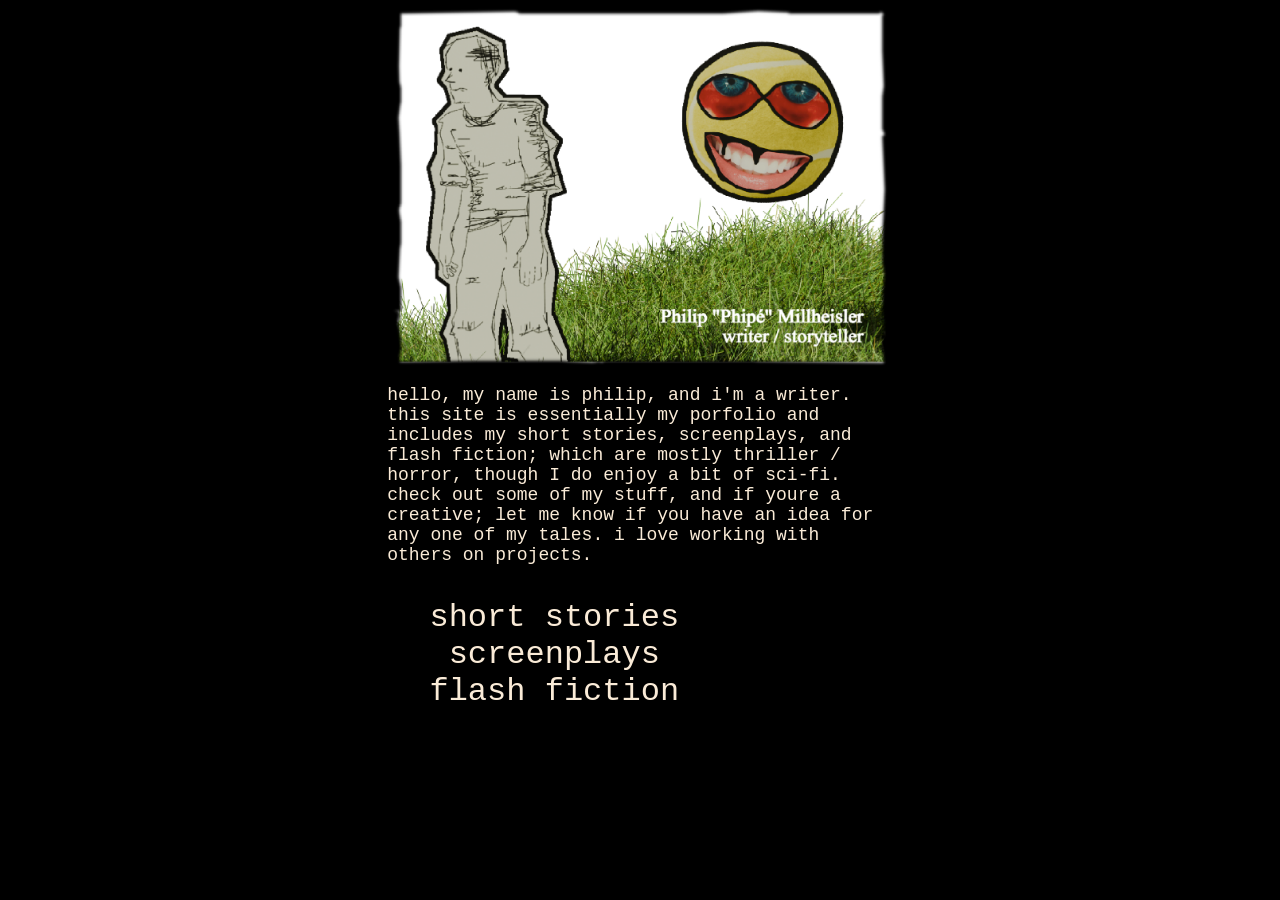
<file: index.html>
<!DOCTYPE html>
<html>
    <link rel="stylesheet" href="style.css">
    <head>
        <img src="website_render.png" alt="header">
        <link rel="preconnect" href="https://fonts.googleapis.com">
    </head>
    <body>
        <p>
            hello, my name is philip, and i'm a writer. this site is essentially my porfolio and includes my short stories, screenplays, and flash fiction;
            which are mostly thriller / horror, though I do enjoy a bit of sci-fi.
            check out some of my stuff, and if youre a creative; let me know if you have an idea for any one of my tales.
            i love working with others on projects.
        </p>
        <div class="button">
            <ul>
                <li><a href="short_stories_page.html" type="button">short stories</button></li>
                <li><a href="screenplays.html" type="button">screenplays</button></li>
                <li><a href="flash_fiction.html" type="button">flash fiction</button></li>
            </ul>
        </div>
    </body>
</html>
</file>
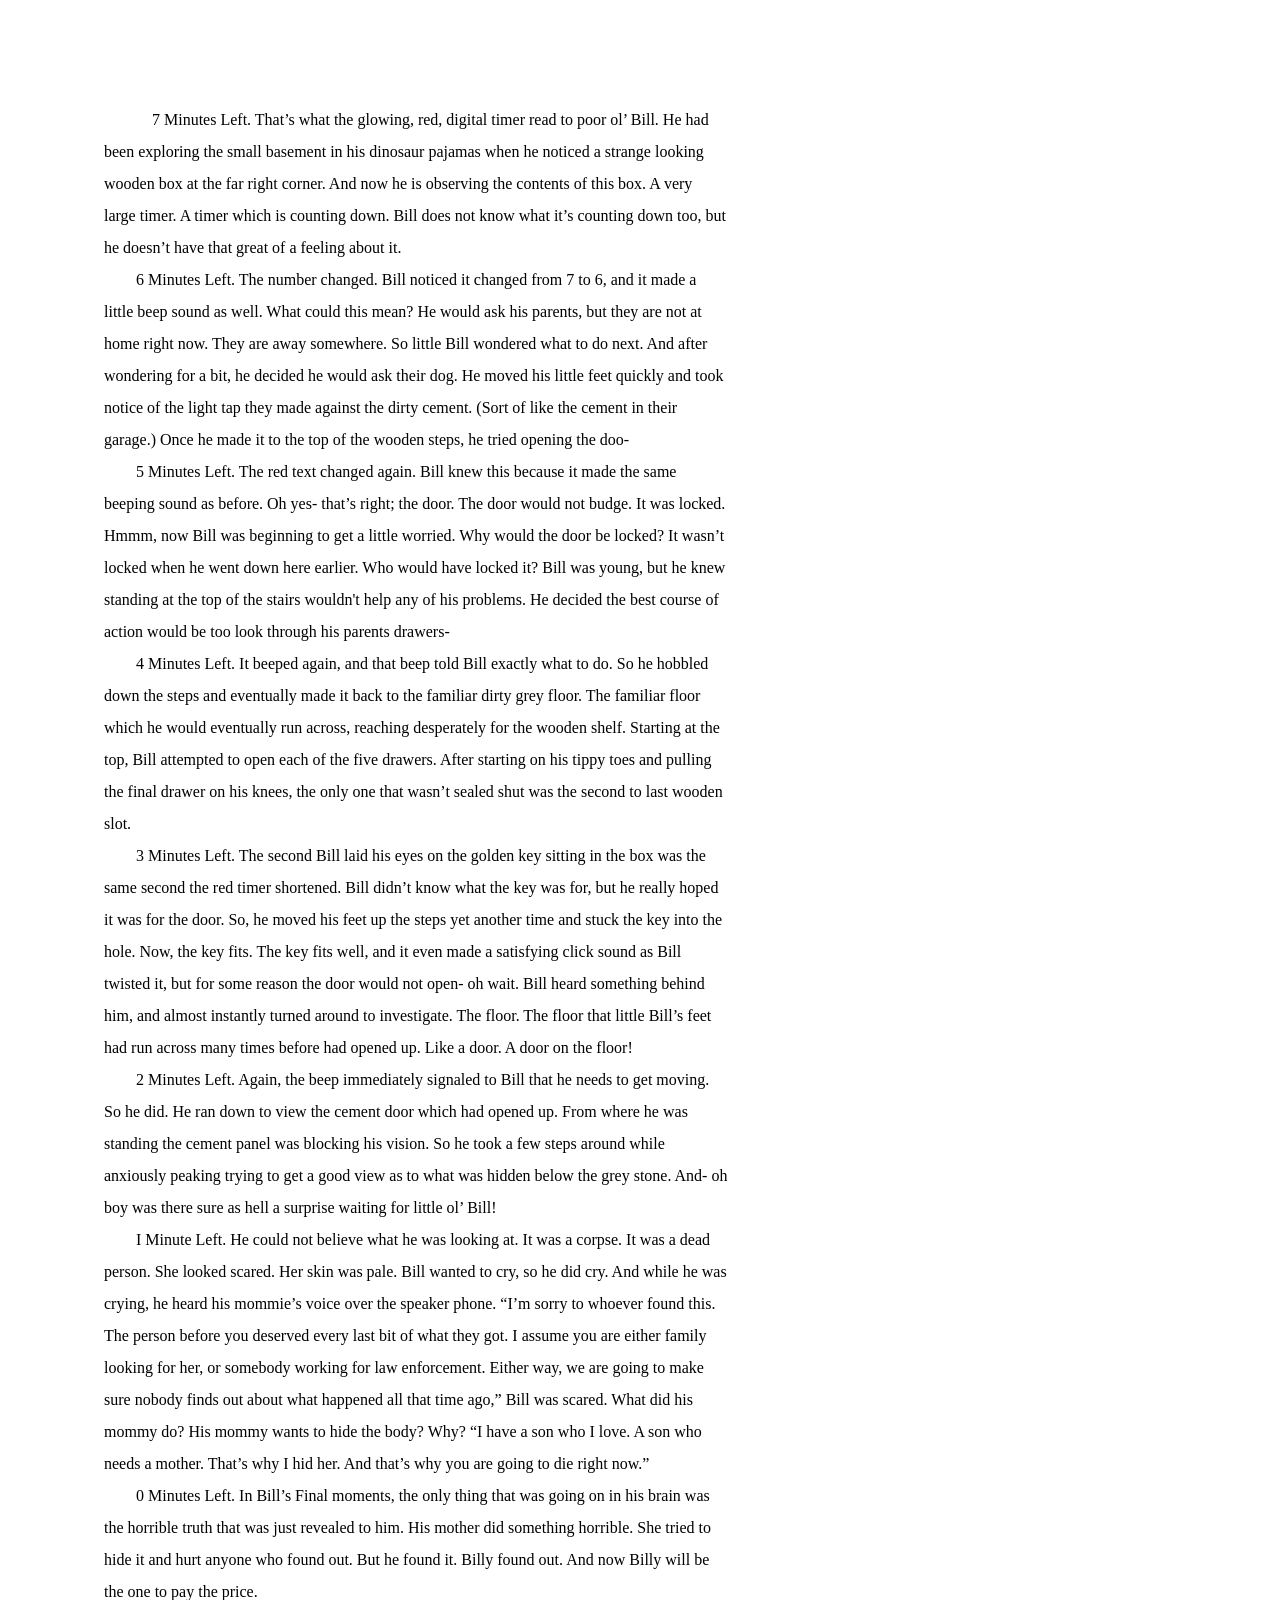
<file: 7Minutes.html>
<html><head><meta content="text/html; charset=UTF-8" http-equiv="content-type"><style type="text/css">ol{margin:0;padding:0}table td,table th{padding:0}.c1{padding-top:0pt;padding-bottom:0pt;line-height:2.0;orphans:2;widows:2;text-align:left;height:11pt}.c0{color:#000000;font-weight:400;text-decoration:none;vertical-align:baseline;font-size:12pt;font-family:"Times New Roman";font-style:normal}.c2{padding-top:0pt;padding-bottom:0pt;line-height:2.0;orphans:2;widows:2;text-align:left}.c4{background-color:#ffffff;max-width:468pt;padding:72pt 72pt 72pt 72pt}.c3{text-indent:36pt}.title{padding-top:0pt;color:#000000;font-size:26pt;padding-bottom:3pt;font-family:"Arial";line-height:1.15;page-break-after:avoid;orphans:2;widows:2;text-align:left}.subtitle{padding-top:0pt;color:#666666;font-size:15pt;padding-bottom:16pt;font-family:"Arial";line-height:1.15;page-break-after:avoid;orphans:2;widows:2;text-align:left}li{color:#000000;font-size:11pt;font-family:"Arial"}p{margin:0;color:#000000;font-size:11pt;font-family:"Arial"}h1{padding-top:20pt;color:#000000;font-size:20pt;padding-bottom:6pt;font-family:"Arial";line-height:1.15;page-break-after:avoid;orphans:2;widows:2;text-align:left}h2{padding-top:18pt;color:#000000;font-size:16pt;padding-bottom:6pt;font-family:"Arial";line-height:1.15;page-break-after:avoid;orphans:2;widows:2;text-align:left}h3{padding-top:16pt;color:#434343;font-size:14pt;padding-bottom:4pt;font-family:"Arial";line-height:1.15;page-break-after:avoid;orphans:2;widows:2;text-align:left}h4{padding-top:14pt;color:#666666;font-size:12pt;padding-bottom:4pt;font-family:"Arial";line-height:1.15;page-break-after:avoid;orphans:2;widows:2;text-align:left}h5{padding-top:12pt;color:#666666;font-size:11pt;padding-bottom:4pt;font-family:"Arial";line-height:1.15;page-break-after:avoid;orphans:2;widows:2;text-align:left}h6{padding-top:12pt;color:#666666;font-size:11pt;padding-bottom:4pt;font-family:"Arial";line-height:1.15;page-break-after:avoid;font-style:italic;orphans:2;widows:2;text-align:left}</style></head><body class="c4 doc-content"><p class="c2 c3"><span class="c0">7 Minutes Left. That&rsquo;s what the glowing, red, digital timer read to poor ol&rsquo; Bill. He had been exploring the small basement in his dinosaur pajamas when he noticed a strange looking wooden box at the far right corner. And now he is observing the contents of this box. A very large timer. A timer which is counting down. Bill does not know what it&rsquo;s counting down too, but he doesn&rsquo;t have that great of a feeling about it.</span></p><p class="c2"><span class="c0">&nbsp;&nbsp;&nbsp;&nbsp;&nbsp;&nbsp;&nbsp;&nbsp;6 Minutes Left. The number changed. Bill noticed it changed from 7 to 6, and it made a little beep sound as well. What could this mean? He would ask his parents, but they are not at home right now. They are away somewhere. So little Bill wondered what to do next. And after wondering for a bit, he decided he would ask their dog. He moved his little feet quickly and took notice of the light tap they made against the dirty cement. (Sort of like the cement in their garage.) Once he made it to the top of the wooden steps, he tried opening the doo-</span></p><p class="c2"><span class="c0">&nbsp;&nbsp;&nbsp;&nbsp;&nbsp;&nbsp;&nbsp;&nbsp;5 Minutes Left. The red text changed again. Bill knew this because it made the same beeping sound as before. Oh yes- that&rsquo;s right; the door. The door would not budge. It was locked. Hmmm, now Bill was beginning to get a little worried. Why would the door be locked? It wasn&rsquo;t locked when he went down here earlier. Who would have locked it? Bill was young, but he knew standing at the top of the stairs wouldn&#39;t help any of his problems. He decided the best course of action would be too look through his parents drawers-</span></p><p class="c2"><span class="c0">&nbsp;&nbsp;&nbsp;&nbsp;&nbsp;&nbsp;&nbsp;&nbsp;4 Minutes Left. It beeped again, and that beep told Bill exactly what to do. So he hobbled down the steps and eventually made it back to the familiar dirty grey floor. The familiar floor which he would eventually run across, reaching desperately for the wooden shelf. Starting at the top, Bill attempted to open each of the five drawers. After starting on his tippy toes and pulling the final drawer on his knees, the only one that wasn&rsquo;t sealed shut was the second to last wooden slot.</span></p><p class="c2"><span class="c0">&nbsp;&nbsp;&nbsp;&nbsp;&nbsp;&nbsp;&nbsp;&nbsp;3 Minutes Left. The second Bill laid his eyes on the golden key sitting in the box was the same second the red timer shortened. Bill didn&rsquo;t know what the key was for, but he really hoped it was for the door. So, he moved his feet up the steps yet another time and stuck the key into the hole. Now, the key fits. The key fits well, and it even made a satisfying click sound as Bill twisted it, but for some reason the door would not open- oh wait. Bill heard something behind him, and almost instantly turned around to investigate. The floor. The floor that little Bill&rsquo;s feet had run across many times before had opened up. Like a door. A door on the floor!</span></p><p class="c2"><span class="c0">&nbsp;&nbsp;&nbsp;&nbsp;&nbsp;&nbsp;&nbsp;&nbsp;2 Minutes Left. Again, the beep immediately signaled to Bill that he needs to get moving. So he did. He ran down to view the cement door which had opened up. From where he was standing the cement panel was blocking his vision. So he took a few steps around while anxiously peaking trying to get a good view as to what was hidden below the grey stone. And- oh boy was there sure as hell a surprise waiting for little ol&rsquo; Bill!</span></p><p class="c2"><span class="c0">&nbsp;&nbsp;&nbsp;&nbsp;&nbsp;&nbsp;&nbsp;&nbsp;I Minute Left. He could not believe what he was looking at. It was a corpse. It was a dead person. She looked scared. Her skin was pale. Bill wanted to cry, so he did cry. And while he was crying, he heard his mommie&rsquo;s voice over the speaker phone. &ldquo;I&rsquo;m sorry to whoever found this. The person before you deserved every last bit of what they got. I assume you are either family looking for her, or somebody working for law enforcement. Either way, we are going to make sure nobody finds out about what happened all that time ago,&rdquo; Bill was scared. What did his mommy do? His mommy wants to hide the body? Why? &ldquo;I have a son who I love. A son who needs a mother. That&rsquo;s why I hid her. And that&rsquo;s why you are going to die right now.&rdquo;</span></p><p class="c2"><span class="c0">&nbsp;&nbsp;&nbsp;&nbsp;&nbsp;&nbsp;&nbsp;&nbsp;0 Minutes Left. In Bill&rsquo;s Final moments, the only thing that was going on in his brain was the horrible truth that was just revealed to him. His mother did something horrible. She tried to hide it and hurt anyone who found out. But he found it. Billy found out. And now Billy will be the one to pay the price.</span></p><p class="c1"><span class="c0"></span></p></body></html>
</file>
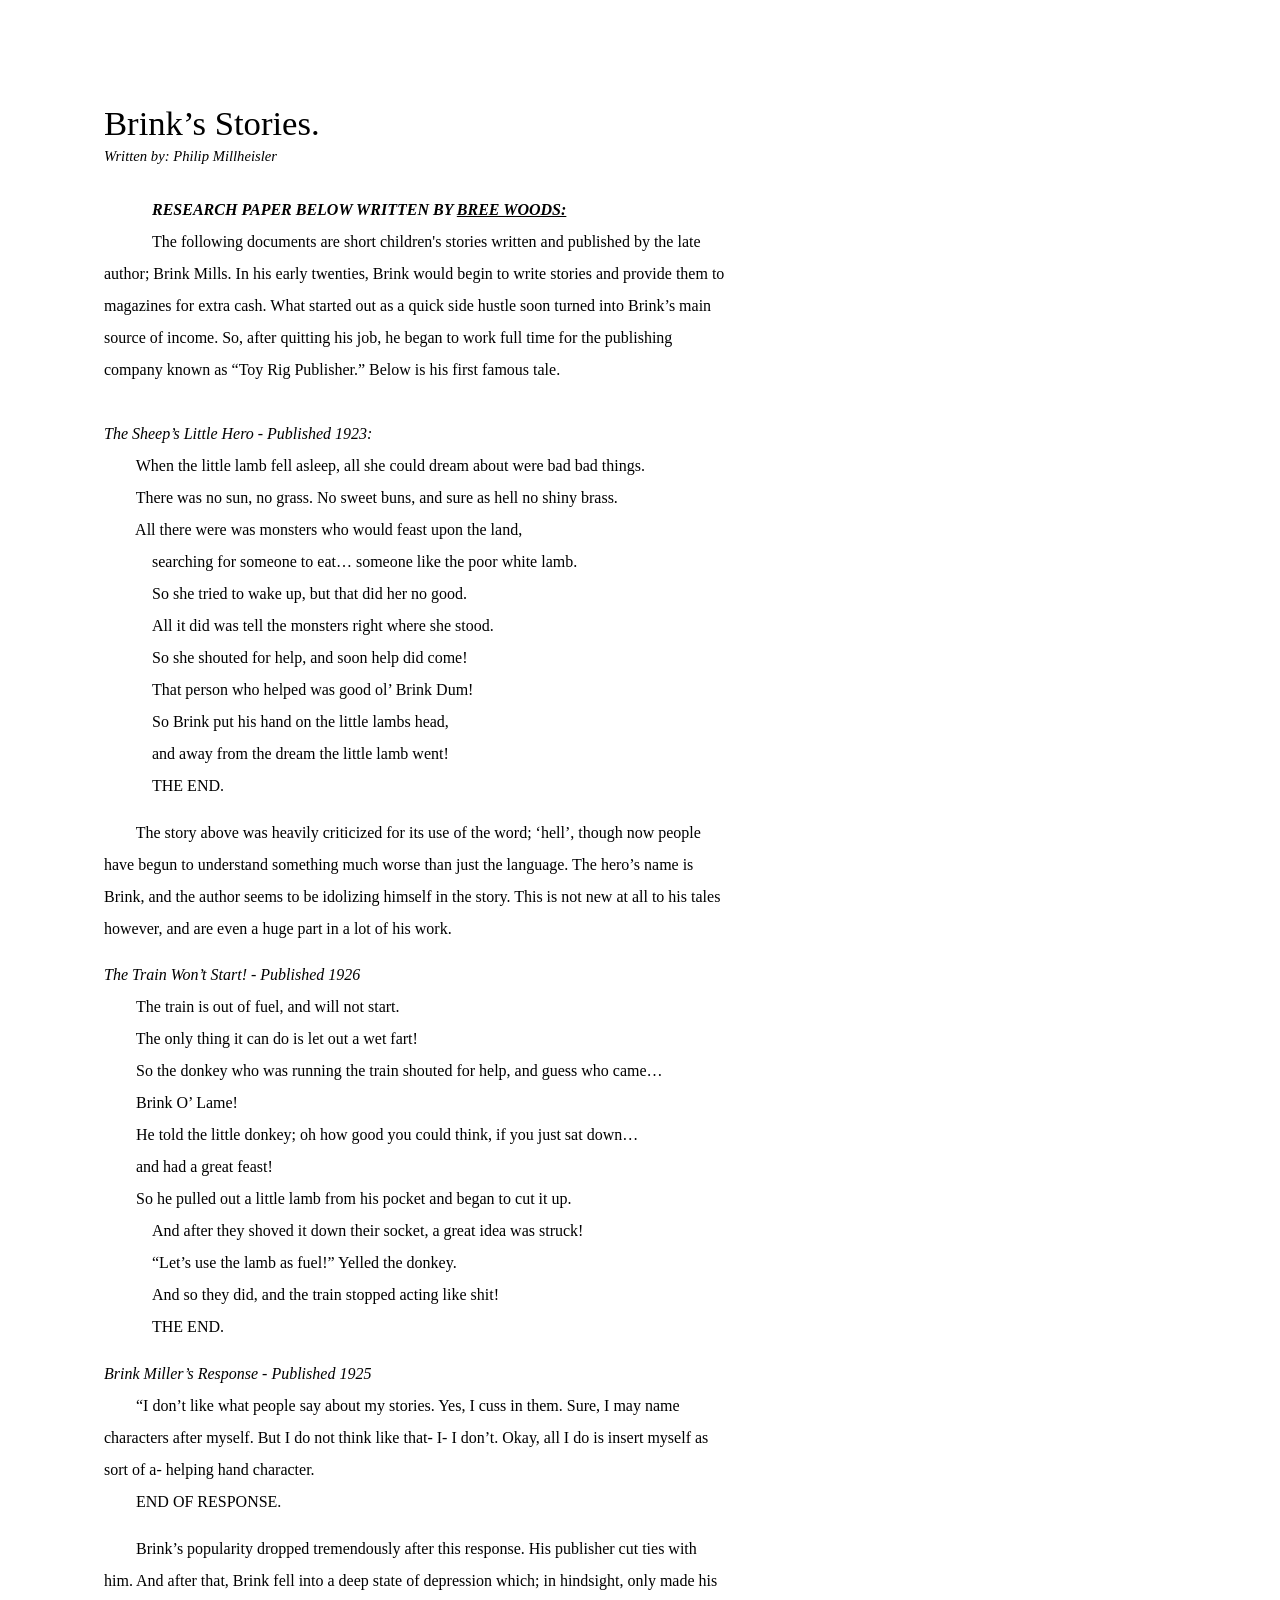
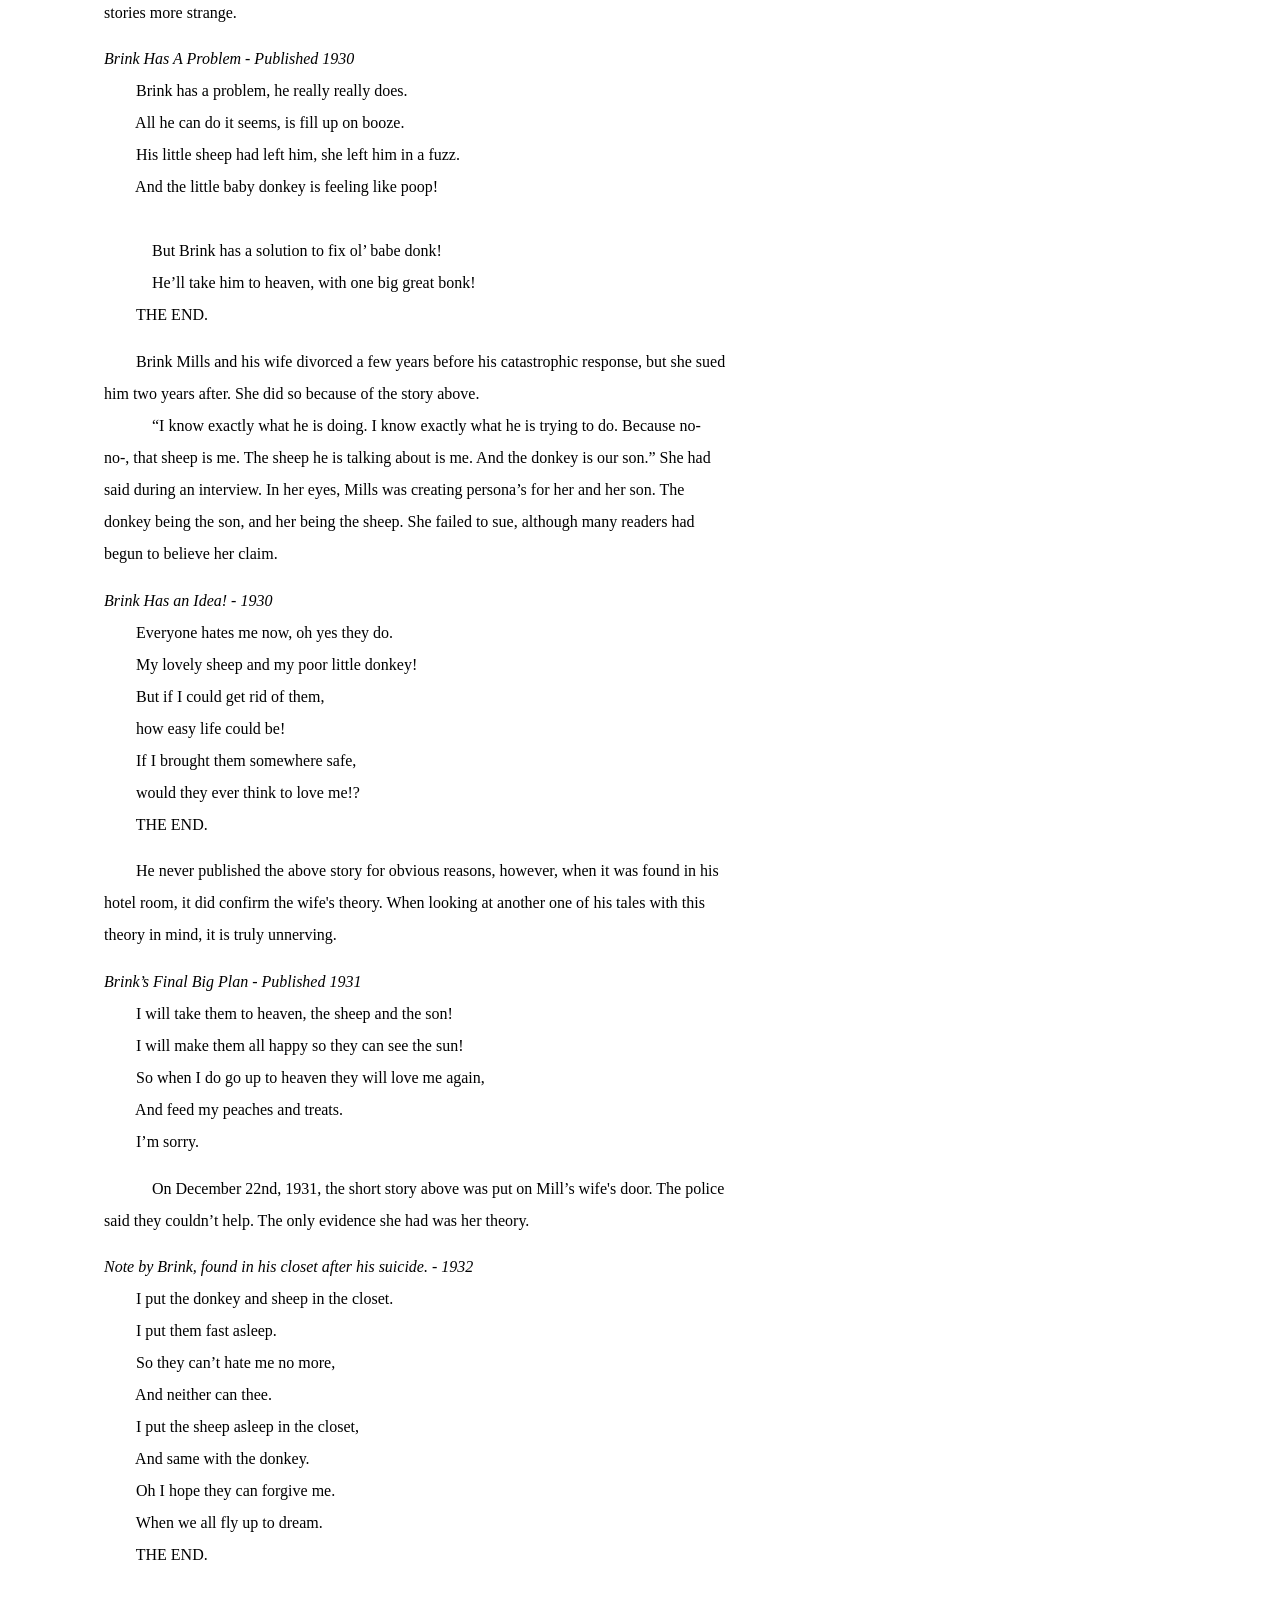
<file: BrinksSecret.html>
<html><head><meta content="text/html; charset=UTF-8" http-equiv="content-type"><style type="text/css">ol{margin:0;padding:0}table td,table th{padding:0}.c11{padding-top:0pt;padding-bottom:3pt;line-height:1.0;page-break-after:avoid;orphans:2;widows:2;text-align:left}.c1{color:#000000;font-weight:400;text-decoration:none;vertical-align:baseline;font-size:12pt;font-family:"Times New Roman";font-style:normal}.c0{padding-top:0pt;padding-bottom:0pt;line-height:2.0;orphans:2;widows:2;text-align:left}.c8{padding-top:0pt;padding-bottom:0pt;line-height:1.15;orphans:2;widows:2;text-align:left}.c9{-webkit-text-decoration-skip:none;font-weight:700;text-decoration:underline;text-decoration-skip-ink:none;font-size:12pt;font-family:"Times New Roman"}.c13{font-weight:400;font-size:26pt;font-family:"Times New Roman";font-style:normal}.c2{background-color:#ffffff;max-width:468pt;padding:72pt 72pt 72pt 72pt}.c5{font-size:12pt;font-weight:400;font-family:"Times New Roman"}.c10{font-size:12pt;font-family:"Times New Roman";font-weight:700}.c7{color:#000000;text-decoration:none;vertical-align:baseline}.c12{font-weight:400;font-size:11pt;font-family:"Times New Roman"}.c3{height:11pt}.c6{font-style:italic}.c4{text-indent:36pt}.c14{font-style:normal}.title{padding-top:0pt;color:#000000;font-size:26pt;padding-bottom:3pt;font-family:"Arial";line-height:1.15;page-break-after:avoid;orphans:2;widows:2;text-align:left}.subtitle{padding-top:0pt;color:#666666;font-size:15pt;padding-bottom:16pt;font-family:"Arial";line-height:1.15;page-break-after:avoid;orphans:2;widows:2;text-align:left}li{color:#000000;font-size:11pt;font-family:"Arial"}p{margin:0;color:#000000;font-size:11pt;font-family:"Arial"}h1{padding-top:20pt;color:#000000;font-size:20pt;padding-bottom:6pt;font-family:"Arial";line-height:1.15;page-break-after:avoid;orphans:2;widows:2;text-align:left}h2{padding-top:18pt;color:#000000;font-size:16pt;padding-bottom:6pt;font-family:"Arial";line-height:1.15;page-break-after:avoid;orphans:2;widows:2;text-align:left}h3{padding-top:16pt;color:#434343;font-size:14pt;padding-bottom:4pt;font-family:"Arial";line-height:1.15;page-break-after:avoid;orphans:2;widows:2;text-align:left}h4{padding-top:14pt;color:#666666;font-size:12pt;padding-bottom:4pt;font-family:"Arial";line-height:1.15;page-break-after:avoid;orphans:2;widows:2;text-align:left}h5{padding-top:12pt;color:#666666;font-size:11pt;padding-bottom:4pt;font-family:"Arial";line-height:1.15;page-break-after:avoid;orphans:2;widows:2;text-align:left}h6{padding-top:12pt;color:#666666;font-size:11pt;padding-bottom:4pt;font-family:"Arial";line-height:1.15;page-break-after:avoid;font-style:italic;orphans:2;widows:2;text-align:left}</style></head><body class="c2 doc-content"><p class="c11 title" id="h.deawx1i7jrfj"><span class="c7 c13">Brink&rsquo;s Stories.</span></p><p class="c8"><span class="c7 c6 c12">Written by: Philip Millheisler</span></p><p class="c8 c3"><span class="c7 c12 c14"></span></p><p class="c0 c3 c4"><span class="c10 c7 c6"></span></p><p class="c0 c4"><span class="c6 c10">RESEARCH PAPER BELOW WRITTEN BY </span><span class="c6 c9">BREE WOODS:</span></p><p class="c0 c4"><span class="c1">The following documents are short children&#39;s stories written and published by the late author; Brink Mills. In his early twenties, Brink would begin to write stories and provide them to magazines for extra cash. What started out as a quick side hustle soon turned into Brink&rsquo;s main source of income. So, after quitting his job, he began to work full time for the publishing company known as &ldquo;Toy Rig Publisher.&rdquo; Below is his first famous tale.</span></p><p class="c0"><span class="c1">&nbsp;&nbsp;&nbsp;&nbsp;&nbsp;&nbsp;&nbsp;&nbsp;</span></p><p class="c0"><span class="c5 c6">The Sheep&rsquo;s Little Hero - Published 1923:</span></p><p class="c0"><span class="c1">&nbsp;&nbsp;&nbsp;&nbsp;&nbsp;&nbsp;&nbsp;&nbsp;When the little lamb fell asleep, all she could dream about were bad bad things.</span></p><p class="c0"><span class="c1">&nbsp;&nbsp;&nbsp;&nbsp;&nbsp;&nbsp;&nbsp;&nbsp;There was no sun, no grass. No sweet buns, and sure as hell no shiny brass.</span></p><p class="c0"><span class="c1">&nbsp;&nbsp;&nbsp;&nbsp;&nbsp;&nbsp;&nbsp;&nbsp;All there were was monsters who would feast upon the land, </span></p><p class="c0 c4"><span class="c1">searching for someone to eat&hellip; someone like the poor white lamb.</span></p><p class="c0 c4"><span class="c1">So she tried to wake up, but that did her no good.</span></p><p class="c0 c4"><span class="c1">All it did was tell the monsters right where she stood.</span></p><p class="c0 c4"><span class="c1">So she shouted for help, and soon help did come!</span></p><p class="c0 c4"><span class="c1">That person who helped was good ol&rsquo; Brink Dum!</span></p><p class="c0 c4"><span class="c1">So Brink put his hand on the little lambs head, </span></p><p class="c0 c4"><span class="c1">and away from the dream the little lamb went!</span></p><p class="c0 c4"><span class="c1">THE END.</span></p><p class="c0 c3"><span class="c1"></span></p><p class="c0"><span class="c1">&nbsp;&nbsp;&nbsp;&nbsp;&nbsp;&nbsp;&nbsp;&nbsp;The story above was heavily criticized for its use of the word; &lsquo;hell&rsquo;, though now people have begun to understand something much worse than just the language. The hero&rsquo;s name is Brink, and the author seems to be idolizing himself in the story. This is not new at all to his tales however, and are even a huge part in a lot of his work.</span></p><p class="c0 c3"><span class="c1"></span></p><p class="c0"><span class="c5 c6 c7">The Train Won&rsquo;t Start! - Published 1926</span></p><p class="c0"><span class="c5 c6">&nbsp;&nbsp;&nbsp;&nbsp;&nbsp;&nbsp;&nbsp;&nbsp;</span><span class="c1">The train is out of fuel, and will not start.</span></p><p class="c0"><span class="c1">&nbsp;&nbsp;&nbsp;&nbsp;&nbsp;&nbsp;&nbsp;&nbsp;The only thing it can do is let out a wet fart!</span></p><p class="c0"><span class="c1">&nbsp;&nbsp;&nbsp;&nbsp;&nbsp;&nbsp;&nbsp;&nbsp;So the donkey who was running the train shouted for help, and guess who came&hellip;</span></p><p class="c0"><span class="c1">&nbsp;&nbsp;&nbsp;&nbsp;&nbsp;&nbsp;&nbsp;&nbsp;Brink O&rsquo; Lame!</span></p><p class="c0"><span class="c1">&nbsp;&nbsp;&nbsp;&nbsp;&nbsp;&nbsp;&nbsp;&nbsp;He told the little donkey; oh how good you could think, if you just sat down&hellip;</span></p><p class="c0"><span class="c1">&nbsp;&nbsp;&nbsp;&nbsp;&nbsp;&nbsp;&nbsp;&nbsp;and had a great feast!</span></p><p class="c0"><span class="c1">&nbsp;&nbsp;&nbsp;&nbsp;&nbsp;&nbsp;&nbsp;&nbsp;So he pulled out a little lamb from his pocket and began to cut it up.</span></p><p class="c0 c4"><span class="c1">And after they shoved it down their socket, a great idea was struck!</span></p><p class="c0 c4"><span class="c1">&ldquo;Let&rsquo;s use the lamb as fuel!&rdquo; Yelled the donkey.</span></p><p class="c0 c4"><span class="c1">And so they did, and the train stopped acting like shit!</span></p><p class="c0 c4"><span class="c1">THE END.</span></p><p class="c0 c3"><span class="c1"></span></p><p class="c0"><span class="c5 c7 c6">Brink Miller&rsquo;s Response - Published 1925</span></p><p class="c0"><span class="c5 c6">&nbsp;&nbsp;&nbsp;&nbsp;&nbsp;&nbsp;&nbsp;&nbsp;</span><span class="c5">&ldquo;I don&rsquo;t like what people say about my stories. Yes, I </span><span class="c5">cuss in</span><span class="c1">&nbsp;them. Sure, I may name characters after myself. But I do not think like that- I- I don&rsquo;t. Okay, all I do is insert myself as sort of a- helping hand character.</span></p><p class="c0"><span class="c1">&nbsp;&nbsp;&nbsp;&nbsp;&nbsp;&nbsp;&nbsp;&nbsp;END OF RESPONSE.</span></p><p class="c0 c3"><span class="c1"></span></p><p class="c0"><span class="c1">&nbsp;&nbsp;&nbsp;&nbsp;&nbsp;&nbsp;&nbsp;&nbsp;Brink&rsquo;s popularity dropped tremendously after this response. His publisher cut ties with him. And after that, Brink fell into a deep state of depression which; in hindsight, only made his stories more strange.</span></p><p class="c0 c3"><span class="c1"></span></p><p class="c0"><span class="c5 c7 c6">Brink Has A Problem - Published 1930</span></p><p class="c0"><span class="c5 c6">&nbsp;&nbsp;&nbsp;&nbsp;&nbsp;&nbsp;&nbsp;&nbsp;</span><span class="c1">Brink has a problem, he really really does.</span></p><p class="c0"><span class="c1">&nbsp;&nbsp;&nbsp;&nbsp;&nbsp;&nbsp;&nbsp;&nbsp;All he can do it seems, is fill up on booze.</span></p><p class="c0"><span class="c1">&nbsp;&nbsp;&nbsp;&nbsp;&nbsp;&nbsp;&nbsp;&nbsp;His little sheep had left him, she left him in a fuzz.</span></p><p class="c0"><span class="c1">&nbsp;&nbsp;&nbsp;&nbsp;&nbsp;&nbsp;&nbsp;&nbsp;And the little baby donkey is feeling like poop!</span></p><p class="c0"><span class="c1">&nbsp;&nbsp;&nbsp;&nbsp;&nbsp;&nbsp;&nbsp;&nbsp;</span></p><p class="c0 c4"><span class="c1">But Brink has a solution to fix ol&rsquo; babe donk!</span></p><p class="c0 c4"><span class="c1">He&rsquo;ll take him to heaven, with one big great bonk!</span></p><p class="c0"><span class="c5 c6">&nbsp;&nbsp;&nbsp;&nbsp;&nbsp;&nbsp;&nbsp;&nbsp;</span><span class="c1">THE END.</span></p><p class="c0 c3"><span class="c1"></span></p><p class="c0"><span class="c1">&nbsp;&nbsp;&nbsp;&nbsp;&nbsp;&nbsp;&nbsp;&nbsp;Brink Mills and his wife divorced a few years before his catastrophic response, but she sued him two years after. She did so because of the story above.</span></p><p class="c0 c4"><span class="c1">&ldquo;I know exactly what he is doing. I know exactly what he is trying to do. Because no- no-, that sheep is me. The sheep he is talking about is me. And the donkey is our son.&rdquo; She had said during an interview. In her eyes, Mills was creating persona&rsquo;s for her and her son. The donkey being the son, and her being the sheep. She failed to sue, although many readers had begun to believe her claim.</span></p><p class="c0 c3"><span class="c1"></span></p><p class="c0"><span class="c5 c7 c6">Brink Has an Idea! - 1930</span></p><p class="c0"><span class="c5 c6">&nbsp;&nbsp;&nbsp;&nbsp;&nbsp;&nbsp;&nbsp;&nbsp;</span><span class="c1">Everyone hates me now, oh yes they do.</span></p><p class="c0"><span class="c1">&nbsp;&nbsp;&nbsp;&nbsp;&nbsp;&nbsp;&nbsp;&nbsp;My lovely sheep and my poor little donkey!</span></p><p class="c0"><span class="c1">&nbsp;&nbsp;&nbsp;&nbsp;&nbsp;&nbsp;&nbsp;&nbsp;But if I could get rid of them, </span></p><p class="c0"><span class="c1">&nbsp;&nbsp;&nbsp;&nbsp;&nbsp;&nbsp;&nbsp;&nbsp;how easy life could be!</span></p><p class="c0"><span class="c1">&nbsp;&nbsp;&nbsp;&nbsp;&nbsp;&nbsp;&nbsp;&nbsp;If I brought them somewhere safe,</span></p><p class="c0"><span class="c1">&nbsp;&nbsp;&nbsp;&nbsp;&nbsp;&nbsp;&nbsp;&nbsp;would they ever think to love me!?</span></p><p class="c0"><span class="c1">&nbsp;&nbsp;&nbsp;&nbsp;&nbsp;&nbsp;&nbsp;&nbsp;THE END.</span></p><p class="c0 c3"><span class="c1"></span></p><p class="c0"><span class="c1">&nbsp;&nbsp;&nbsp;&nbsp;&nbsp;&nbsp;&nbsp;&nbsp;He never published the above story for obvious reasons, however, when it was found in his hotel room, it did confirm the wife&#39;s theory. When looking at another one of his tales with this theory in mind, it is truly unnerving.</span></p><p class="c0 c3"><span class="c1"></span></p><p class="c0"><span class="c5 c7 c6">Brink&rsquo;s Final Big Plan - Published 1931</span></p><p class="c0"><span class="c5 c6">&nbsp;&nbsp;&nbsp;&nbsp;&nbsp;&nbsp;&nbsp;&nbsp;</span><span class="c1">I will take them to heaven, the sheep and the son!</span></p><p class="c0"><span class="c1">&nbsp;&nbsp;&nbsp;&nbsp;&nbsp;&nbsp;&nbsp;&nbsp;I will make them all happy so they can see the sun!</span></p><p class="c0"><span class="c1">&nbsp;&nbsp;&nbsp;&nbsp;&nbsp;&nbsp;&nbsp;&nbsp;So when I do go up to heaven they will love me again,</span></p><p class="c0"><span class="c1">&nbsp;&nbsp;&nbsp;&nbsp;&nbsp;&nbsp;&nbsp;&nbsp;And feed my peaches and treats.</span></p><p class="c0"><span class="c1">&nbsp;&nbsp;&nbsp;&nbsp;&nbsp;&nbsp;&nbsp;&nbsp;I&rsquo;m sorry.</span></p><p class="c0 c3"><span class="c1"></span></p><p class="c0 c4"><span class="c1">On December 22nd, 1931, the short story above was put on Mill&rsquo;s wife&#39;s door. The police said they couldn&rsquo;t help. The only evidence she had was her theory.</span></p><p class="c0 c3"><span class="c1"></span></p><p class="c0"><span class="c5 c7 c6">Note by Brink, found in his closet after his suicide. - 1932</span></p><p class="c0"><span class="c5 c6">&nbsp;&nbsp;&nbsp;&nbsp;&nbsp;&nbsp;&nbsp;&nbsp;</span><span class="c1">I put the donkey and sheep in the closet.</span></p><p class="c0"><span class="c1">&nbsp;&nbsp;&nbsp;&nbsp;&nbsp;&nbsp;&nbsp;&nbsp;I put them fast asleep.</span></p><p class="c0"><span class="c1">&nbsp;&nbsp;&nbsp;&nbsp;&nbsp;&nbsp;&nbsp;&nbsp;So they can&rsquo;t hate me no more,</span></p><p class="c0"><span class="c1">&nbsp;&nbsp;&nbsp;&nbsp;&nbsp;&nbsp;&nbsp;&nbsp;And neither can thee.</span></p><p class="c0"><span class="c1">&nbsp;&nbsp;&nbsp;&nbsp;&nbsp;&nbsp;&nbsp;&nbsp;I put the sheep asleep in the closet,</span></p><p class="c0"><span class="c1">&nbsp;&nbsp;&nbsp;&nbsp;&nbsp;&nbsp;&nbsp;&nbsp;And same with the donkey.</span></p><p class="c0"><span class="c1">&nbsp;&nbsp;&nbsp;&nbsp;&nbsp;&nbsp;&nbsp;&nbsp;Oh I hope they can forgive me.</span></p><p class="c0"><span class="c1">&nbsp;&nbsp;&nbsp;&nbsp;&nbsp;&nbsp;&nbsp;&nbsp;When we all fly up to dream.</span></p><p class="c0"><span class="c1">&nbsp;&nbsp;&nbsp;&nbsp;&nbsp;&nbsp;&nbsp;&nbsp;THE END.</span></p></body></html>
</file>
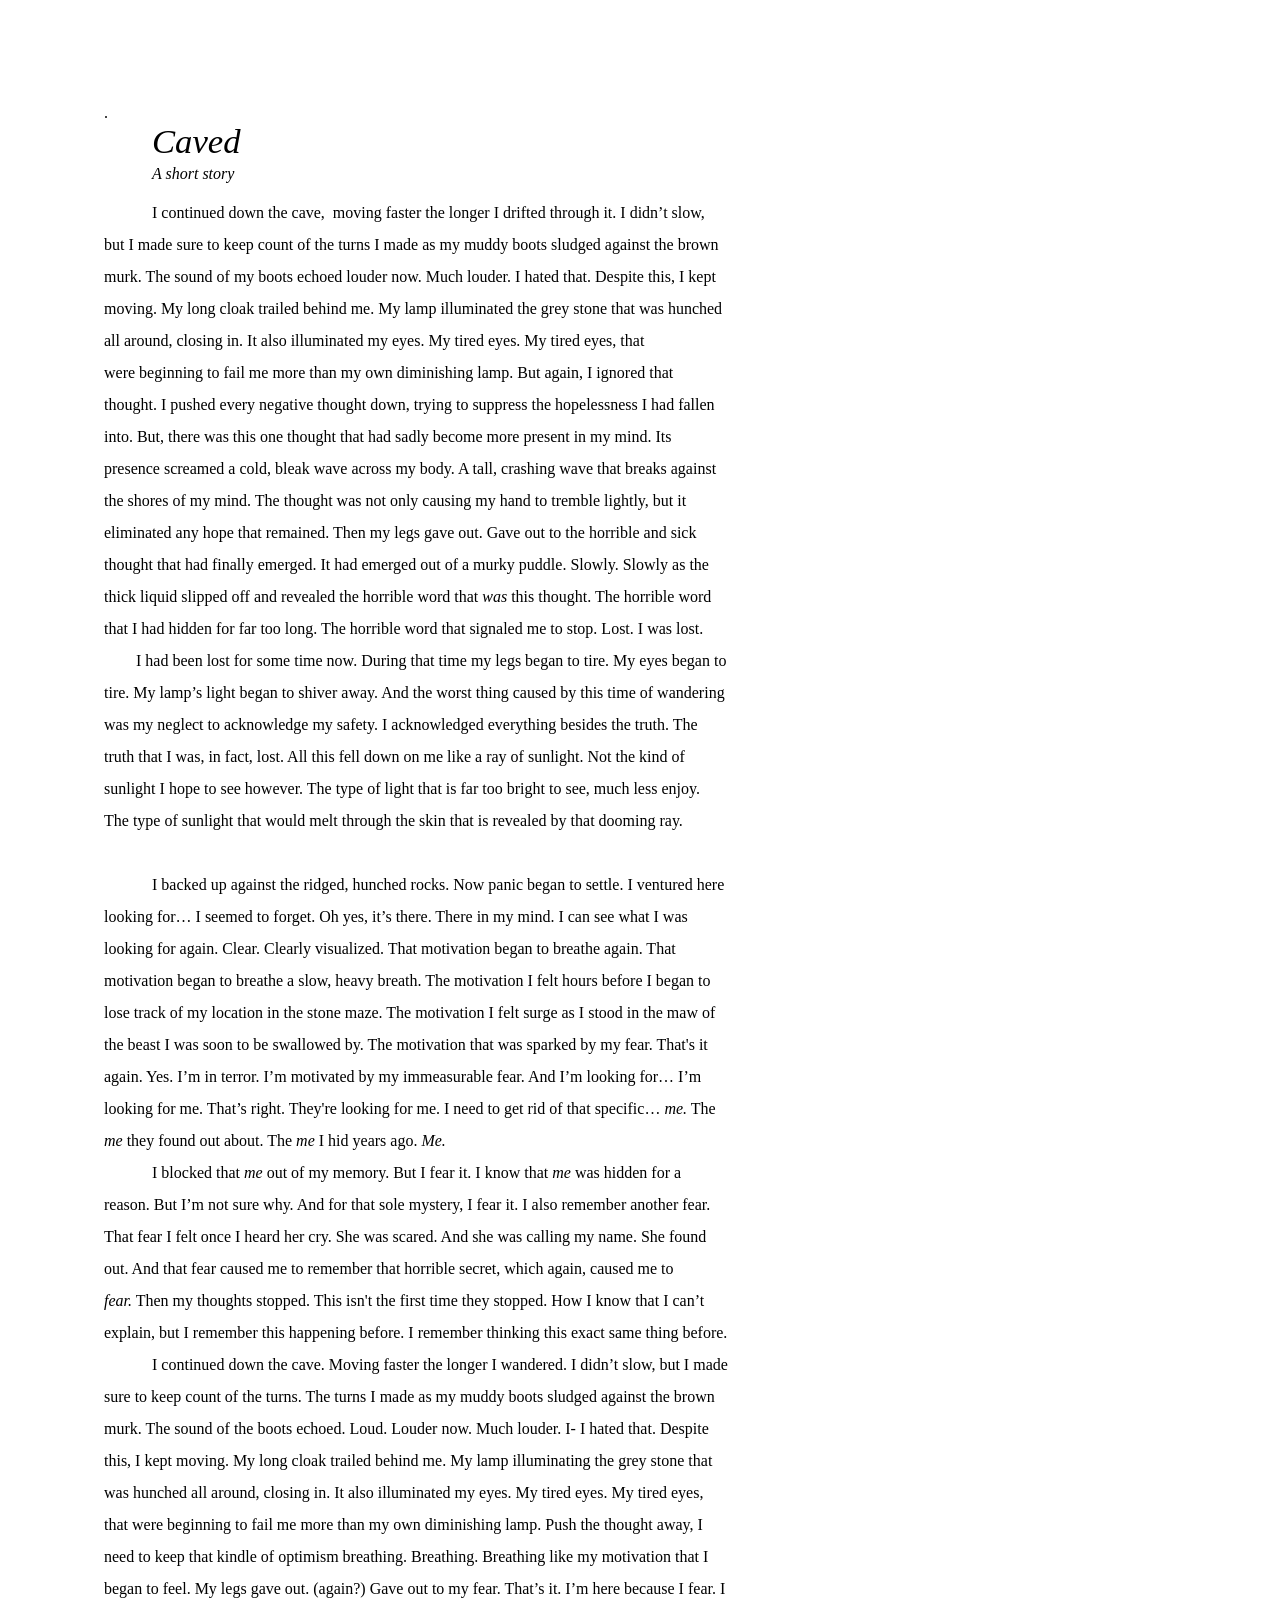
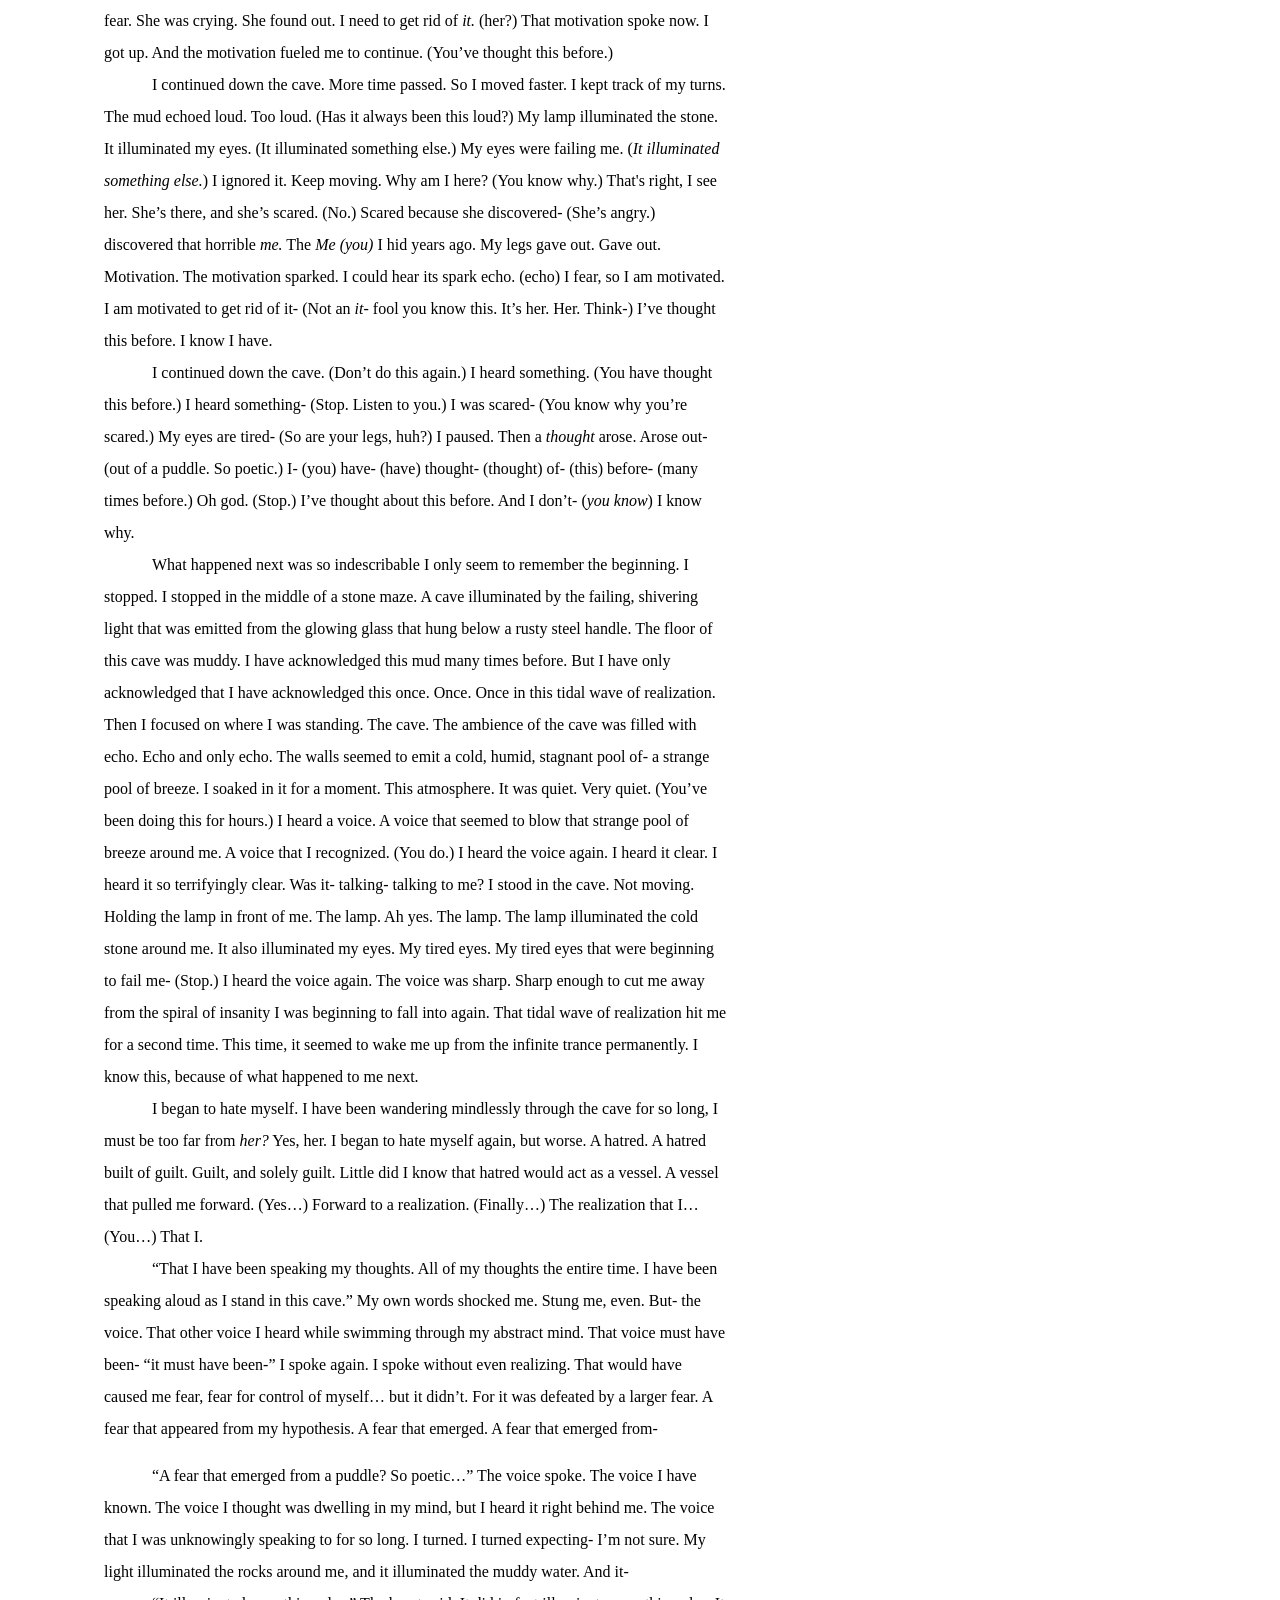
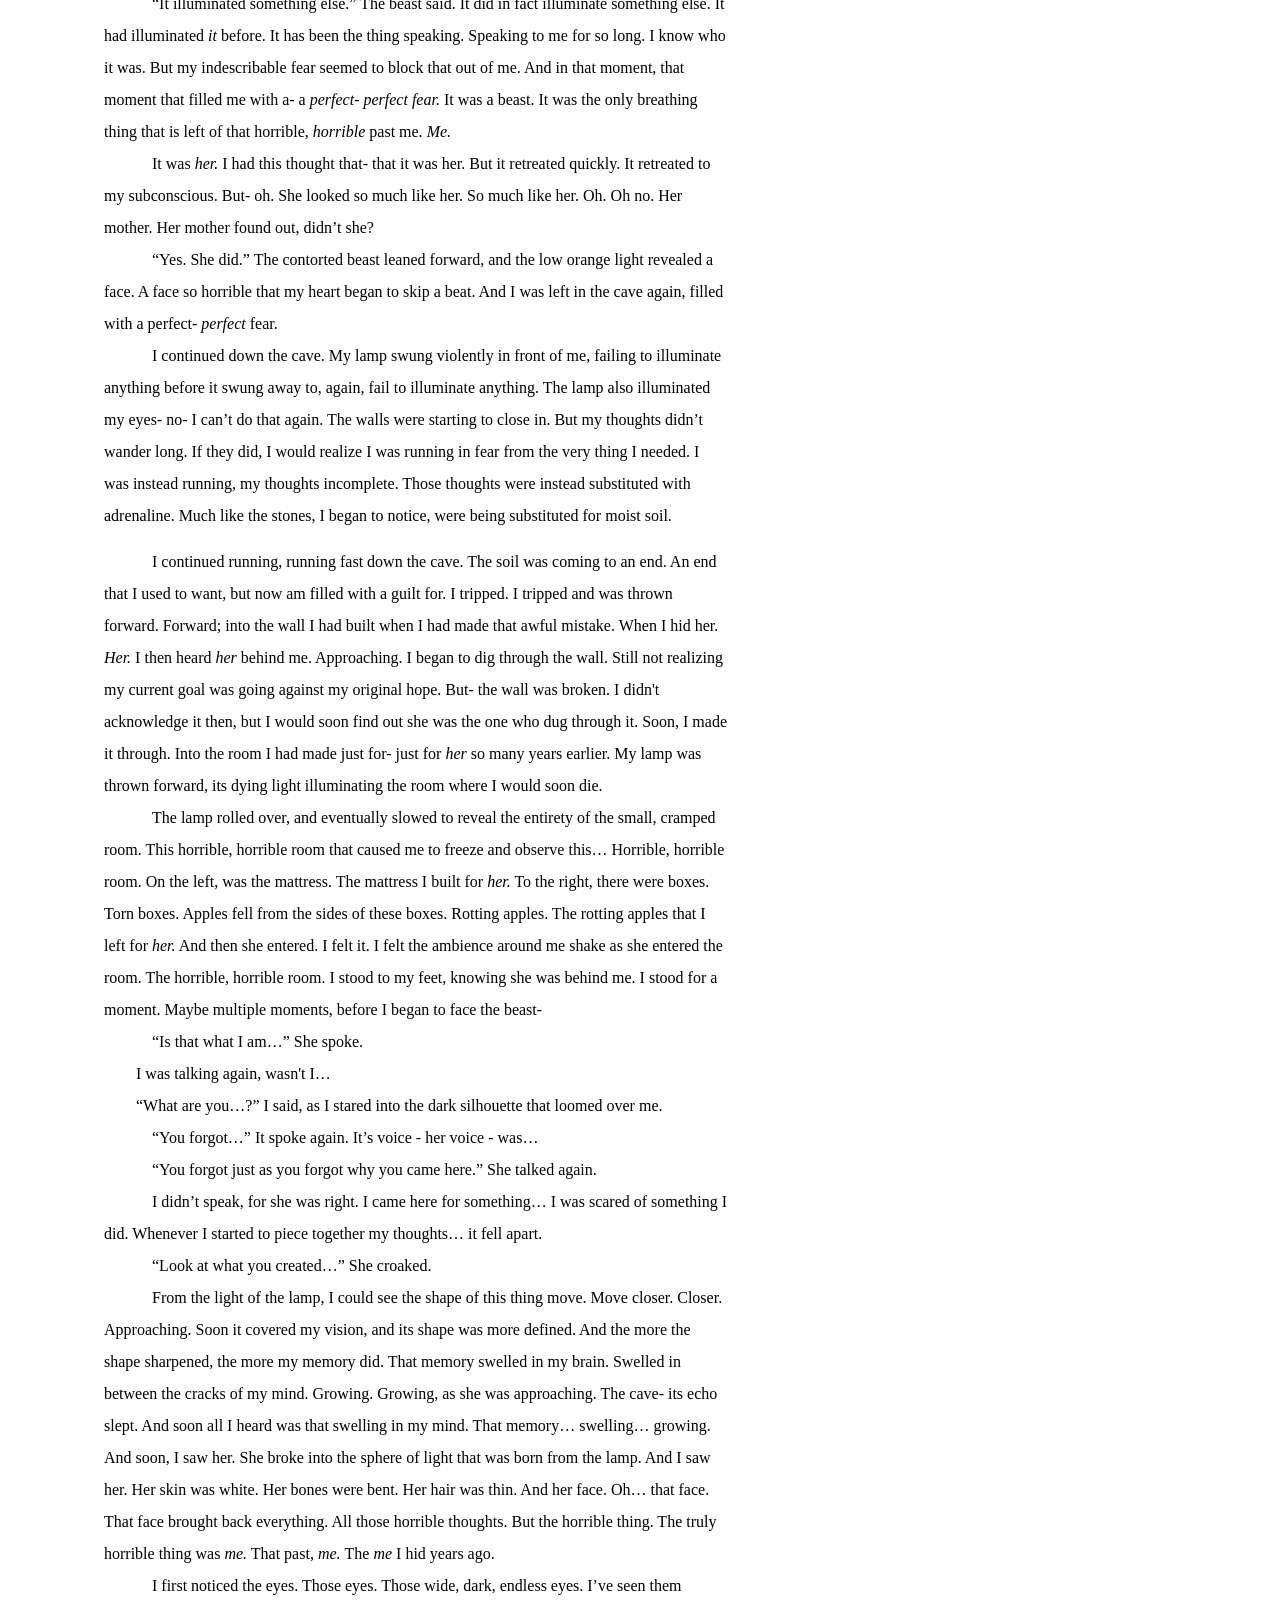
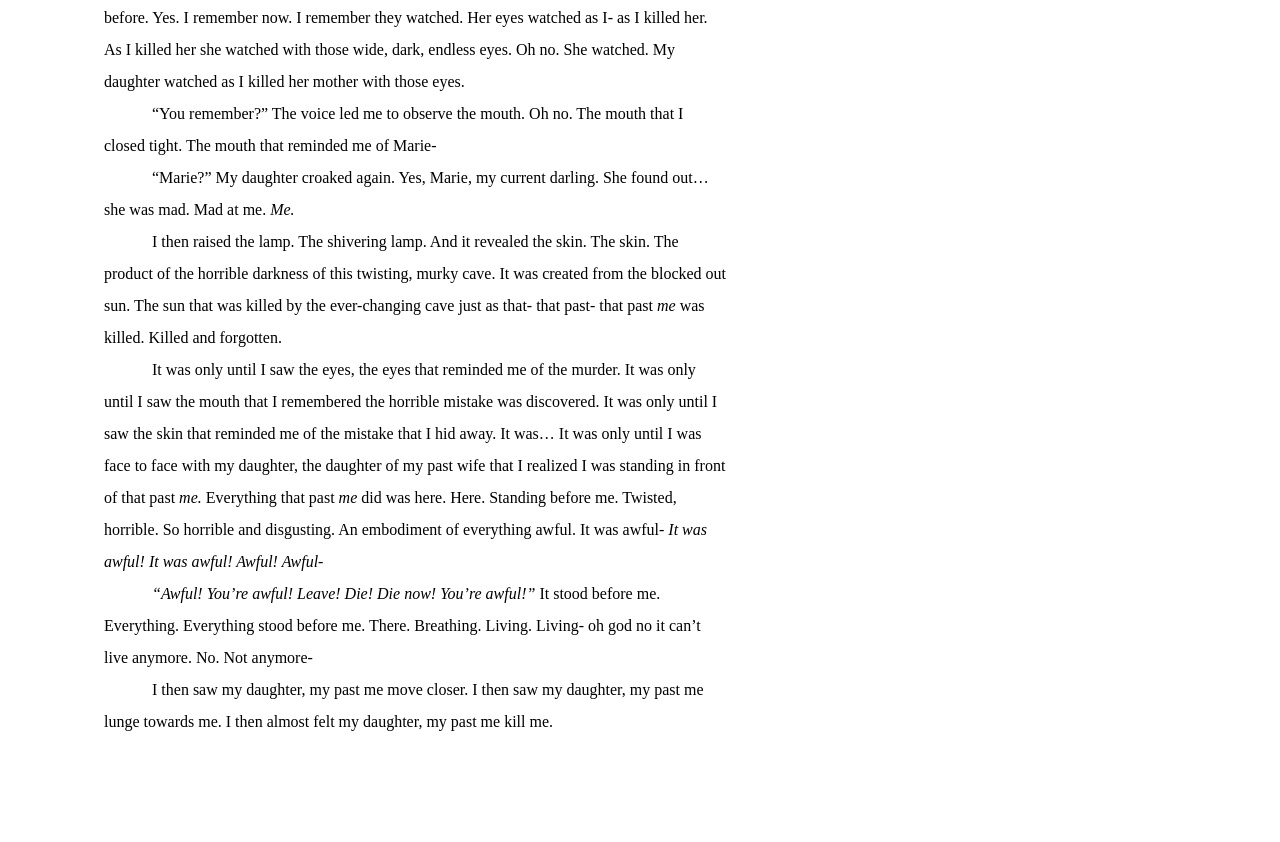
<file: CavedPhilipMillheisler.html>
<html><head><meta content="text/html; charset=UTF-8" http-equiv="content-type"><style type="text/css">ol{margin:0;padding:0}table td,table th{padding:0}.c7{padding-top:0pt;text-indent:36pt;padding-bottom:3pt;line-height:1.0;page-break-after:avoid;orphans:2;widows:2;text-align:left}.c10{padding-top:0pt;text-indent:36pt;padding-bottom:0pt;line-height:1.0;orphans:2;widows:2;text-align:left}.c1{color:#000000;font-weight:400;text-decoration:none;vertical-align:baseline;font-size:12pt;font-family:"Times New Roman";font-style:normal}.c0{padding-top:0pt;text-indent:36pt;padding-bottom:0pt;line-height:2.0;orphans:2;widows:2;text-align:left}.c9{padding-top:0pt;padding-bottom:0pt;line-height:1.15;orphans:2;widows:2;text-align:left}.c3{padding-top:0pt;padding-bottom:0pt;line-height:2.0;orphans:2;widows:2;text-align:left}.c2{font-size:12pt;font-family:"Times New Roman";font-style:italic;font-weight:400}.c12{font-weight:400;font-size:26pt;font-family:"Times New Roman";font-style:italic}.c11{font-weight:400;font-size:11pt;font-family:"Arial";font-style:normal}.c5{color:#000000;text-decoration:none;vertical-align:baseline}.c4{font-size:12pt;font-weight:400;font-family:"Times New Roman"}.c8{background-color:#ffffff;max-width:468pt;padding:72pt 72pt 72pt 72pt}.c6{height:11pt}.title{padding-top:0pt;color:#000000;font-size:26pt;padding-bottom:3pt;font-family:"Arial";line-height:1.15;page-break-after:avoid;orphans:2;widows:2;text-align:left}.subtitle{padding-top:0pt;color:#666666;font-size:15pt;padding-bottom:16pt;font-family:"Arial";line-height:1.15;page-break-after:avoid;orphans:2;widows:2;text-align:left}li{color:#000000;font-size:11pt;font-family:"Arial"}p{margin:0;color:#000000;font-size:11pt;font-family:"Arial"}h1{padding-top:20pt;color:#000000;font-size:20pt;padding-bottom:6pt;font-family:"Arial";line-height:1.15;page-break-after:avoid;orphans:2;widows:2;text-align:left}h2{padding-top:18pt;color:#000000;font-size:16pt;padding-bottom:6pt;font-family:"Arial";line-height:1.15;page-break-after:avoid;orphans:2;widows:2;text-align:left}h3{padding-top:16pt;color:#434343;font-size:14pt;padding-bottom:4pt;font-family:"Arial";line-height:1.15;page-break-after:avoid;orphans:2;widows:2;text-align:left}h4{padding-top:14pt;color:#666666;font-size:12pt;padding-bottom:4pt;font-family:"Arial";line-height:1.15;page-break-after:avoid;orphans:2;widows:2;text-align:left}h5{padding-top:12pt;color:#666666;font-size:11pt;padding-bottom:4pt;font-family:"Arial";line-height:1.15;page-break-after:avoid;orphans:2;widows:2;text-align:left}h6{padding-top:12pt;color:#666666;font-size:11pt;padding-bottom:4pt;font-family:"Arial";line-height:1.15;page-break-after:avoid;font-style:italic;orphans:2;widows:2;text-align:left}</style></head><body class="c8 doc-content"><div><p class="c9"><span class="c1">.</span></p></div><p class="c7 title" id="h.mkbacl2nw9yg"><span class="c5 c12">Caved</span></p><p class="c10"><span class="c2 c5">A short story</span></p><p class="c0 c6"><span class="c1"></span></p><p class="c0"><span class="c4">I continued down the cave, &nbsp;moving faster the longer I drifted through it. I didn&rsquo;t slow, but I made sure to keep count of the turns I made as my muddy boots sludged against the brown murk. The sound of my boots echoed louder now. Much louder. I hated that. Despite this, I kept moving. My long cloak trailed behind me. My lamp illuminated the grey stone that was hunched all around, closing in. It also illuminated my eyes. My tired eyes. My tired </span><span class="c4">eyes, that were</span><span class="c4">&nbsp;beginning to fail me more than my own diminishing lamp. But again, I ignored that thought. I pushed every negative thought down, trying to suppress the hopelessness I had fallen into. But, there was this one thought that had sadly become more present in my mind. Its presence screamed a cold, bleak wave across my body. A tall, crashing wave that breaks against the shores of my mind. The thought was not only causing my hand to tremble lightly, but it eliminated any hope that remained. Then my legs gave out. Gave </span><span class="c4">out to the</span><span class="c4">&nbsp;horrible and sick thought that had finally emerged. It had emerged out of a murky puddle. Slowly. Slowly as the thick liquid slipped off and revealed the horrible word that </span><span class="c2">was</span><span class="c1">&nbsp;this thought. The horrible word that I had hidden for far too long. The horrible word that signaled me to stop. Lost. I was lost.</span></p><p class="c3"><span class="c1">&nbsp;&nbsp;&nbsp;&nbsp;&nbsp;&nbsp;&nbsp;&nbsp;I had been lost for some time now. During that time my legs began to tire. My eyes began to tire. My lamp&rsquo;s light began to shiver away. And the worst thing caused by this time of wandering was my neglect to acknowledge my safety. I acknowledged everything besides the truth. The truth that I was, in fact, lost. All this fell down on me like a ray of sunlight. Not the kind of sunlight I hope to see however. The type of light that is far too bright to see, much less enjoy. The type of sunlight that would melt through the skin that is revealed by that dooming ray.</span></p><p class="c3"><span class="c1">&nbsp;&nbsp;&nbsp;&nbsp;&nbsp;&nbsp;&nbsp;&nbsp;</span></p><p class="c0"><span class="c4">I backed up against the ridged, hunched rocks. Now panic began to settle. I ventured here looking for&hellip; I seemed to forget. Oh yes, it&rsquo;s there. There in my mind. I can see what I was looking for again. Clear. Clearly visualized. That motivation began to breathe again. That motivation began to breathe a slow, heavy breath. The motivation I felt hours before I began to lose track of my location in the stone maze. The motivation I felt surge as I stood in the maw of the beast I was soon to be swallowed by. The motivation that was sparked by my fear. That&#39;s it again. Yes. I&rsquo;m in terror. I&rsquo;m motivated by my immeasurable fear. And I&rsquo;m looking for&hellip; I&rsquo;m looking for me. That&rsquo;s right. They&#39;re looking for me. I need to get rid of that specific&hellip; </span><span class="c2">me.</span><span class="c4">&nbsp;The </span><span class="c2">me</span><span class="c4">&nbsp;they found out about. The </span><span class="c2">me</span><span class="c4">&nbsp;I hid years ago. </span><span class="c2">Me.</span></p><p class="c0"><span class="c4">I blocked </span><span class="c4">that </span><span class="c2">me </span><span class="c4">out</span><span class="c4">&nbsp;of my memory. But I fear it. I know that</span><span class="c4">&nbsp;</span><span class="c2">me </span><span class="c4">was</span><span class="c4">&nbsp;hidden for a reason. But I&rsquo;m not sure why. And for that sole mystery, I fear it. I also remember another fear. That fear I felt once I heard her cry. She was scared. And she was calling my name. She found out. And that fear caused me to remember that horrible secret, which again, caused me to </span><span class="c2">fear.</span><span class="c1">&nbsp;Then my thoughts stopped. This isn&#39;t the first time they stopped. How I know that I can&rsquo;t explain, but I remember this happening before. I remember thinking this exact same thing before.</span></p><p class="c0"><span class="c4">I continued down the cave. Moving faster the longer I wandered. I didn&rsquo;t slow, but I made sure to keep count of the turns. The turns I made as my muddy boots sludged against the brown murk. The sound of the boots echoed. Loud. Louder now. Much louder. I- I hated that. Despite this, I kept moving. My long cloak trailed behind me. My lamp illuminating the grey stone that was hunched all around, closing in. It also illuminated my eyes. My tired eyes. My tired eyes, that were beginning to fail me more than my own diminishing lamp. Push the thought away, I need to keep that kindle of optimism breathing. Breathing. Breathing like my motivation that I began to feel. My legs gave out. (again?) Gave </span><span class="c4">out to my</span><span class="c4">&nbsp;fear. That&rsquo;s it. I&rsquo;m here because I fear. I fear. She was crying. She found out. I need to get rid of </span><span class="c2">it.</span><span class="c1">&nbsp;(her?) That motivation spoke now. I got up. And the motivation fueled me to continue. (You&rsquo;ve thought this before.)</span></p><p class="c0"><span class="c4">I continued down the cave. More time passed. So I moved faster. I kept track of my turns. The mud echoed loud. Too loud. (Has it always been this loud?) My lamp illuminated the stone. It illuminated my eyes. (It illuminated something else.) My eyes were failing me. (</span><span class="c2">It illuminated something else.</span><span class="c4">) I ignored it. Keep moving. Why am I here? (You know why.) That&#39;s right, I see her. She&rsquo;s there, and she&rsquo;s scared. (No.) Scared because she discovered- (She&rsquo;s angry.) discovered that horrible </span><span class="c2">me.</span><span class="c4">&nbsp;The </span><span class="c2">Me (you)</span><span class="c4">&nbsp;I hid years ago. My legs gave out. Gave out. Motivation. The motivation sparked. I could hear its spark echo. (echo) I fear, so I am motivated. I am motivated to get rid of it- (Not an </span><span class="c2">it</span><span class="c1">- fool you know this. It&rsquo;s her. Her. Think-) I&rsquo;ve thought this before. I know I have.</span></p><p class="c0"><span class="c4">I continued down the cave. (Don&rsquo;t do this again.) I heard something. (You have thought this before.) I heard something- (Stop. Listen to you.) I was scared- (You know why you&rsquo;re scared.) My eyes are tired- (So are your legs, huh?) I paused. Then a </span><span class="c2">thought</span><span class="c4">&nbsp;arose. Arose out- (out of a puddle. So poetic.) I- (you) have- (have) thought- (thought) of- (this) before- (many times before.) Oh god. (Stop.) I&rsquo;ve thought about this before. And I don&rsquo;t- (</span><span class="c2">you know</span><span class="c1">) I know why.</span></p><p class="c0"><span class="c1">What happened next was so indescribable I only seem to remember the beginning. I stopped. I stopped in the middle of a stone maze. A cave illuminated by the failing, shivering light that was emitted from the glowing glass that hung below a rusty steel handle. The floor of this cave was muddy. I have acknowledged this mud many times before. But I have only acknowledged that I have acknowledged this once. Once. Once in this tidal wave of realization. Then I focused on where I was standing. The cave. The ambience of the cave was filled with echo. Echo and only echo. The walls seemed to emit a cold, humid, stagnant pool of- a strange pool of breeze. I soaked in it for a moment. This atmosphere. It was quiet. Very quiet. (You&rsquo;ve been doing this for hours.) I heard a voice. A voice that seemed to blow that strange pool of breeze around me. A voice that I recognized. (You do.) I heard the voice again. I heard it clear. I heard it so terrifyingly clear. Was it- talking- talking to me? I stood in the cave. Not moving. Holding the lamp in front of me. The lamp. Ah yes. The lamp. The lamp illuminated the cold stone around me. It also illuminated my eyes. My tired eyes. My tired eyes that were beginning to fail me- (Stop.) I heard the voice again. The voice was sharp. Sharp enough to cut me away from the spiral of insanity I was beginning to fall into again. That tidal wave of realization hit me for a second time. This time, it seemed to wake me up from the infinite trance permanently. I know this, because of what happened to me next.</span></p><p class="c0"><span class="c4">I began to hate myself. I have been wandering mindlessly through the cave for so long, I must be too far from </span><span class="c2">her?</span><span class="c1">&nbsp;Yes, her. I began to hate myself again, but worse. A hatred. A hatred built of guilt. Guilt, and solely guilt. Little did I know that hatred would act as a vessel. A vessel that pulled me forward. (Yes&hellip;) Forward to a realization. (Finally&hellip;) The realization that I&hellip; (You&hellip;) That I.</span></p><p class="c0"><span class="c1">&ldquo;That I have been speaking my thoughts. All of my thoughts the entire time. I have been speaking aloud as I stand in this cave.&rdquo; My own words shocked me. Stung me, even. But- the voice. That other voice I heard while swimming through my abstract mind. That voice must have been- &ldquo;it must have been-&rdquo; I spoke again. I spoke without even realizing. That would have caused me fear, fear for control of myself&hellip; but it didn&rsquo;t. For it was defeated by a larger fear. A fear that appeared from my hypothesis. A fear that emerged. A fear that emerged from-</span></p><p class="c0 c6"><span class="c1"></span></p><p class="c0"><span class="c1">&ldquo;A fear that emerged from a puddle? So poetic&hellip;&rdquo; The voice spoke. The voice I have known. The voice I thought was dwelling in my mind, but I heard it right behind me. The voice that I was unknowingly speaking to for so long. I turned. I turned expecting- I&rsquo;m not sure. My light illuminated the rocks around me, and it illuminated the muddy water. And it-</span></p><p class="c0"><span class="c4">&ldquo;It illuminated something else.&rdquo; The beast said. It did in fact illuminate something else. It had illuminated </span><span class="c2">it</span><span class="c4">&nbsp;before. It has been the thing speaking. Speaking to me for so long. I know who it was. But my indescribable fear seemed to block that out of me. And in that moment, that moment that filled me with a- a </span><span class="c2">perfect-</span><span class="c4">&nbsp;</span><span class="c2">perfect fear.</span><span class="c4">&nbsp;It was a beast. It was the only breathing thing that is left of that horrible, </span><span class="c2">horrible</span><span class="c4">&nbsp;past me. </span><span class="c2">Me.</span><span class="c1">&nbsp;</span></p><p class="c0"><span class="c4">It was </span><span class="c2">her.</span><span class="c1">&nbsp;I had this thought that- that it was her. But it retreated quickly. It retreated to my subconscious. But- oh. She looked so much like her. So much like her. Oh. Oh no. Her mother. Her mother found out, didn&rsquo;t she?</span></p><p class="c0"><span class="c4">&ldquo;Yes. She did.&rdquo; The contorted beast leaned forward, and the low orange light revealed a face. A face so horrible that my heart began to skip a beat. And I was left in the cave again, filled with a perfect- </span><span class="c2">perfect</span><span class="c1">&nbsp;fear.</span></p><p class="c0"><span class="c1">I continued down the cave. My lamp swung violently in front of me, failing to illuminate anything before it swung away to, again, fail to illuminate anything. The lamp also illuminated my eyes- no- I can&rsquo;t do that again. The walls were starting to close in. But my thoughts didn&rsquo;t wander long. If they did, I would realize I was running in fear from the very thing I needed. I was instead running, my thoughts incomplete. Those thoughts were instead substituted with adrenaline. Much like the stones, I began to notice, were being substituted for moist soil.</span></p><p class="c0 c6"><span class="c1"></span></p><p class="c0"><span class="c4">I continued running, running fast down the cave. The soil was coming to an end. An end that I used to want, but now am filled with a guilt for. I tripped. I tripped and was thrown forward. Forward; into the wall I had built when I had made that awful mistake. When I hid her. </span><span class="c2">Her.</span><span class="c4">&nbsp;I then heard </span><span class="c2">her</span><span class="c4">&nbsp;behind me. Approaching. I began to dig through the wall. Still not realizing my current goal was going against my original hope. But- the wall was broken. I didn&#39;t acknowledge it then, but I would soon find out she was the one who dug through it. Soon, I made it through. Into the room I had made just for- just for </span><span class="c2">her </span><span class="c1">so many years earlier. My lamp was thrown forward, its dying light illuminating the room where I would soon die.</span></p><p class="c0"><span class="c4">The lamp rolled over, and eventually slowed to reveal the entirety of the small, cramped room. This horrible, horrible room that caused me to freeze and observe this&hellip; Horrible, horrible room. On the left, was the mattress. The mattress I built for </span><span class="c2">her.</span><span class="c4">&nbsp;To the right, there were boxes. Torn boxes. Apples fell from the sides of these boxes. Rotting apples. The rotting apples that I left for </span><span class="c2">her.</span><span class="c1">&nbsp;And then she entered. I felt it. I felt the ambience around me shake as she entered the room. The horrible, horrible room. I stood to my feet, knowing she was behind me. I stood for a moment. Maybe multiple moments, before I began to face the beast-</span></p><p class="c0"><span class="c1">&ldquo;Is that what I am&hellip;&rdquo; She spoke.</span></p><p class="c3"><span class="c1">&nbsp;&nbsp;&nbsp;&nbsp;&nbsp;&nbsp;&nbsp;&nbsp;I was talking again, wasn&#39;t I&hellip;</span></p><p class="c3"><span class="c1">&nbsp;&nbsp;&nbsp;&nbsp;&nbsp;&nbsp;&nbsp;&nbsp;&ldquo;What are you&hellip;?&rdquo; I said, as I stared into the dark silhouette that loomed over me.</span></p><p class="c0"><span class="c1">&ldquo;You forgot&hellip;&rdquo; It spoke again. It&rsquo;s voice - her voice - was&hellip;</span></p><p class="c0"><span class="c1">&ldquo;You forgot just as you forgot why you came here.&rdquo; She talked again.</span></p><p class="c0"><span class="c1">I didn&rsquo;t speak, for she was right. I came here for something&hellip; I was scared of something I did. Whenever I started to piece together my thoughts&hellip; it fell apart.</span></p><p class="c0"><span class="c1">&ldquo;Look at what you created&hellip;&rdquo; She croaked.</span></p><p class="c0"><span class="c4">From the light of the lamp, I could see the shape of this thing move. Move closer. Closer. Approaching. Soon it covered my vision, and its shape was more defined. And the more the shape sharpened, the more my memory did. That memory swelled in my brain. Swelled in between the cracks of my mind. Growing. Growing, as she was approaching. The cave- its echo slept. And soon all I heard was that swelling in my mind. That memory&hellip; swelling&hellip; growing. And soon, I saw her. She broke into the sphere of light that was born from the lamp. And I saw her. Her skin was white. Her bones were bent. Her hair was thin. And her face. Oh&hellip; that face. That face brought back everything. All those horrible thoughts. But the horrible thing. The truly horrible thing was </span><span class="c2">me.</span><span class="c4">&nbsp;That past, </span><span class="c2">me. </span><span class="c4">The </span><span class="c2">me</span><span class="c1">&nbsp;I hid years ago.</span></p><p class="c0"><span class="c1">I first noticed the eyes. Those eyes. Those wide, dark, endless eyes. I&rsquo;ve seen them before. Yes. I remember now. I remember they watched. Her eyes watched as I- as I killed her. As I killed her she watched with those wide, dark, endless eyes. Oh no. She watched. My daughter watched as I killed her mother with those eyes.</span></p><p class="c0"><span class="c1">&ldquo;You remember?&rdquo; The voice led me to observe the mouth. Oh no. The mouth that I closed tight. The mouth that reminded me of Marie-</span></p><p class="c0"><span class="c4">&ldquo;Marie?&rdquo; My daughter croaked again. Yes, Marie, my current darling. She found out&hellip; she was mad. Mad at me. </span><span class="c2">Me.</span><span class="c1">&nbsp;</span></p><p class="c0"><span class="c4">I then raised the lamp. The shivering lamp. And it revealed the skin. The skin. The product of the horrible darkness of this twisting, murky cave. It was created from the blocked out sun. The sun that was killed by the ever-changing cave just as that- that past- that past </span><span class="c2">me</span><span class="c1">&nbsp;was killed. Killed and forgotten.</span></p><p class="c0"><span class="c4">It was only until I saw the eyes, the eyes that reminded me of the murder. It was only until I saw the mouth that I remembered the horrible mistake was discovered. It was only until I saw the skin that reminded me of the mistake that I hid away. It was&hellip; It was only until I was face to face with my daughter, the daughter of my past wife that I realized I was standing in front of that past </span><span class="c2">me.</span><span class="c4">&nbsp;Everything that past </span><span class="c2">me</span><span class="c4">&nbsp;did was here. Here. Standing before me. Twisted, horrible. So horrible and disgusting. An embodiment of everything awful. It was awful- </span><span class="c2 c5">It was awful! It was awful! Awful! Awful-</span></p><p class="c0"><span class="c2">&ldquo;Awful! You&rsquo;re awful! Leave! Die! Die now! You&rsquo;re awful!&rdquo;</span><span class="c1">&nbsp;It stood before me. Everything. Everything stood before me. There. Breathing. Living. Living- oh god no it can&rsquo;t live anymore. No. Not anymore-</span></p><p class="c0"><span class="c4">I then saw my daughter, my past me move closer. I then saw my daughter, my past </span><span class="c4">me lunge</span><span class="c4">&nbsp;towards me. I then almost felt my daughter, my past </span><span class="c4">me kill</span><span class="c4">&nbsp;me.</span></p></body></html>
</file>
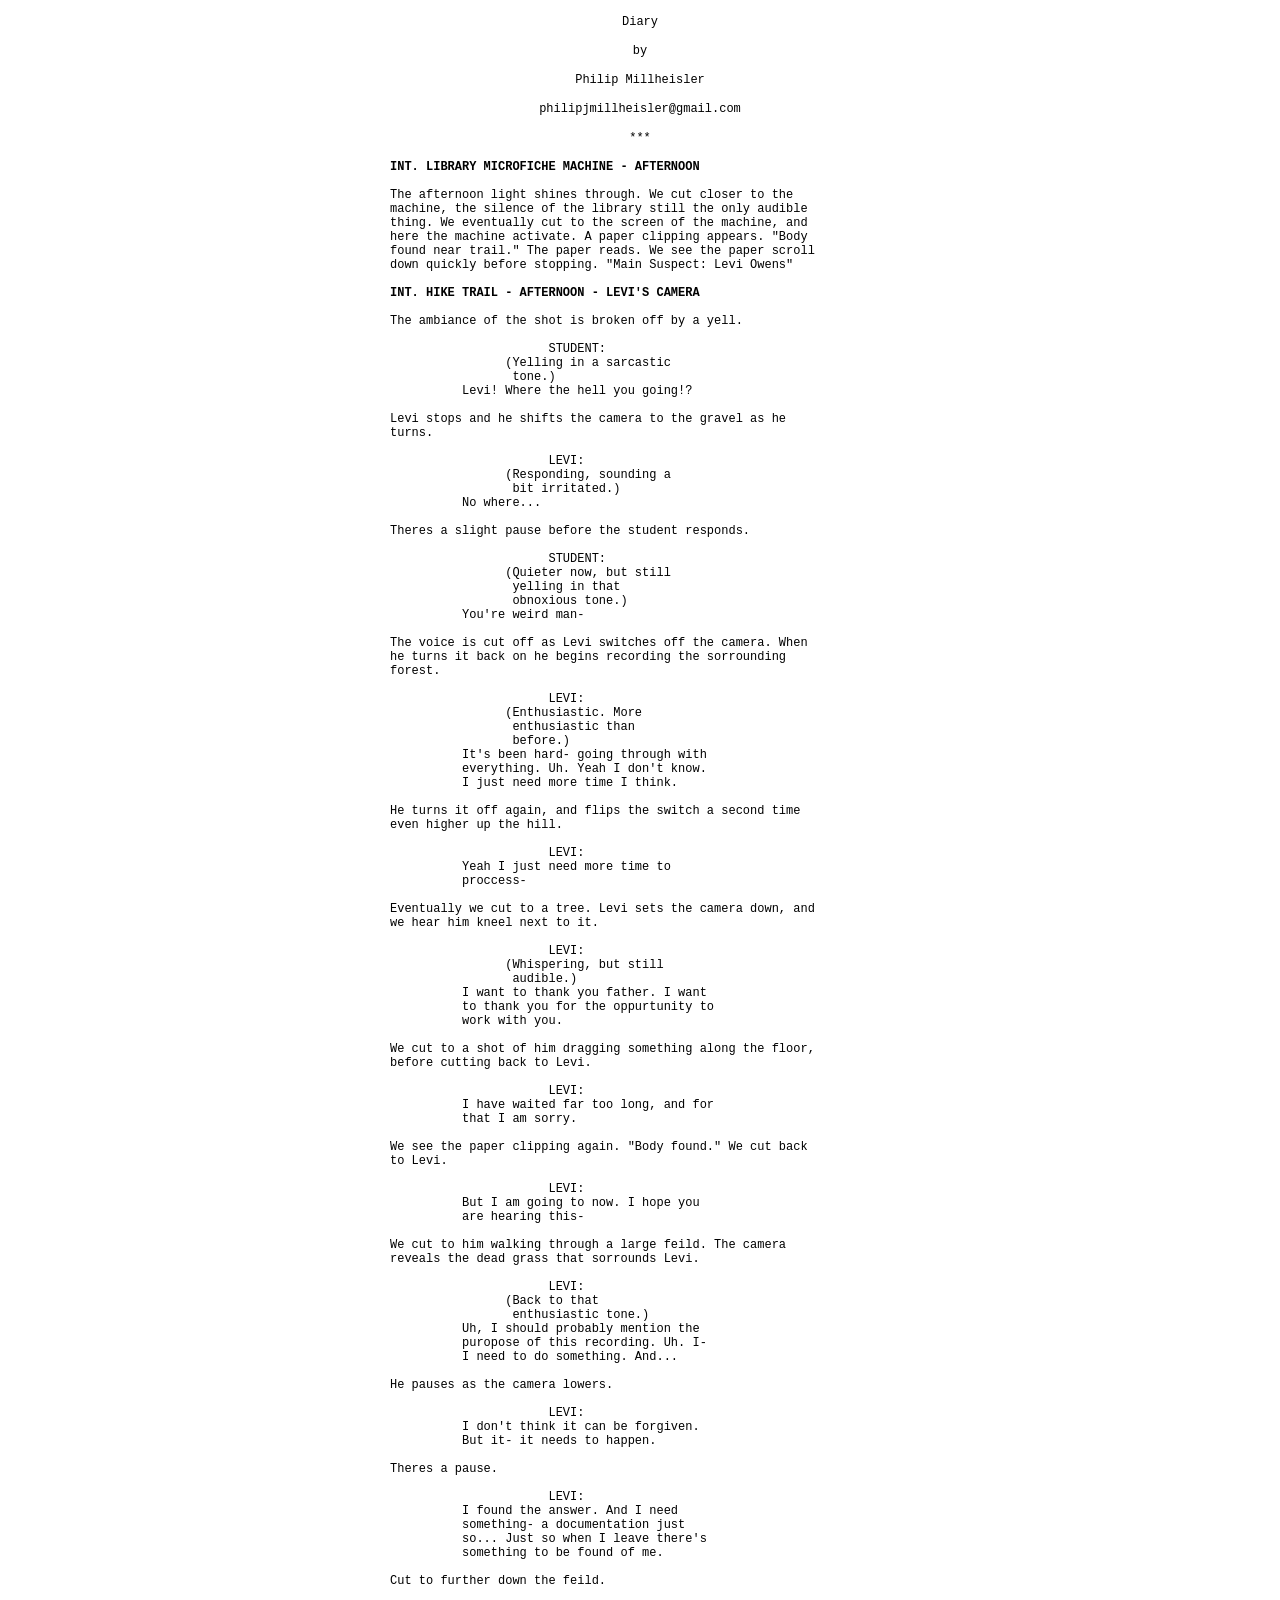
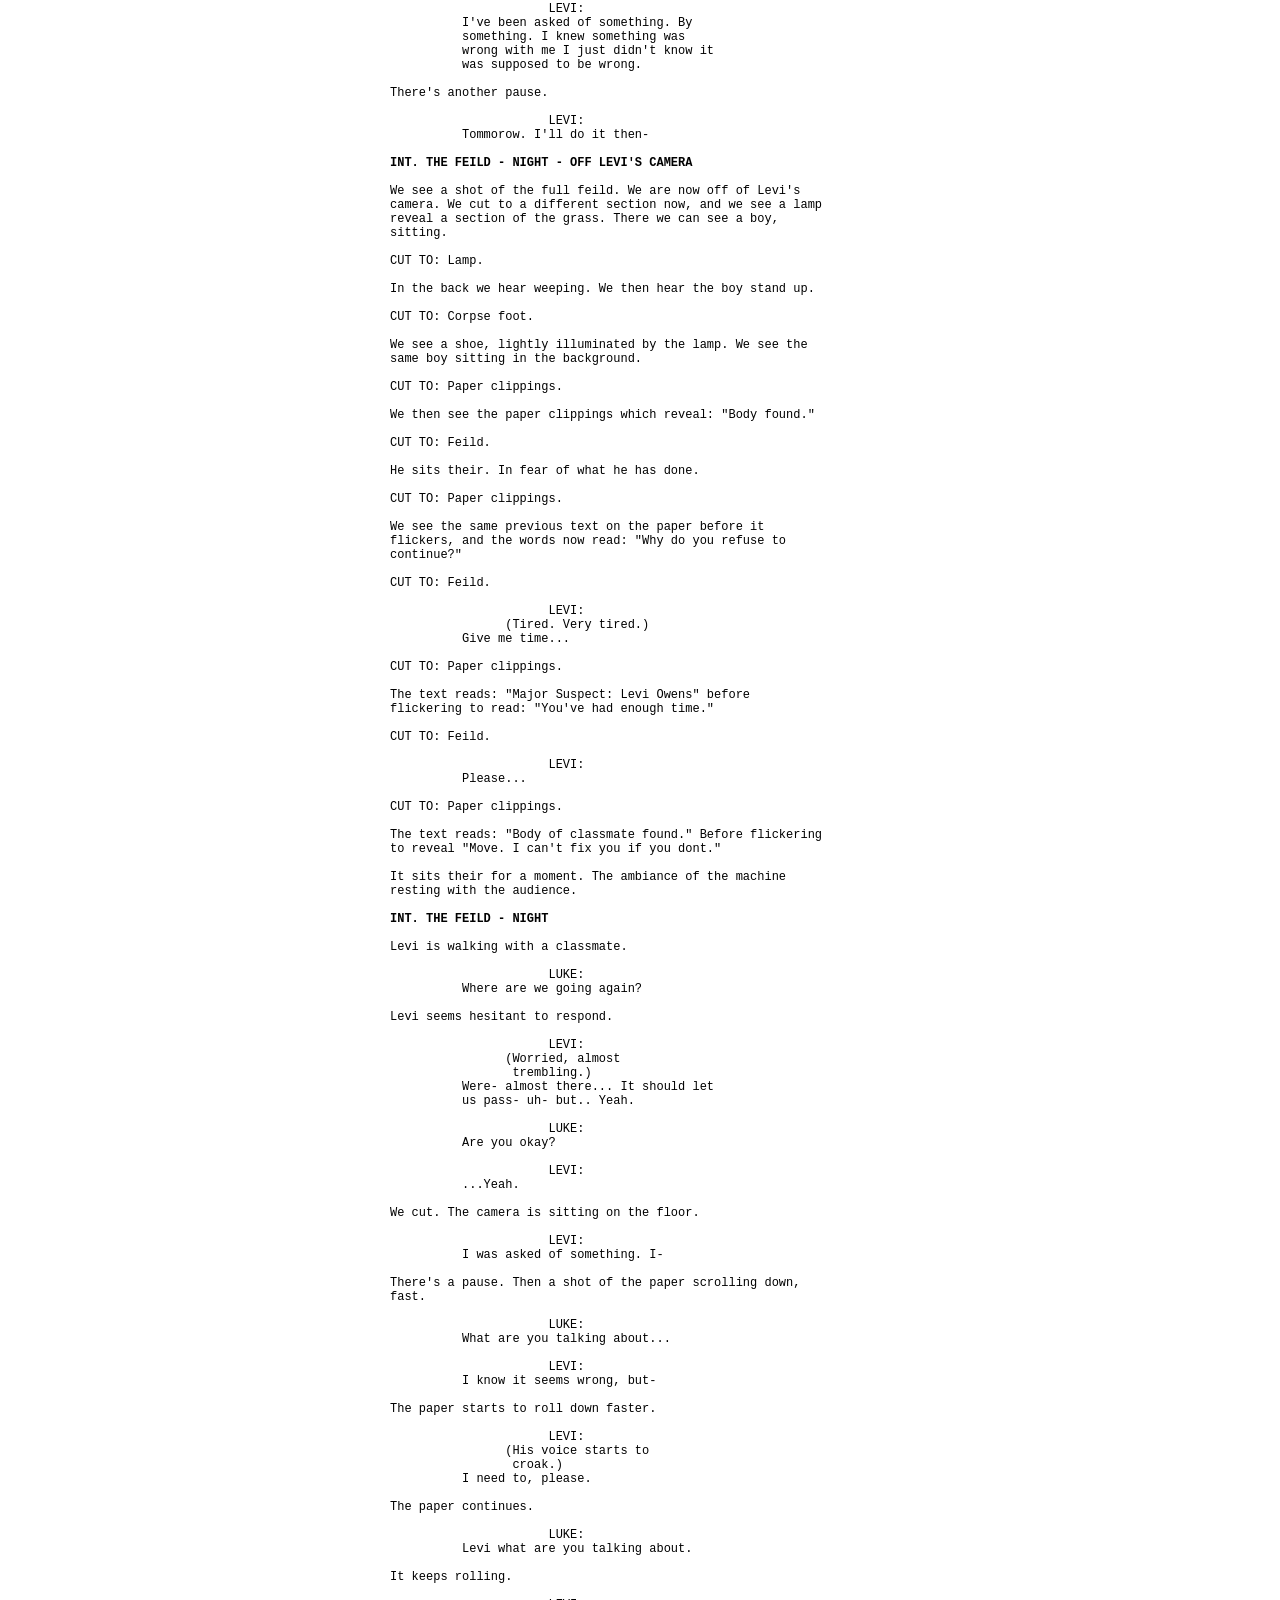
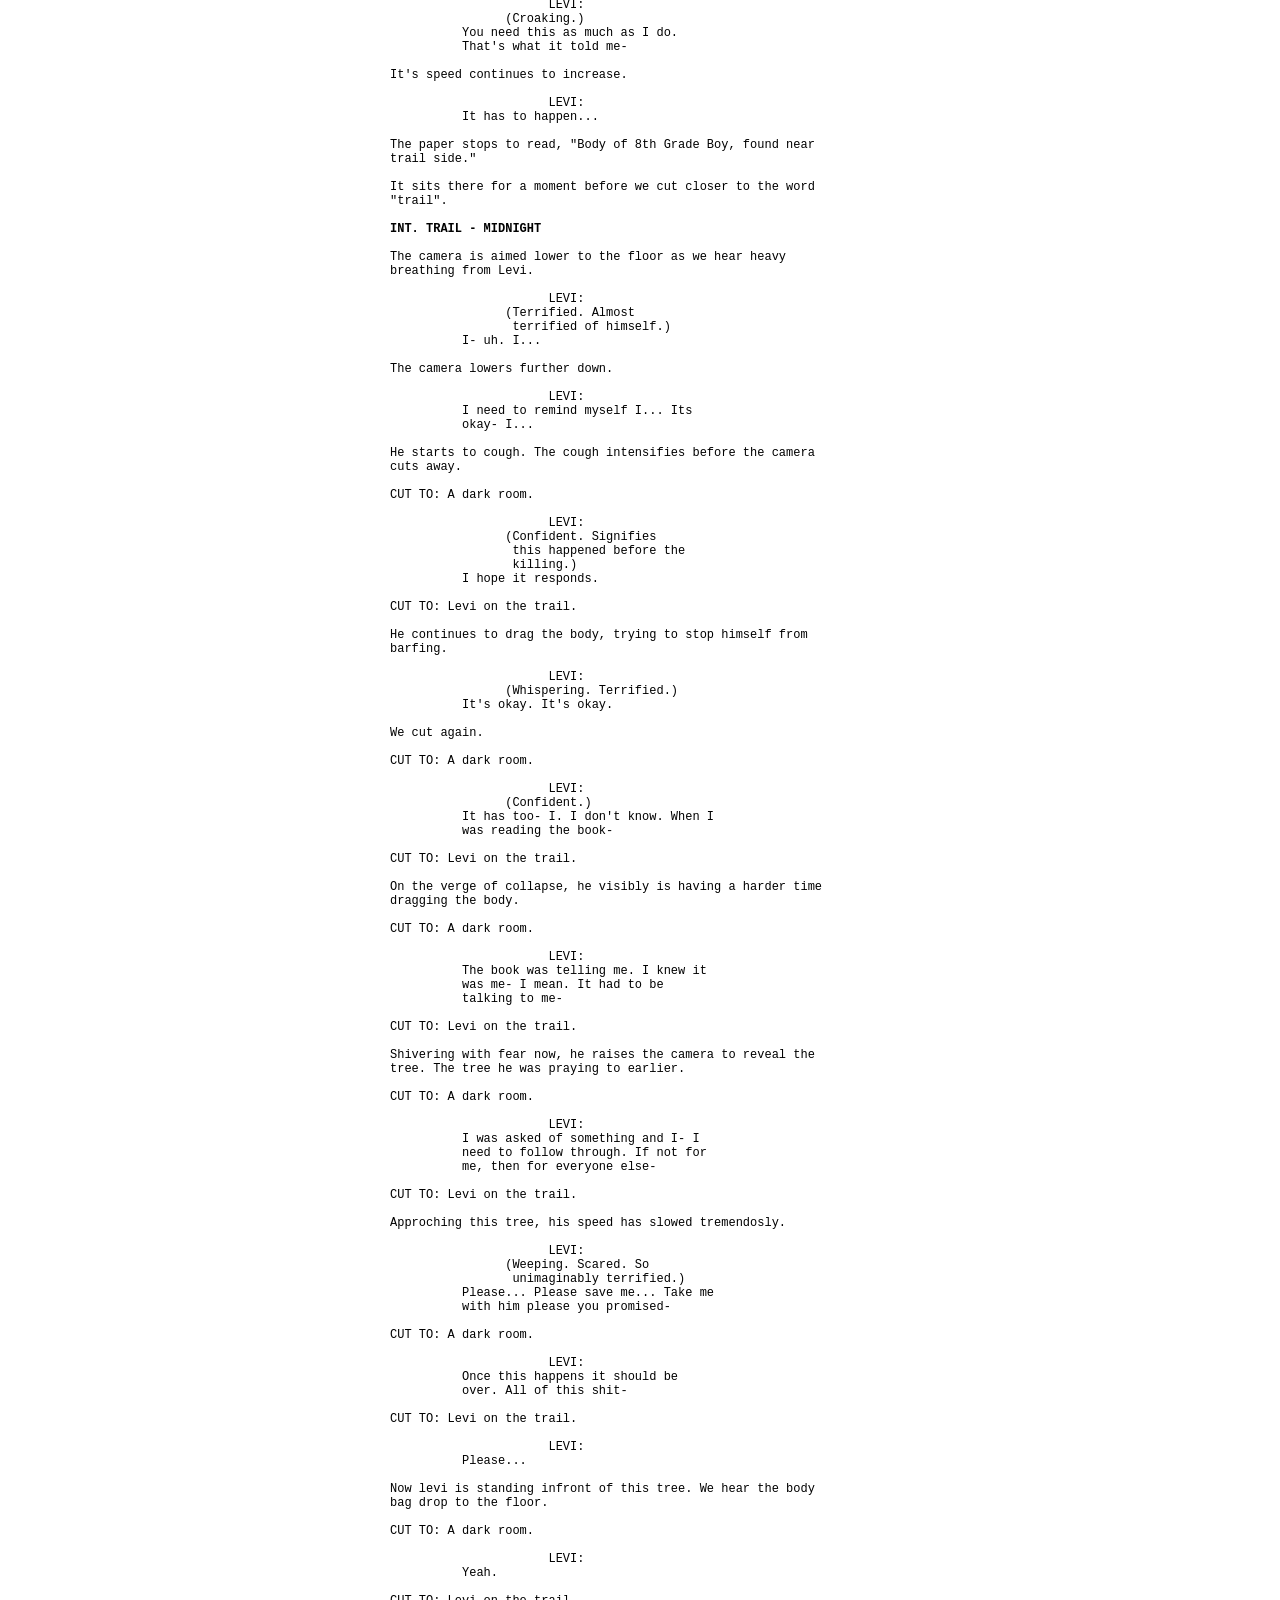
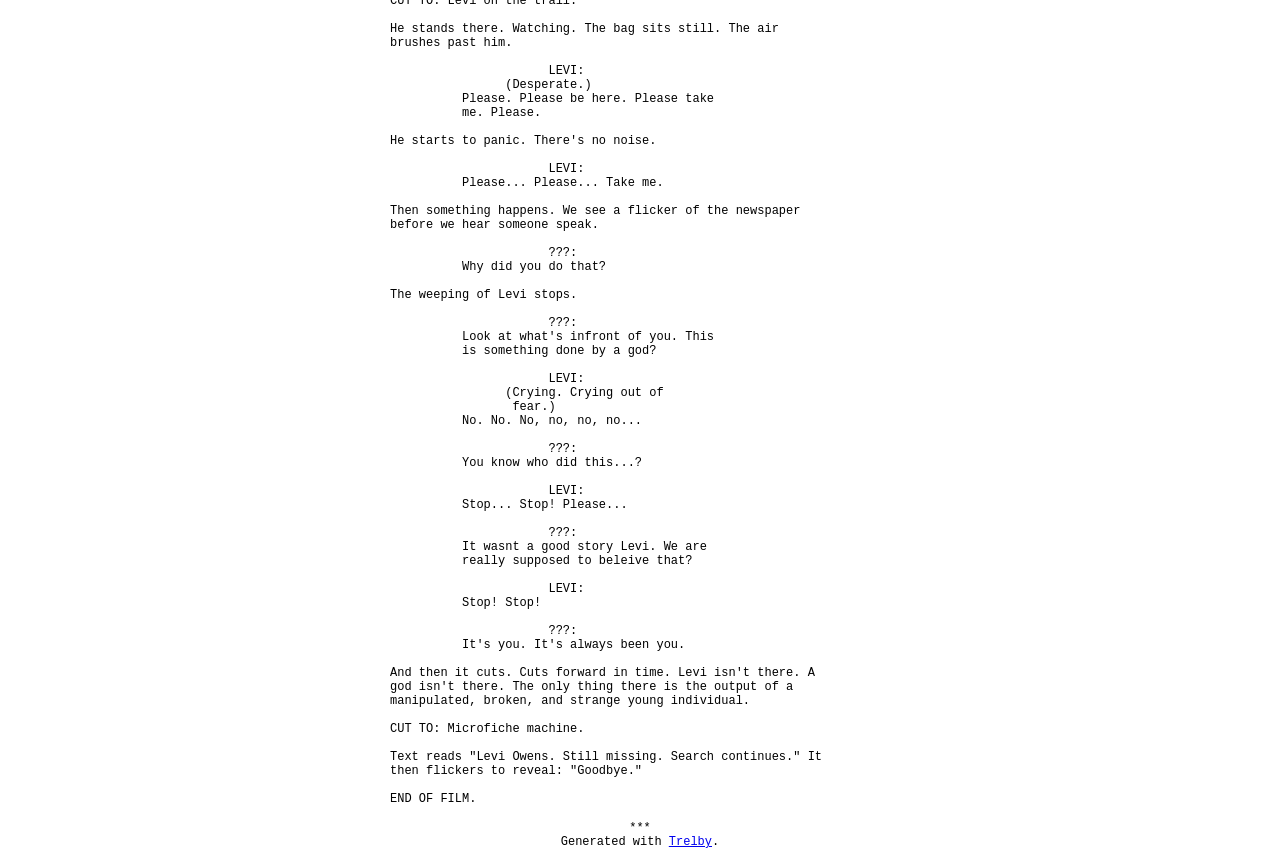
<file: Diary - Short Film screenplay.html>
<!DOCTYPE HTML PUBLIC "-//W3C//DTD HTML 4.01 Transitional//EN" "http://www.w3.org/TR/html4/loose.dtd">
<html>
<head>
<meta http-equiv="Content-Type" content="text/html; charset=utf-8">
<title>Exported Screenplay</title>
<style type="text/css">
body {background: #ffffff; color: #000000; text-align: center;}
pre, p {font: 12px/14px Courier, "Courier New", monospace !important;}
pre {text-align: left !important; letter-spacing: 0 !important; margin-top: 0px !important; margin-bottom: 0px !important;}
p {text-align: center;}
.title, .footer {margin: 15px;}
.spcenter {margin: 0 auto; width: 500px;}
.sc, .ab {font-weight: bold !important;}
.nt {color: blue; font-style: italic !important;}
</style>
</head>
<body>
<div class="spcenter">
  <p class="title">Diary</p>
  <p class="title">by</p>
  <p class="title"></p>
  <p class="title">Philip Millheisler</p>
  <p class="title">philipjmillheisler@gmail.com</p>
  <p class="title">***</p>
  <pre class="sc">INT. LIBRARY MICROFICHE MACHINE - AFTERNOON</pre>
  <pre class="ac"> </pre>
  <pre class="ac">The afternoon light shines through. We cut closer to the</pre>
  <pre class="ac">machine, the silence of the library still the only audible</pre>
  <pre class="ac">thing. We eventually cut to the screen of the machine, and</pre>
  <pre class="ac">here the machine activate. A paper clipping appears. "Body</pre>
  <pre class="ac">found near trail." The paper reads. We see the paper scroll</pre>
  <pre class="ac">down quickly before stopping. "Main Suspect: Levi Owens"</pre>
  <pre class="sc"> </pre>
  <pre class="sc">INT. HIKE TRAIL - AFTERNOON - LEVI'S CAMERA</pre>
  <pre class="ac"> </pre>
  <pre class="ac">The ambiance of the shot is broken off by a yell.</pre>
  <pre class="ch"> </pre>
  <pre class="ch">                      STUDENT:</pre>
  <pre class="pa">                (Yelling in a sarcastic</pre>
  <pre class="pa">                 tone.)</pre>
  <pre class="di">          Levi! Where the hell you going!?</pre>
  <pre class="ac"> </pre>
  <pre class="ac">Levi stops and he shifts the camera to the gravel as he</pre>
  <pre class="ac">turns.</pre>
  <pre class="ch"> </pre>
  <pre class="ch">                      LEVI:</pre>
  <pre class="pa">                (Responding, sounding a</pre>
  <pre class="pa">                 bit irritated.)</pre>
  <pre class="di">          No where...</pre>
  <pre class="ac"> </pre>
  <pre class="ac">Theres a slight pause before the student responds.</pre>
  <pre class="ch"> </pre>
  <pre class="ch">                      STUDENT:</pre>
  <pre class="pa">                (Quieter now, but still</pre>
  <pre class="pa">                 yelling in that</pre>
  <pre class="pa">                 obnoxious tone.)</pre>
  <pre class="di">          You're weird man-</pre>
  <pre class="ac"> </pre>
  <pre class="ac">The voice is cut off as Levi switches off the camera. When</pre>
  <pre class="ac">he turns it back on he begins recording the sorrounding</pre>
  <pre class="ac">forest.</pre>
  <pre class="ch"> </pre>
  <pre class="ch">                      LEVI:</pre>
  <pre class="pa">                (Enthusiastic. More</pre>
  <pre class="pa">                 enthusiastic than</pre>
  <pre class="pa">                 before.)</pre>
  <pre class="di">          It's been hard- going through with</pre>
  <pre class="di">          everything. Uh. Yeah I don't know.</pre>
  <pre class="di">          I just need more time I think.</pre>
  <pre class="ac"> </pre>
  <pre class="ac">He turns it off again, and flips the switch a second time</pre>
  <pre class="ac">even higher up the hill.</pre>
  <pre class="ch"> </pre>
  <pre class="ch">                      LEVI:</pre>
  <pre class="di">          Yeah I just need more time to</pre>
  <pre class="di">          proccess-</pre>
  <pre class="ac"> </pre>
  <pre class="ac">Eventually we cut to a tree. Levi sets the camera down, and</pre>
  <pre class="ac">we hear him kneel next to it.</pre>
  <pre class="ch"> </pre>
  <pre class="ch">                      LEVI:</pre>
  <pre class="pa">                (Whispering, but still</pre>
  <pre class="pa">                 audible.)</pre>
  <pre class="di">          I want to thank you father. I want</pre>
  <pre class="di">          to thank you for the oppurtunity to</pre>
  <pre class="di">          work with you.</pre>
  <pre class="ac"> </pre>
  <pre class="ac">We cut to a shot of him dragging something along the floor,</pre>
  <pre class="ac">before cutting back to Levi.</pre>
  <pre class="ch"> </pre>
  <pre class="ch">                      LEVI:</pre>
  <pre class="di">          I have waited far too long, and for</pre>
  <pre class="di">          that I am sorry.</pre>
  <pre class="ac"> </pre>
  <pre class="ac">We see the paper clipping again. "Body found." We cut back</pre>
  <pre class="ac">to Levi.</pre>
  <pre class="ch"> </pre>
  <pre class="ch">                      LEVI:</pre>
  <pre class="di">          But I am going to now. I hope you</pre>
  <pre class="di">          are hearing this-</pre>
  <pre class="ac"> </pre>
  <pre class="ac">We cut to him walking through a large feild. The camera</pre>
  <pre class="ac">reveals the dead grass that sorrounds Levi.</pre>
  <pre class="ch"> </pre>
  <pre class="ch">                      LEVI:</pre>
  <pre class="pa">                (Back to that</pre>
  <pre class="pa">                 enthusiastic tone.)</pre>
  <pre class="di">          Uh, I should probably mention the</pre>
  <pre class="di">          puropose of this recording. Uh. I-</pre>
  <pre class="di">          I need to do something. And...</pre>
  <pre class="ac"> </pre>
  <pre class="ac">He pauses as the camera lowers.</pre>
  <pre class="ch"> </pre>
  <pre class="ch">                      LEVI:</pre>
  <pre class="di">          I don't think it can be forgiven.</pre>
  <pre class="di">          But it- it needs to happen.</pre>
  <pre class="ac"> </pre>
  <pre class="ac">Theres a pause.</pre>
  <pre class="ch"> </pre>
  <pre class="ch">                      LEVI:</pre>
  <pre class="di">          I found the answer. And I need</pre>
  <pre class="di">          something- a documentation just</pre>
  <pre class="di">          so... Just so when I leave there's</pre>
  <pre class="di">          something to be found of me.</pre>
  <pre class="ac"> </pre>
  <pre class="ac">Cut to further down the feild.</pre>
  <pre class="ch"> </pre>
  <pre class="ch">                      LEVI:</pre>
  <pre class="di">          I've been asked of something. By</pre>
  <pre class="di">          something. I knew something was</pre>
  <pre class="di">          wrong with me I just didn't know it</pre>
  <pre class="di">          was supposed to be wrong.</pre>
  <pre class="ac"> </pre>
  <pre class="ac">There's another pause.</pre>
  <pre class="ch"> </pre>
  <pre class="ch">                      LEVI:</pre>
  <pre class="di">          Tommorow. I'll do it then-</pre>
  <pre class="sc"> </pre>
  <pre class="sc">INT. THE FEILD - NIGHT - OFF LEVI'S CAMERA</pre>
  <pre class="ac"> </pre>
  <pre class="ac">We see a shot of the full feild. We are now off of Levi's</pre>
  <pre class="ac">camera. We cut to a different section now, and we see a lamp</pre>
  <pre class="ac">reveal a section of the grass. There we can see a boy,</pre>
  <pre class="ac">sitting.</pre>
  <pre class="ac"> </pre>
  <pre class="ac">CUT TO: Lamp.</pre>
  <pre class="ac"> </pre>
  <pre class="ac">In the back we hear weeping. We then hear the boy stand up.</pre>
  <pre class="ac"> </pre>
  <pre class="ac">CUT TO: Corpse foot.</pre>
  <pre class="ac"> </pre>
  <pre class="ac">We see a shoe, lightly illuminated by the lamp. We see the</pre>
  <pre class="ac">same boy sitting in the background.</pre>
  <pre class="ac"> </pre>
  <pre class="ac">CUT TO: Paper clippings.</pre>
  <pre class="ac"> </pre>
  <pre class="ac">We then see the paper clippings which reveal: "Body found."</pre>
  <pre class="ac"> </pre>
  <pre class="ac">CUT TO: Feild.</pre>
  <pre class="ac"> </pre>
  <pre class="ac">He sits their. In fear of what he has done.</pre>
  <pre class="ac"> </pre>
  <pre class="ac">CUT TO: Paper clippings.</pre>
  <pre class="ac"> </pre>
  <pre class="ac">We see the same previous text on the paper before it</pre>
  <pre class="ac">flickers, and the words now read: "Why do you refuse to</pre>
  <pre class="ac">continue?"</pre>
  <pre class="ac"> </pre>
  <pre class="ac">CUT TO: Feild.</pre>
  <pre class="ch"> </pre>
  <pre class="ch">                      LEVI:</pre>
  <pre class="pa">                (Tired. Very tired.)</pre>
  <pre class="di">          Give me time...</pre>
  <pre class="ac"> </pre>
  <pre class="ac">CUT TO: Paper clippings.</pre>
  <pre class="ac"> </pre>
  <pre class="ac">The text reads: "Major Suspect: Levi Owens" before</pre>
  <pre class="ac">flickering to read: "You've had enough time."</pre>
  <pre class="ac"> </pre>
  <pre class="ac">CUT TO: Feild.</pre>
  <pre class="ch"> </pre>
  <pre class="ch">                      LEVI:</pre>
  <pre class="di">          Please...</pre>
  <pre class="ac"> </pre>
  <pre class="ac">CUT TO: Paper clippings.</pre>
  <pre class="ac"> </pre>
  <pre class="ac">The text reads: "Body of classmate found." Before flickering</pre>
  <pre class="ac">to reveal "Move. I can't fix you if you dont."</pre>
  <pre class="ac"> </pre>
  <pre class="ac">It sits their for a moment. The ambiance of the machine</pre>
  <pre class="ac">resting with the audience.</pre>
  <pre class="sc"> </pre>
  <pre class="sc">INT. THE FEILD - NIGHT</pre>
  <pre class="ac"> </pre>
  <pre class="ac">Levi is walking with a classmate.</pre>
  <pre class="ch"> </pre>
  <pre class="ch">                      LUKE:</pre>
  <pre class="di">          Where are we going again?</pre>
  <pre class="ac"> </pre>
  <pre class="ac">Levi seems hesitant to respond.</pre>
  <pre class="ch"> </pre>
  <pre class="ch">                      LEVI:</pre>
  <pre class="pa">                (Worried, almost</pre>
  <pre class="pa">                 trembling.)</pre>
  <pre class="di">          Were- almost there... It should let</pre>
  <pre class="di">          us pass- uh- but.. Yeah.</pre>
  <pre class="ch"> </pre>
  <pre class="ch">                      LUKE:</pre>
  <pre class="di">          Are you okay?</pre>
  <pre class="ch"> </pre>
  <pre class="ch">                      LEVI:</pre>
  <pre class="di">          ...Yeah.</pre>
  <pre class="ac"> </pre>
  <pre class="ac">We cut. The camera is sitting on the floor.</pre>
  <pre class="ch"> </pre>
  <pre class="ch">                      LEVI:</pre>
  <pre class="di">          I was asked of something. I-</pre>
  <pre class="ac"> </pre>
  <pre class="ac">There's a pause. Then a shot of the paper scrolling down,</pre>
  <pre class="ac">fast.</pre>
  <pre class="ch"> </pre>
  <pre class="ch">                      LUKE:</pre>
  <pre class="di">          What are you talking about...</pre>
  <pre class="ch"> </pre>
  <pre class="ch">                      LEVI:</pre>
  <pre class="di">          I know it seems wrong, but-</pre>
  <pre class="ac"> </pre>
  <pre class="ac">The paper starts to roll down faster.</pre>
  <pre class="ch"> </pre>
  <pre class="ch">                      LEVI:</pre>
  <pre class="pa">                (His voice starts to</pre>
  <pre class="pa">                 croak.)</pre>
  <pre class="di">          I need to, please.</pre>
  <pre class="ac"> </pre>
  <pre class="ac">The paper continues.</pre>
  <pre class="ch"> </pre>
  <pre class="ch">                      LUKE:</pre>
  <pre class="di">          Levi what are you talking about.</pre>
  <pre class="ac"> </pre>
  <pre class="ac">It keeps rolling.</pre>
  <pre class="ch"> </pre>
  <pre class="ch">                      LEVI:</pre>
  <pre class="pa">                (Croaking.)</pre>
  <pre class="di">          You need this as much as I do.</pre>
  <pre class="di">          That's what it told me-</pre>
  <pre class="ac"> </pre>
  <pre class="ac">It's speed continues to increase.</pre>
  <pre class="ch"> </pre>
  <pre class="ch">                      LEVI:</pre>
  <pre class="di">          It has to happen...</pre>
  <pre class="ac"> </pre>
  <pre class="ac">The paper stops to read, "Body of 8th Grade Boy, found near</pre>
  <pre class="ac">trail side."</pre>
  <pre class="ac"> </pre>
  <pre class="ac">It sits there for a moment before we cut closer to the word</pre>
  <pre class="ac">"trail".</pre>
  <pre class="sc"> </pre>
  <pre class="sc">INT. TRAIL - MIDNIGHT</pre>
  <pre class="ac"> </pre>
  <pre class="ac">The camera is aimed lower to the floor as we hear heavy</pre>
  <pre class="ac">breathing from Levi.</pre>
  <pre class="ch"> </pre>
  <pre class="ch">                      LEVI:</pre>
  <pre class="pa">                (Terrified. Almost</pre>
  <pre class="pa">                 terrified of himself.)</pre>
  <pre class="di">          I- uh. I...</pre>
  <pre class="ac"> </pre>
  <pre class="ac">The camera lowers further down.</pre>
  <pre class="ch"> </pre>
  <pre class="ch">                      LEVI:</pre>
  <pre class="di">          I need to remind myself I... Its</pre>
  <pre class="di">          okay- I...</pre>
  <pre class="ac"> </pre>
  <pre class="ac">He starts to cough. The cough intensifies before the camera</pre>
  <pre class="ac">cuts away.</pre>
  <pre class="ac"> </pre>
  <pre class="ac">CUT TO: A dark room.</pre>
  <pre class="ch"> </pre>
  <pre class="ch">                      LEVI:</pre>
  <pre class="pa">                (Confident. Signifies</pre>
  <pre class="pa">                 this happened before the</pre>
  <pre class="pa">                 killing.)</pre>
  <pre class="di">          I hope it responds.</pre>
  <pre class="ac"> </pre>
  <pre class="ac">CUT TO: Levi on the trail.</pre>
  <pre class="ac"> </pre>
  <pre class="ac">He continues to drag the body, trying to stop himself from</pre>
  <pre class="ac">barfing.</pre>
  <pre class="ch"> </pre>
  <pre class="ch">                      LEVI:</pre>
  <pre class="pa">                (Whispering. Terrified.)</pre>
  <pre class="di">          It's okay. It's okay.</pre>
  <pre class="ac"> </pre>
  <pre class="ac">We cut again.</pre>
  <pre class="ac"> </pre>
  <pre class="ac">CUT TO: A dark room.</pre>
  <pre class="ch"> </pre>
  <pre class="ch">                      LEVI:</pre>
  <pre class="pa">                (Confident.)</pre>
  <pre class="di">          It has too- I. I don't know. When I</pre>
  <pre class="di">          was reading the book-</pre>
  <pre class="ac"> </pre>
  <pre class="ac">CUT TO: Levi on the trail.</pre>
  <pre class="ac"> </pre>
  <pre class="ac">On the verge of collapse, he visibly is having a harder time</pre>
  <pre class="ac">dragging the body.</pre>
  <pre class="ac"> </pre>
  <pre class="ac">CUT TO: A dark room.</pre>
  <pre class="ch"> </pre>
  <pre class="ch">                      LEVI:</pre>
  <pre class="di">          The book was telling me. I knew it</pre>
  <pre class="di">          was me- I mean. It had to be</pre>
  <pre class="di">          talking to me-</pre>
  <pre class="ac"> </pre>
  <pre class="ac">CUT TO: Levi on the trail.</pre>
  <pre class="ac"> </pre>
  <pre class="ac">Shivering with fear now, he raises the camera to reveal the</pre>
  <pre class="ac">tree. The tree he was praying to earlier.</pre>
  <pre class="ac"> </pre>
  <pre class="ac">CUT TO: A dark room.</pre>
  <pre class="ch"> </pre>
  <pre class="ch">                      LEVI:</pre>
  <pre class="di">          I was asked of something and I- I</pre>
  <pre class="di">          need to follow through. If not for</pre>
  <pre class="di">          me, then for everyone else-</pre>
  <pre class="ac"> </pre>
  <pre class="ac">CUT TO: Levi on the trail.</pre>
  <pre class="ac"> </pre>
  <pre class="ac">Approching this tree, his speed has slowed tremendosly.</pre>
  <pre class="ch"> </pre>
  <pre class="ch">                      LEVI:</pre>
  <pre class="pa">                (Weeping. Scared. So</pre>
  <pre class="pa">                 unimaginably terrified.)</pre>
  <pre class="di">          Please... Please save me... Take me</pre>
  <pre class="di">          with him please you promised-</pre>
  <pre class="ac"> </pre>
  <pre class="ac">CUT TO: A dark room.</pre>
  <pre class="ch"> </pre>
  <pre class="ch">                      LEVI:</pre>
  <pre class="di">          Once this happens it should be</pre>
  <pre class="di">          over. All of this shit-</pre>
  <pre class="ac"> </pre>
  <pre class="ac">CUT TO: Levi on the trail.</pre>
  <pre class="ch"> </pre>
  <pre class="ch">                      LEVI:</pre>
  <pre class="di">          Please...</pre>
  <pre class="ac"> </pre>
  <pre class="ac">Now levi is standing infront of this tree. We hear the body</pre>
  <pre class="ac">bag drop to the floor.</pre>
  <pre class="ac"> </pre>
  <pre class="ac">CUT TO: A dark room.</pre>
  <pre class="ch"> </pre>
  <pre class="ch">                      LEVI:</pre>
  <pre class="di">          Yeah.</pre>
  <pre class="ac"> </pre>
  <pre class="ac">CUT TO: Levi on the trail.</pre>
  <pre class="ac"> </pre>
  <pre class="ac">He stands there. Watching. The bag sits still. The air</pre>
  <pre class="ac">brushes past him.</pre>
  <pre class="ch"> </pre>
  <pre class="ch">                      LEVI:</pre>
  <pre class="pa">                (Desperate.)</pre>
  <pre class="di">          Please. Please be here. Please take</pre>
  <pre class="di">          me. Please.</pre>
  <pre class="ac"> </pre>
  <pre class="ac">He starts to panic. There's no noise.</pre>
  <pre class="ch"> </pre>
  <pre class="ch">                      LEVI:</pre>
  <pre class="di">          Please... Please... Take me.</pre>
  <pre class="ac"> </pre>
  <pre class="ac">Then something happens. We see a flicker of the newspaper</pre>
  <pre class="ac">before we hear someone speak.</pre>
  <pre class="ch"> </pre>
  <pre class="ch">                      ???:</pre>
  <pre class="di">          Why did you do that?</pre>
  <pre class="ac"> </pre>
  <pre class="ac">The weeping of Levi stops.</pre>
  <pre class="ch"> </pre>
  <pre class="ch">                      ???:</pre>
  <pre class="di">          Look at what's infront of you. This</pre>
  <pre class="di">          is something done by a god?</pre>
  <pre class="ch"> </pre>
  <pre class="ch">                      LEVI:</pre>
  <pre class="pa">                (Crying. Crying out of</pre>
  <pre class="pa">                 fear.)</pre>
  <pre class="di">          No. No. No, no, no, no...</pre>
  <pre class="ch"> </pre>
  <pre class="ch">                      ???:</pre>
  <pre class="di">          You know who did this...?</pre>
  <pre class="ch"> </pre>
  <pre class="ch">                      LEVI:</pre>
  <pre class="di">          Stop... Stop! Please...</pre>
  <pre class="ch"> </pre>
  <pre class="ch">                      ???:</pre>
  <pre class="di">          It wasnt a good story Levi. We are</pre>
  <pre class="di">          really supposed to beleive that?</pre>
  <pre class="ch"> </pre>
  <pre class="ch">                      LEVI:</pre>
  <pre class="di">          Stop! Stop!</pre>
  <pre class="ch"> </pre>
  <pre class="ch">                      ???:</pre>
  <pre class="di">          It's you. It's always been you.</pre>
  <pre class="ac"> </pre>
  <pre class="ac">And then it cuts. Cuts forward in time. Levi isn't there. A</pre>
  <pre class="ac">god isn't there. The only thing there is the output of a</pre>
  <pre class="ac">manipulated, broken, and strange young individual.</pre>
  <pre class="ac"> </pre>
  <pre class="ac">CUT TO: Microfiche machine.</pre>
  <pre class="ac"> </pre>
  <pre class="ac">Text reads "Levi Owens. Still missing. Search continues." It</pre>
  <pre class="ac">then flickers to reveal: "Goodbye."</pre>
  <pre class="ac"> </pre>
  <pre class="ac">END OF FILM.</pre>
</div>
<p class = "footer">***<br>
Generated with <a href="http://www.trelby.org">Trelby</a>.</p>
</body>
</html>
</file>
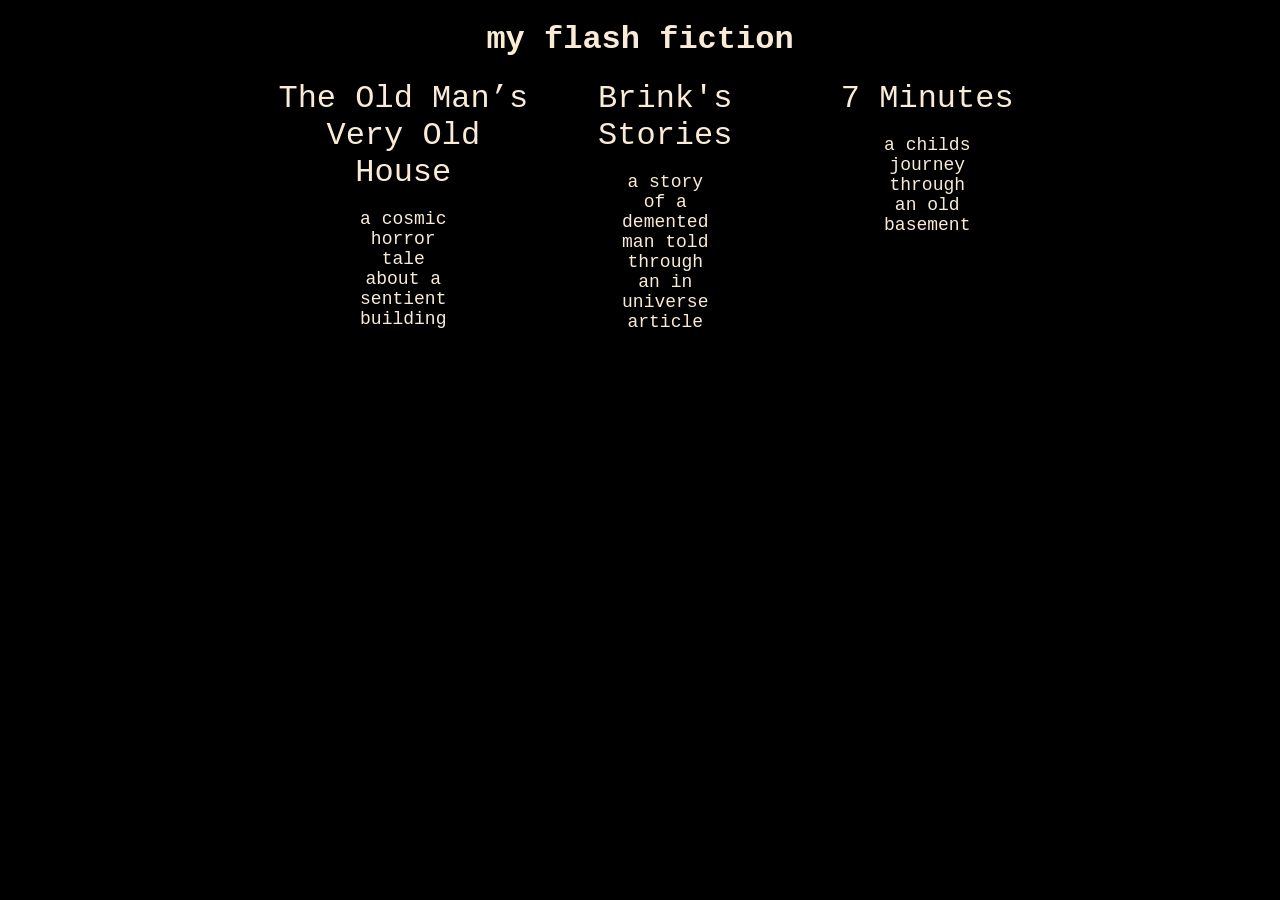
<file: flash_fiction.html>
<!DOCTYPE html>
<html>
    <link rel="stylesheet" href = "style.css">
    <head>
        <h1>
            my flash fiction
        </h1> 
    </head>
    <div class="button">
        <a href="The House.html" type="button">The Old Man’s Very Old House</button>
        <p>a cosmic horror tale about a sentient building</p>
        <a href="BrinksSecret.html" type="button">Brink's Stories</button>
        <p>a story of a demented man told through an in universe article</p>
        <a href="7Minutes.html" type="button">7 Minutes</button>
        <p>a childs journey through an old basement</p>
    </div>
</html>
</file>
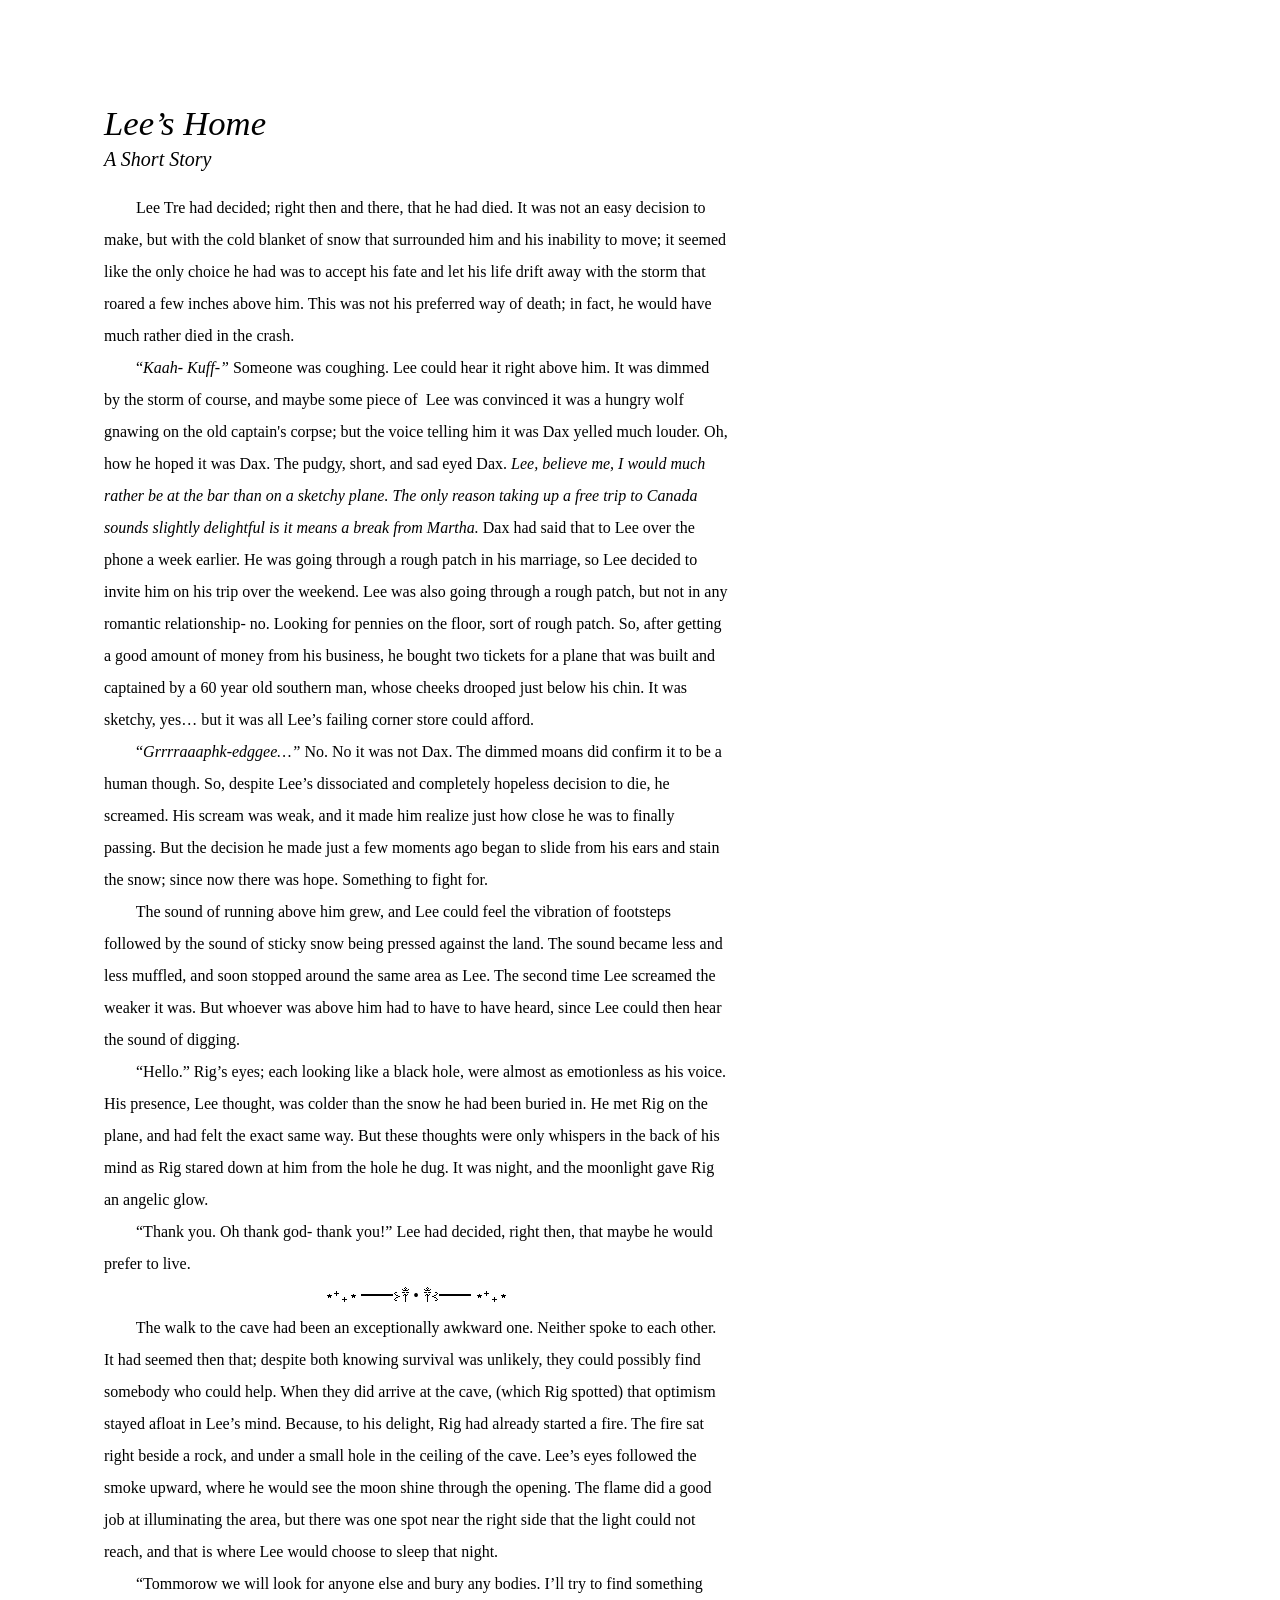
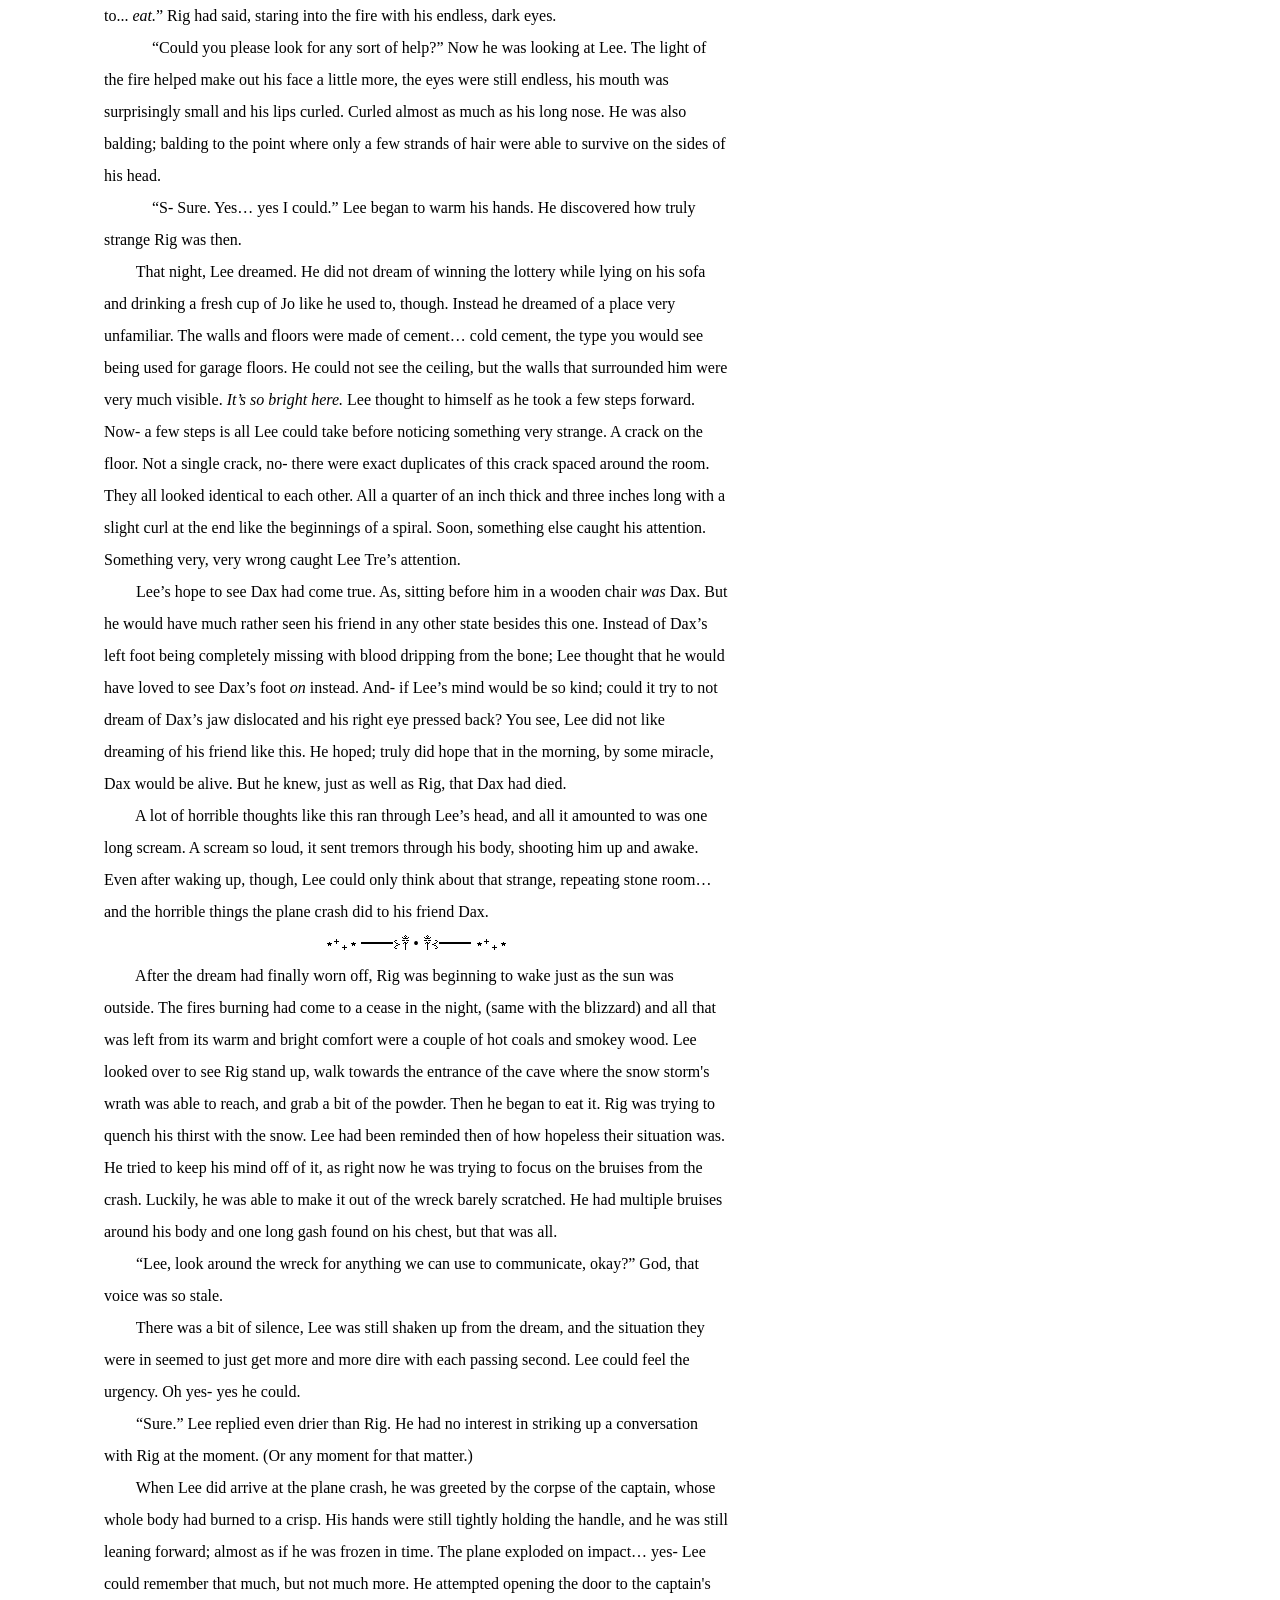
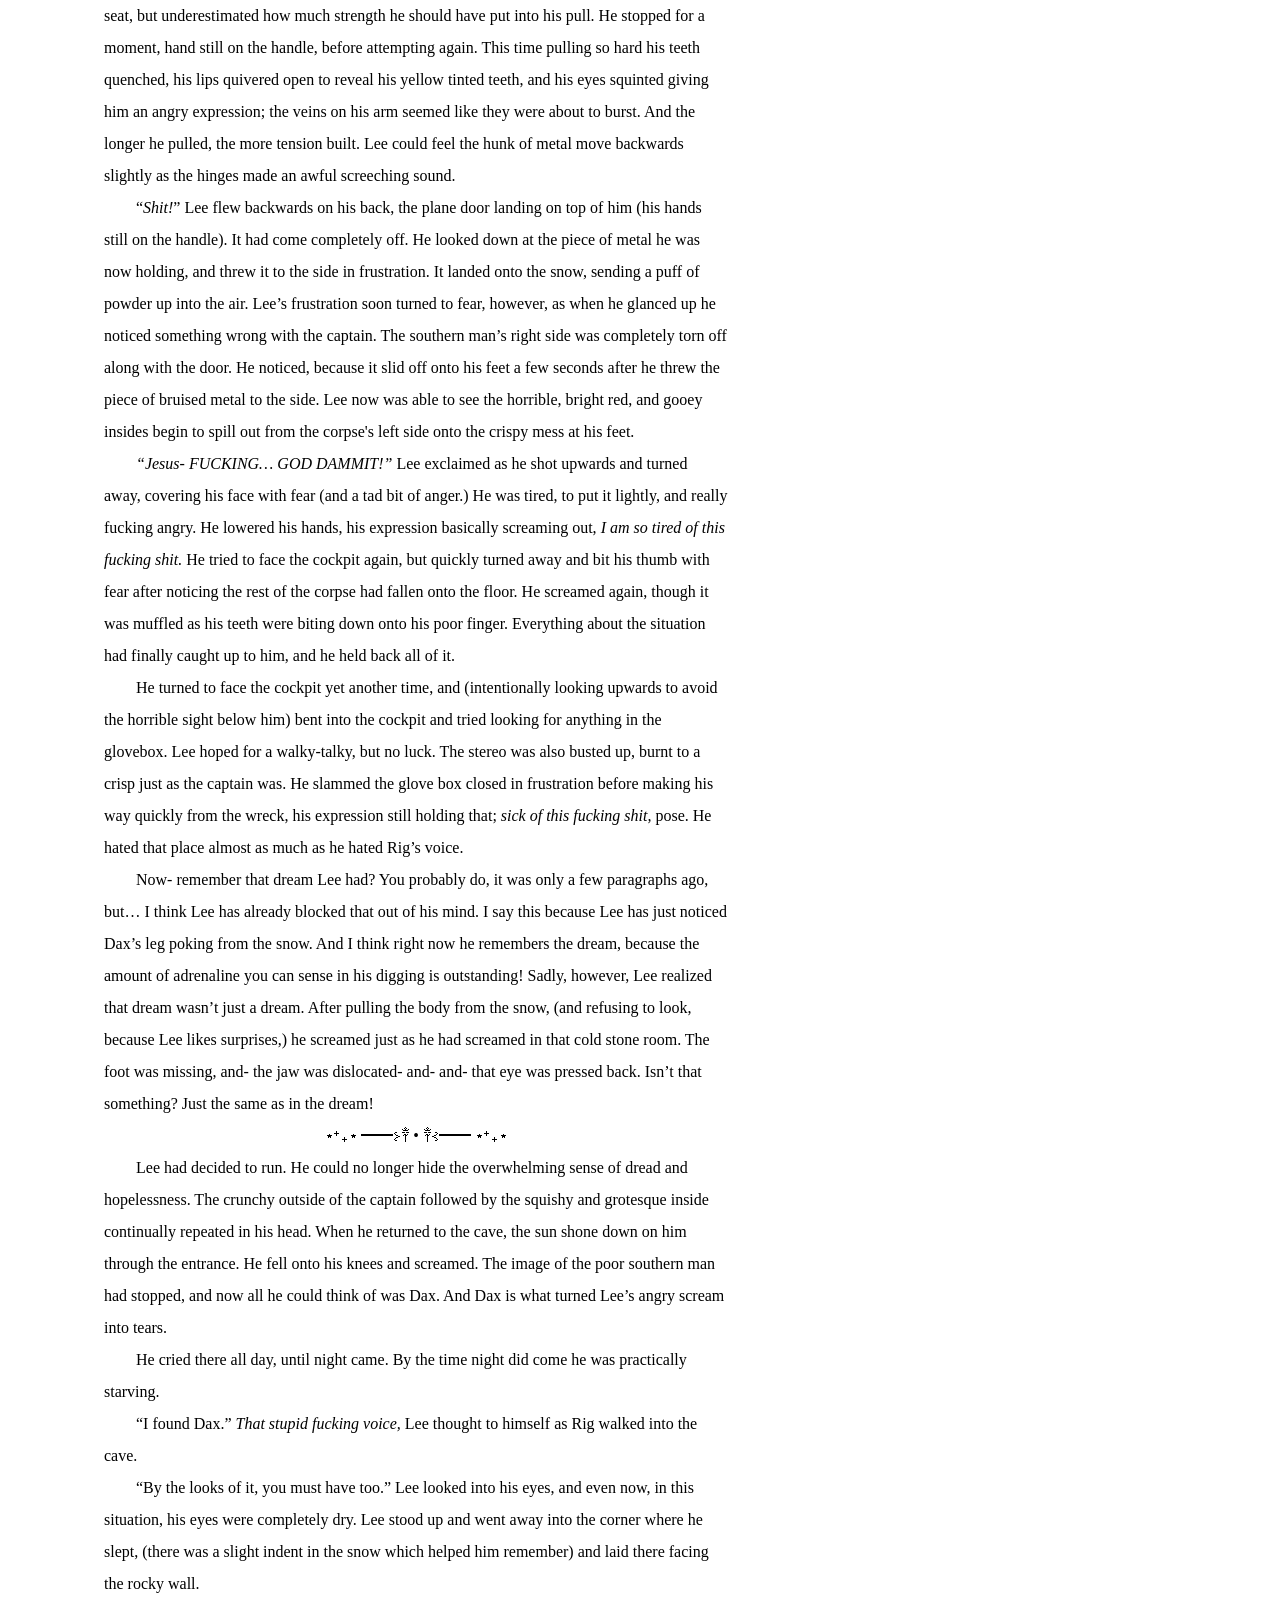
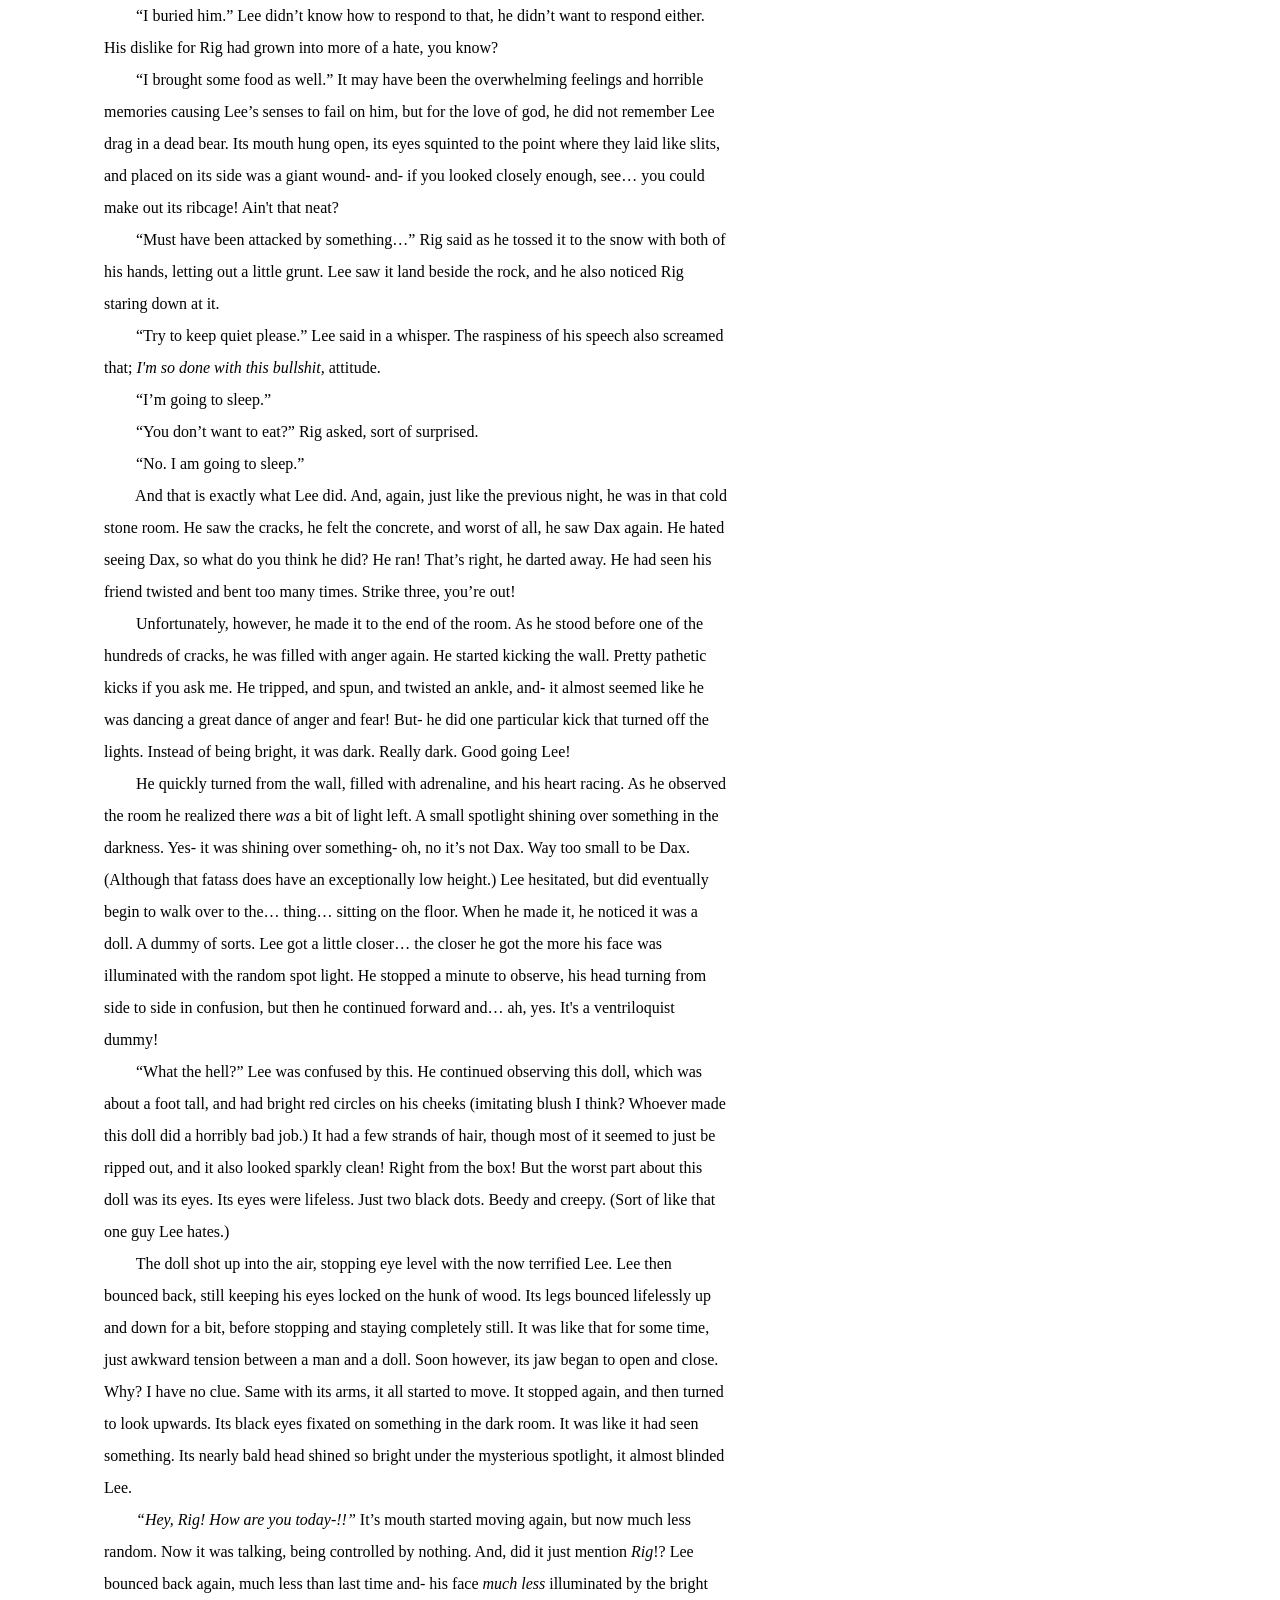
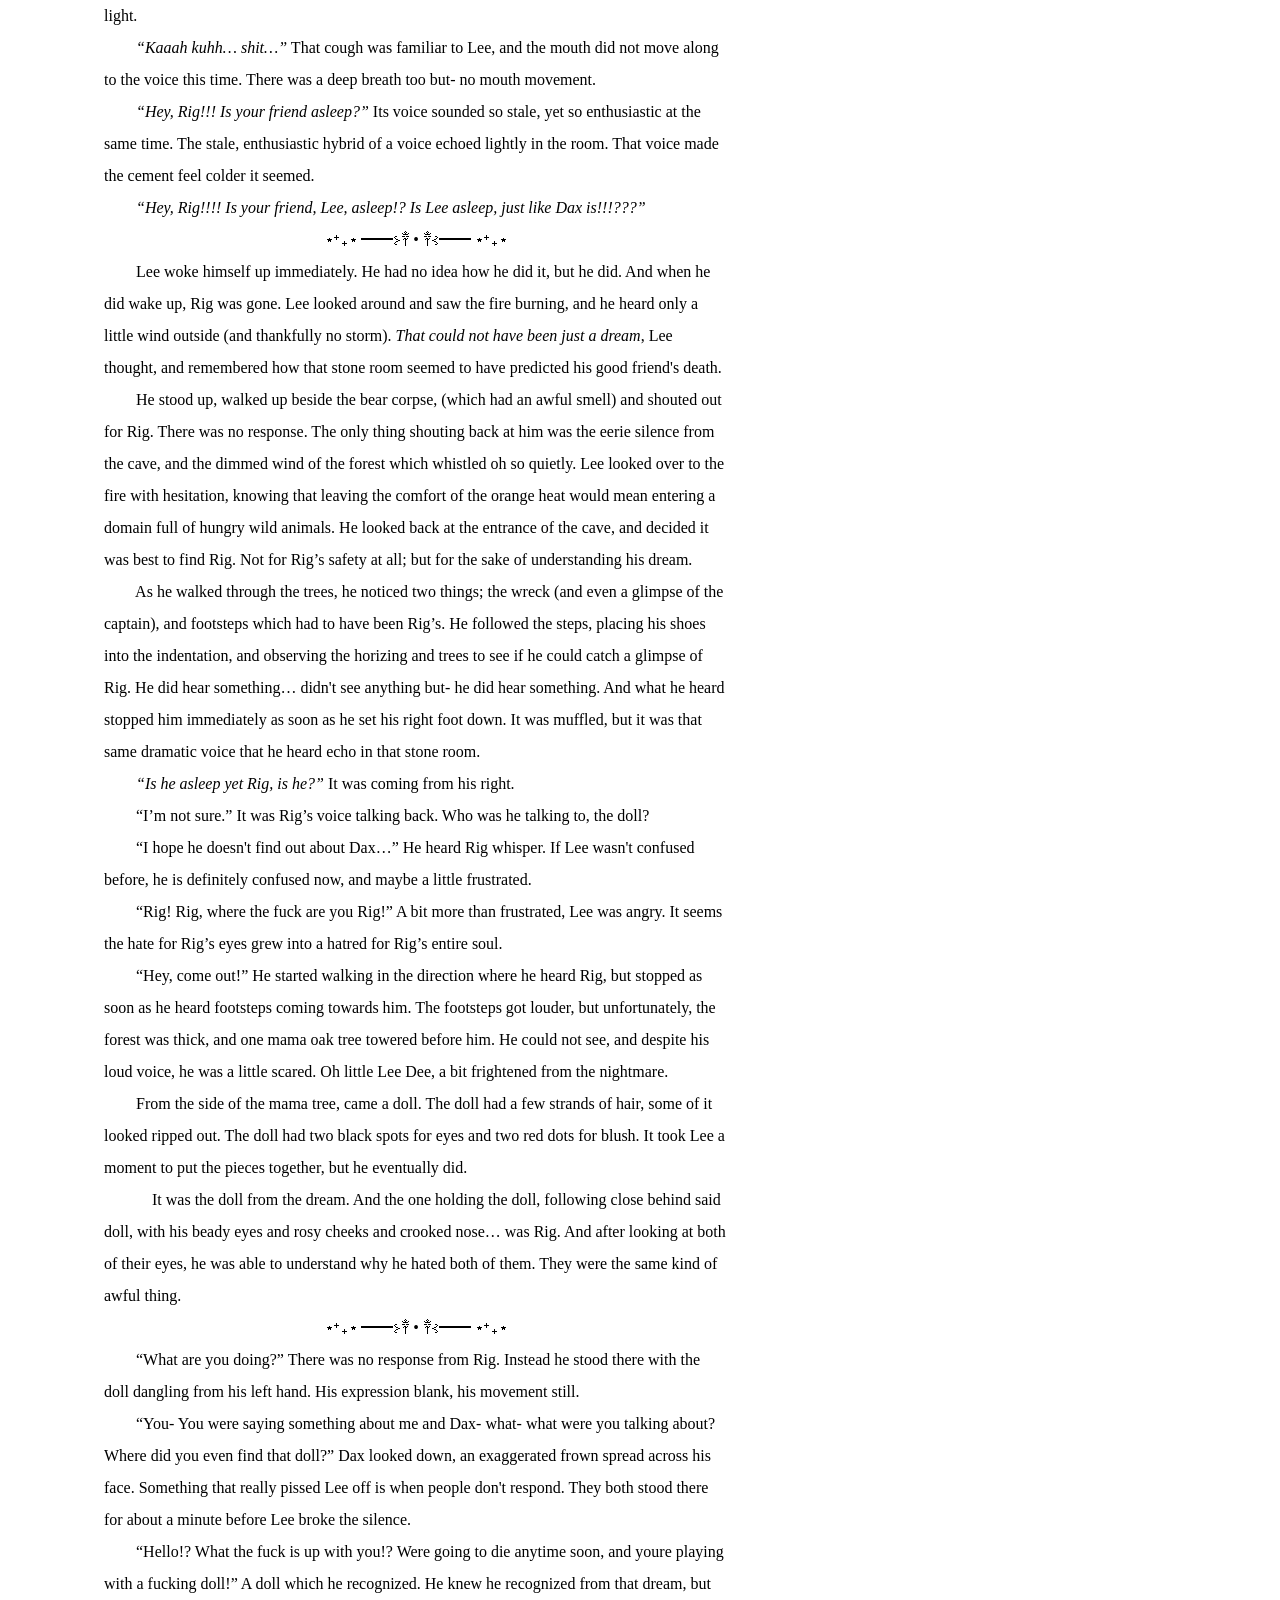
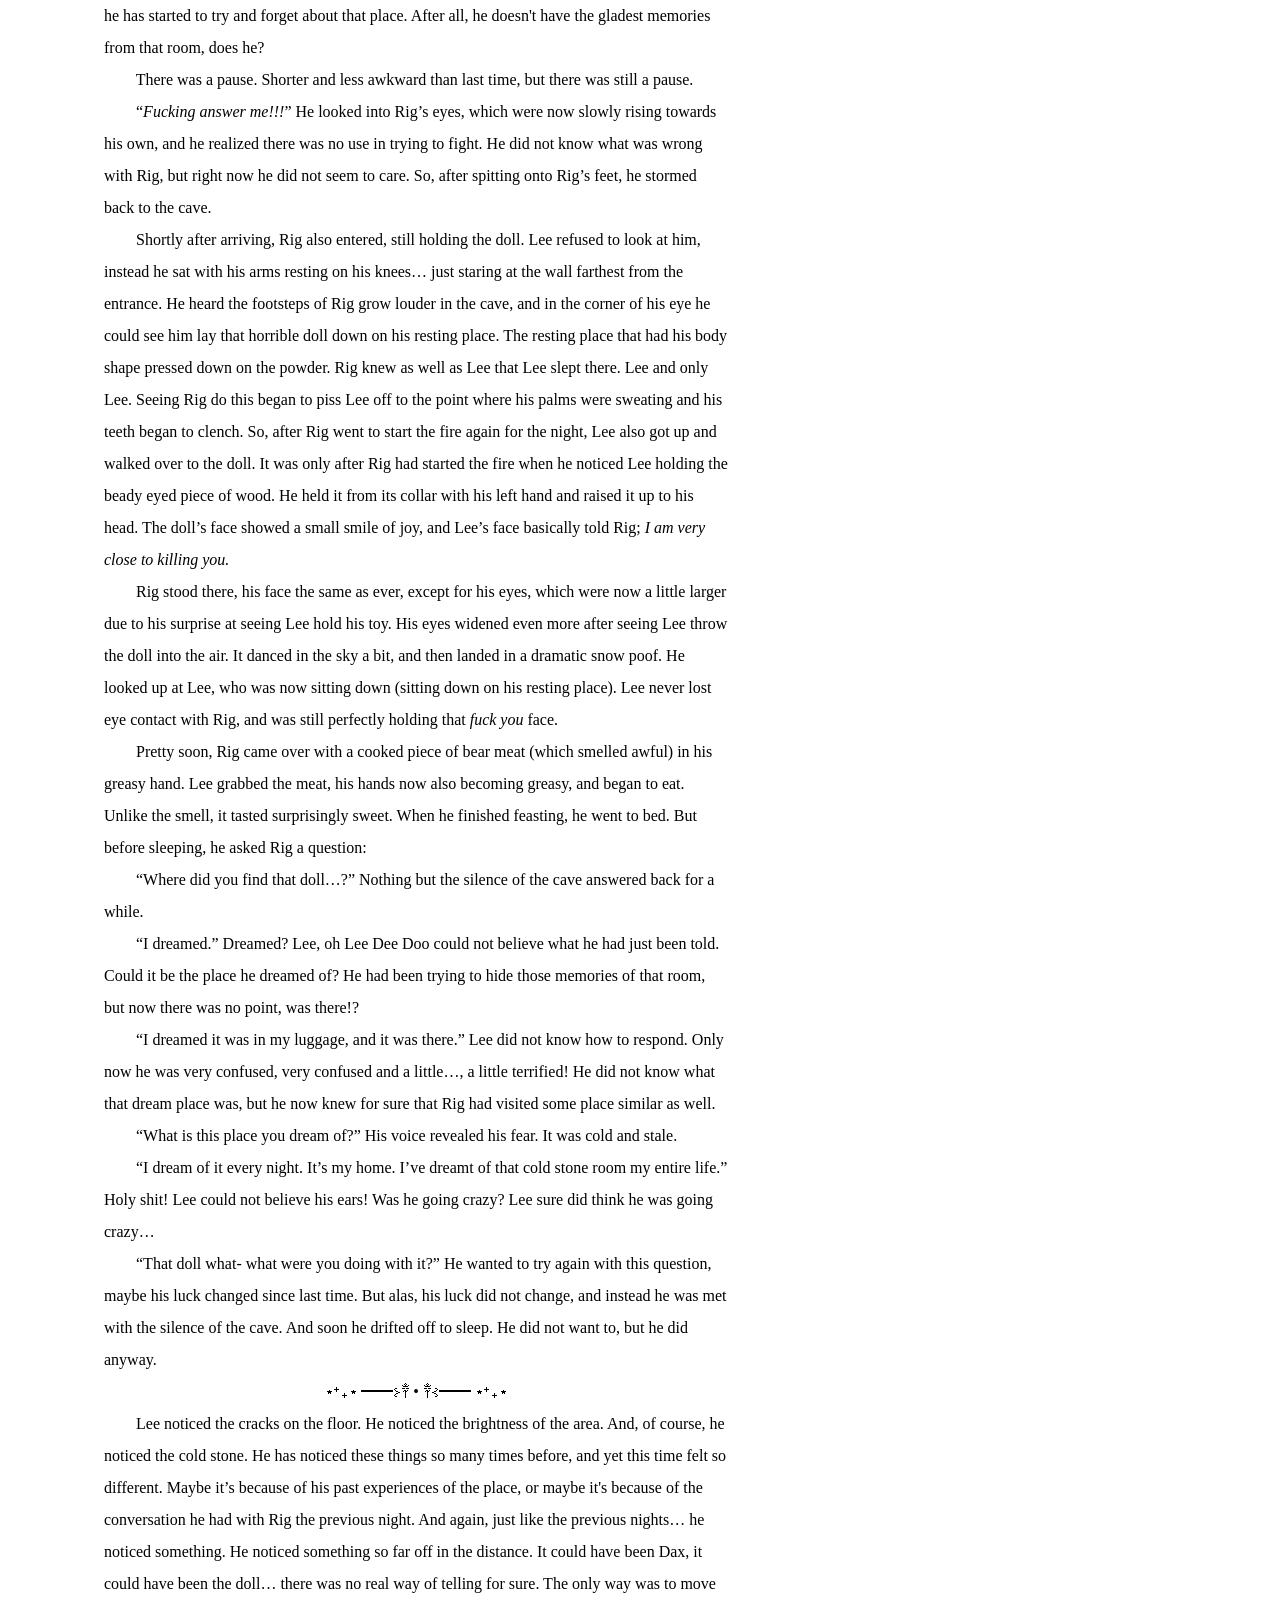
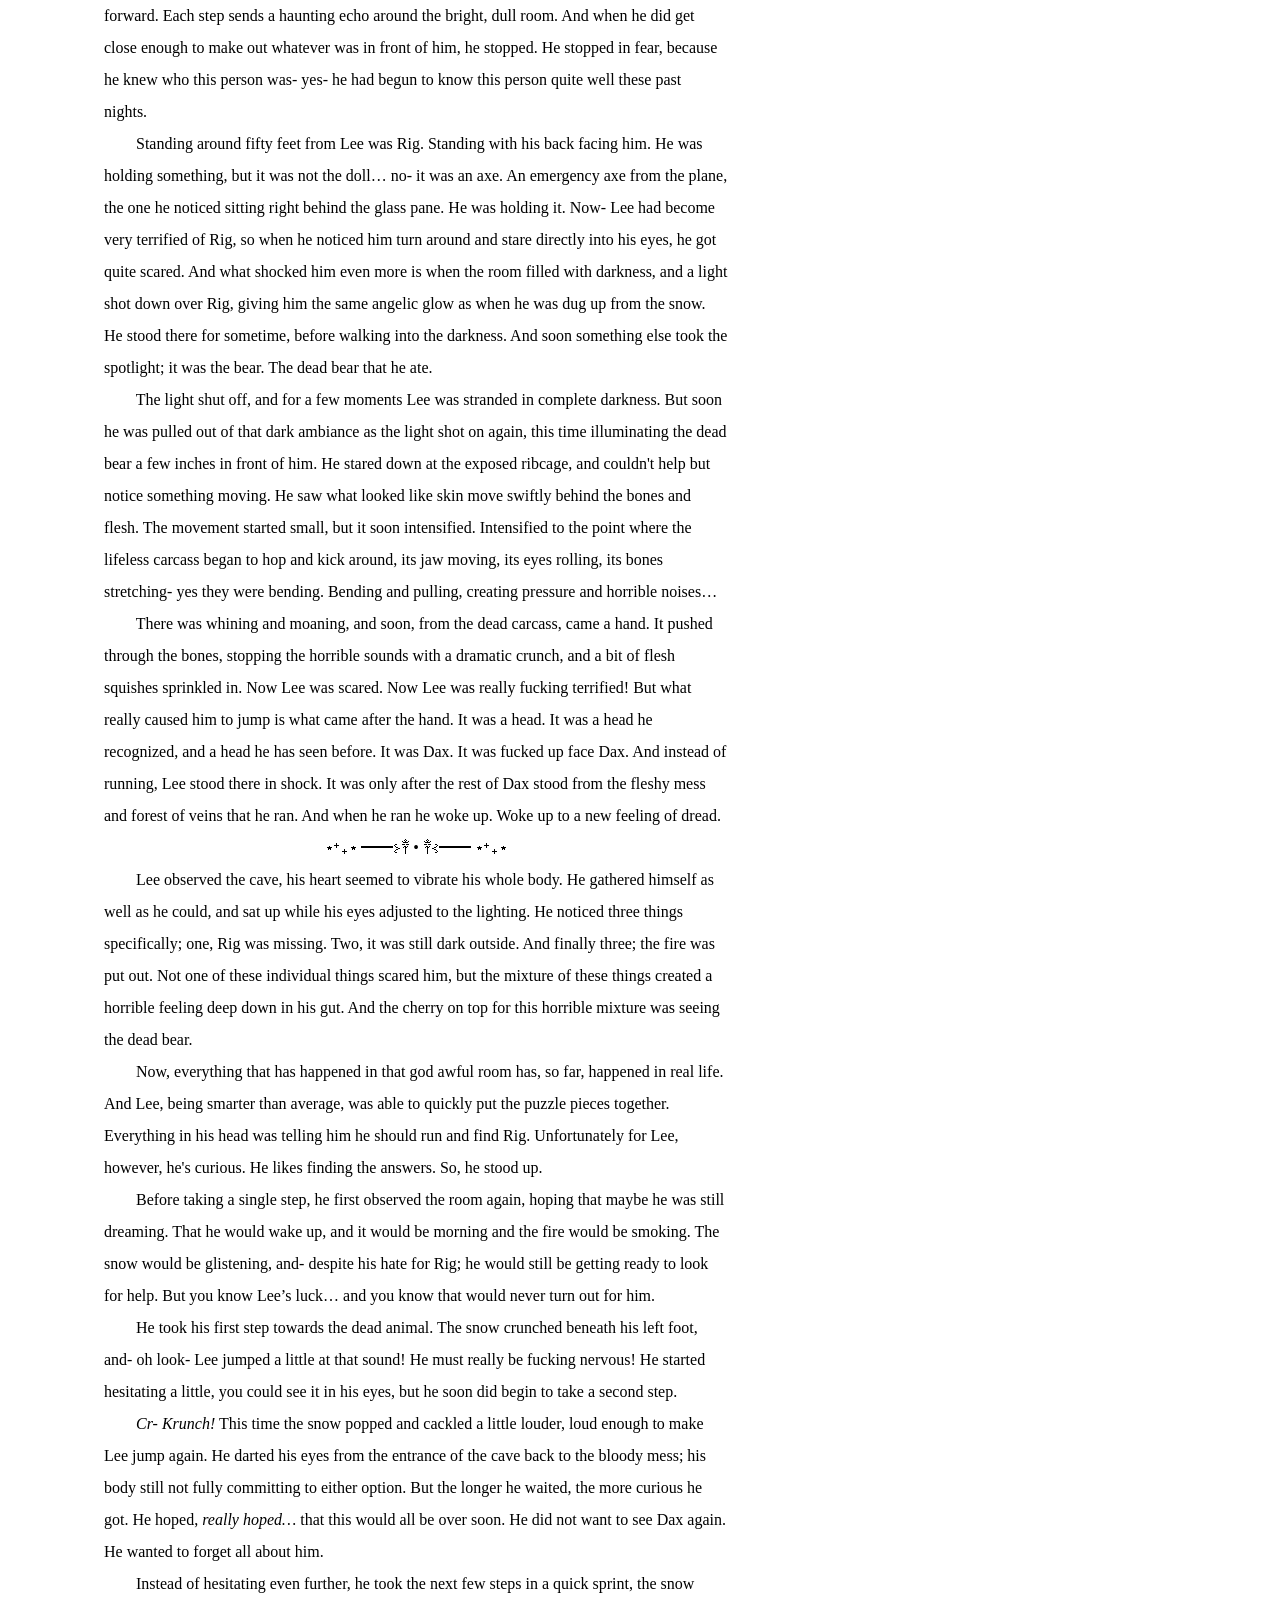
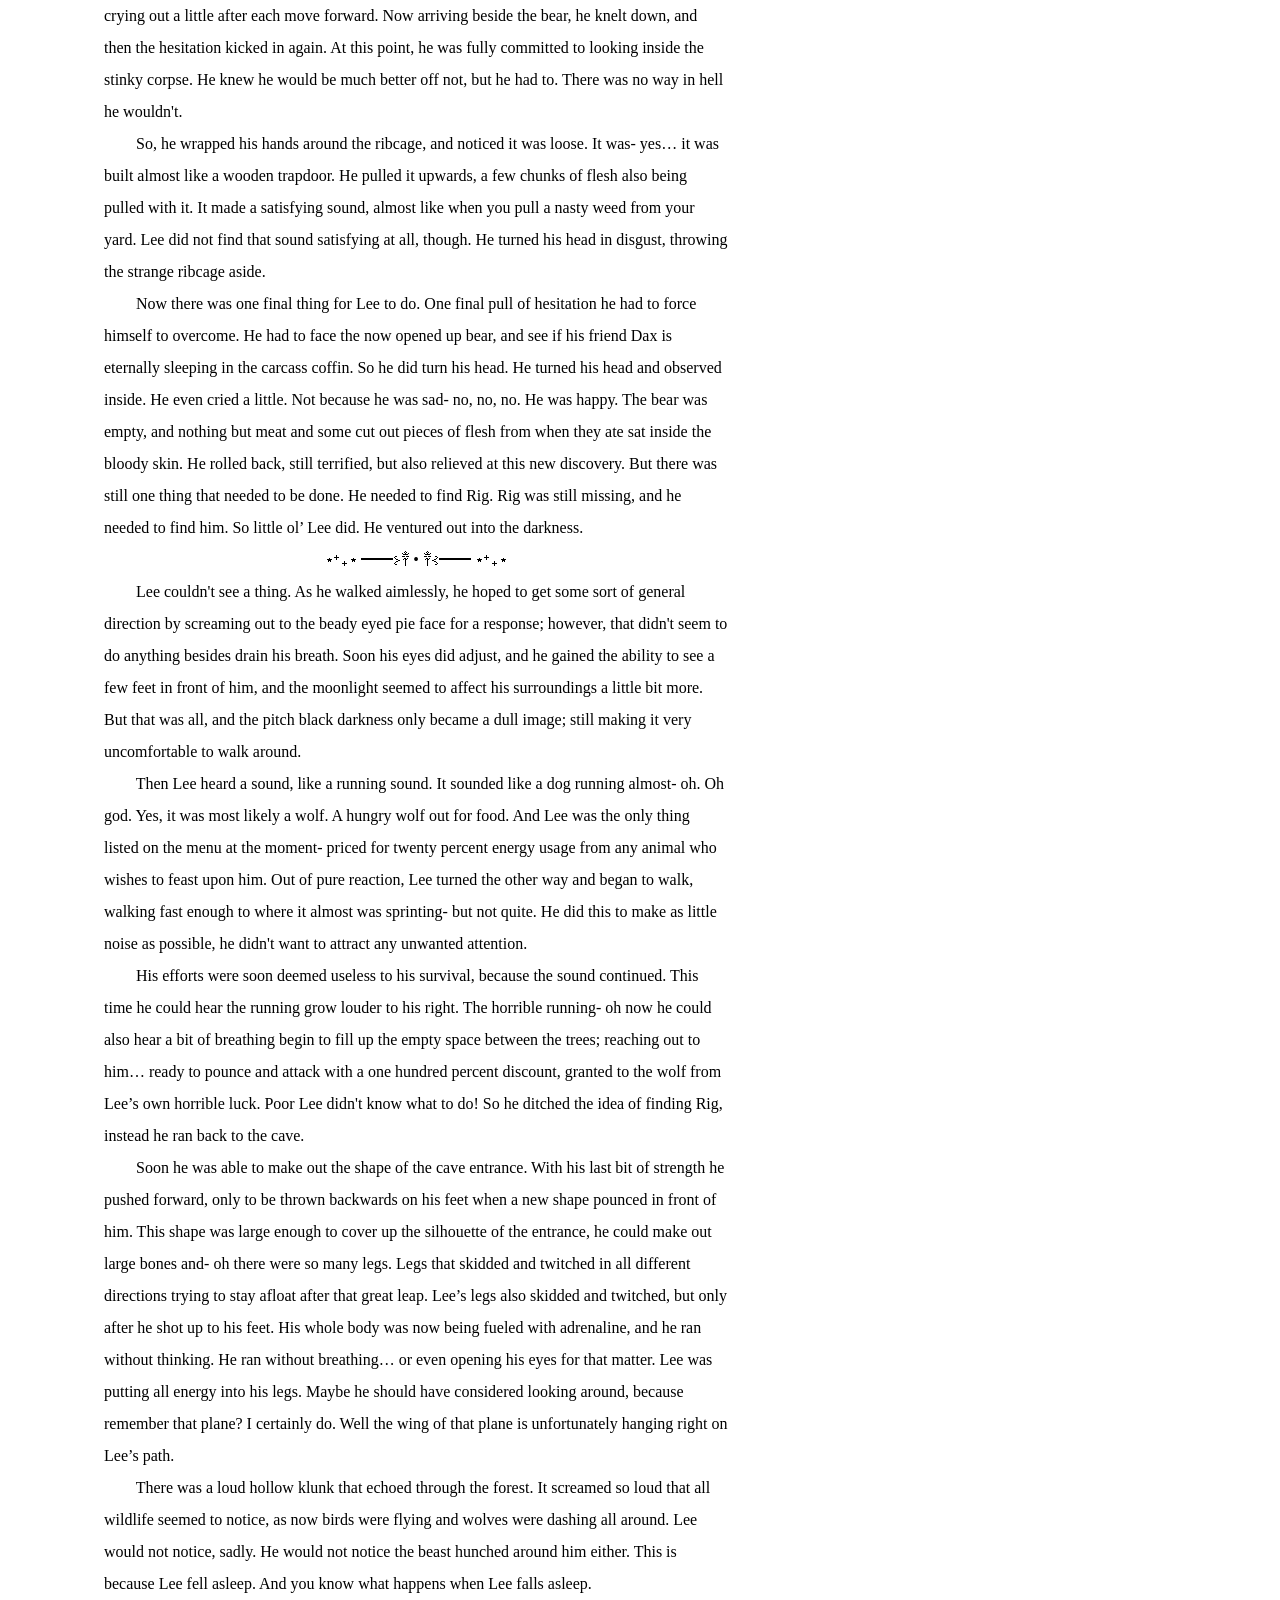
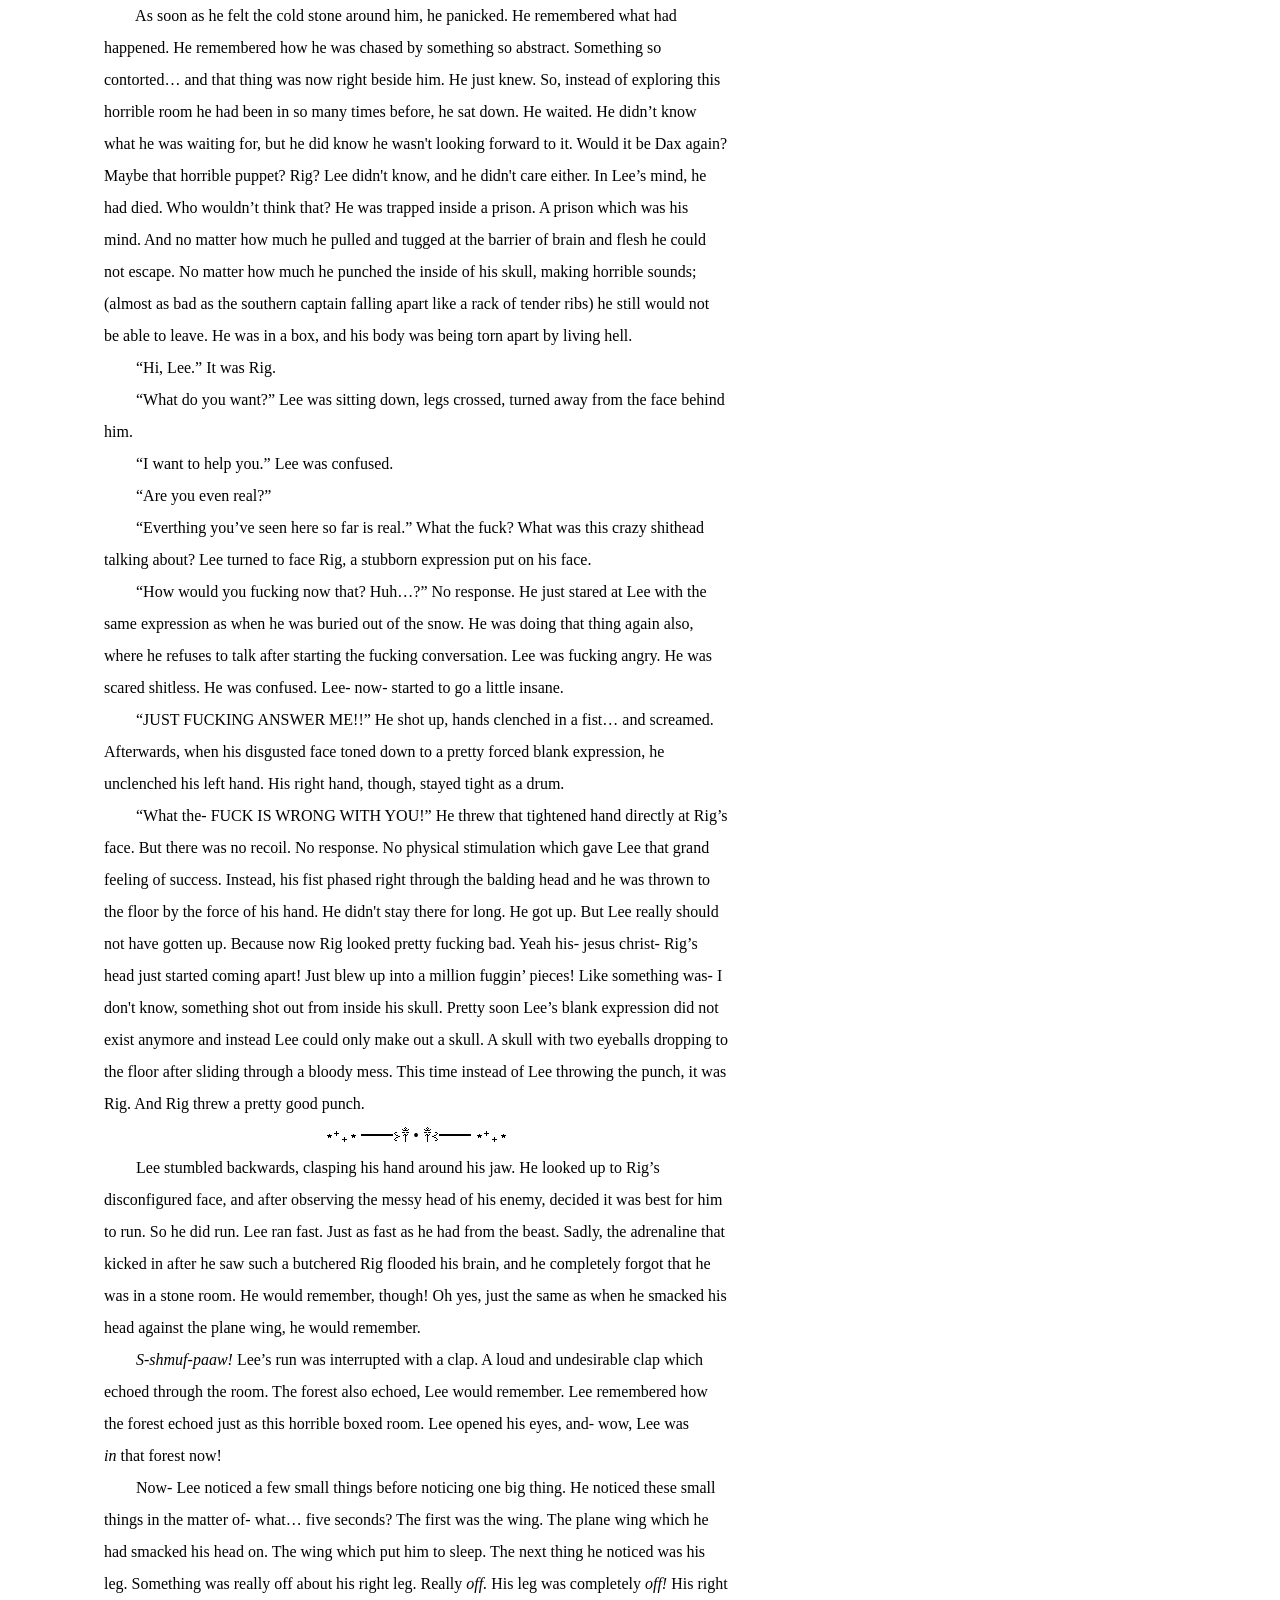
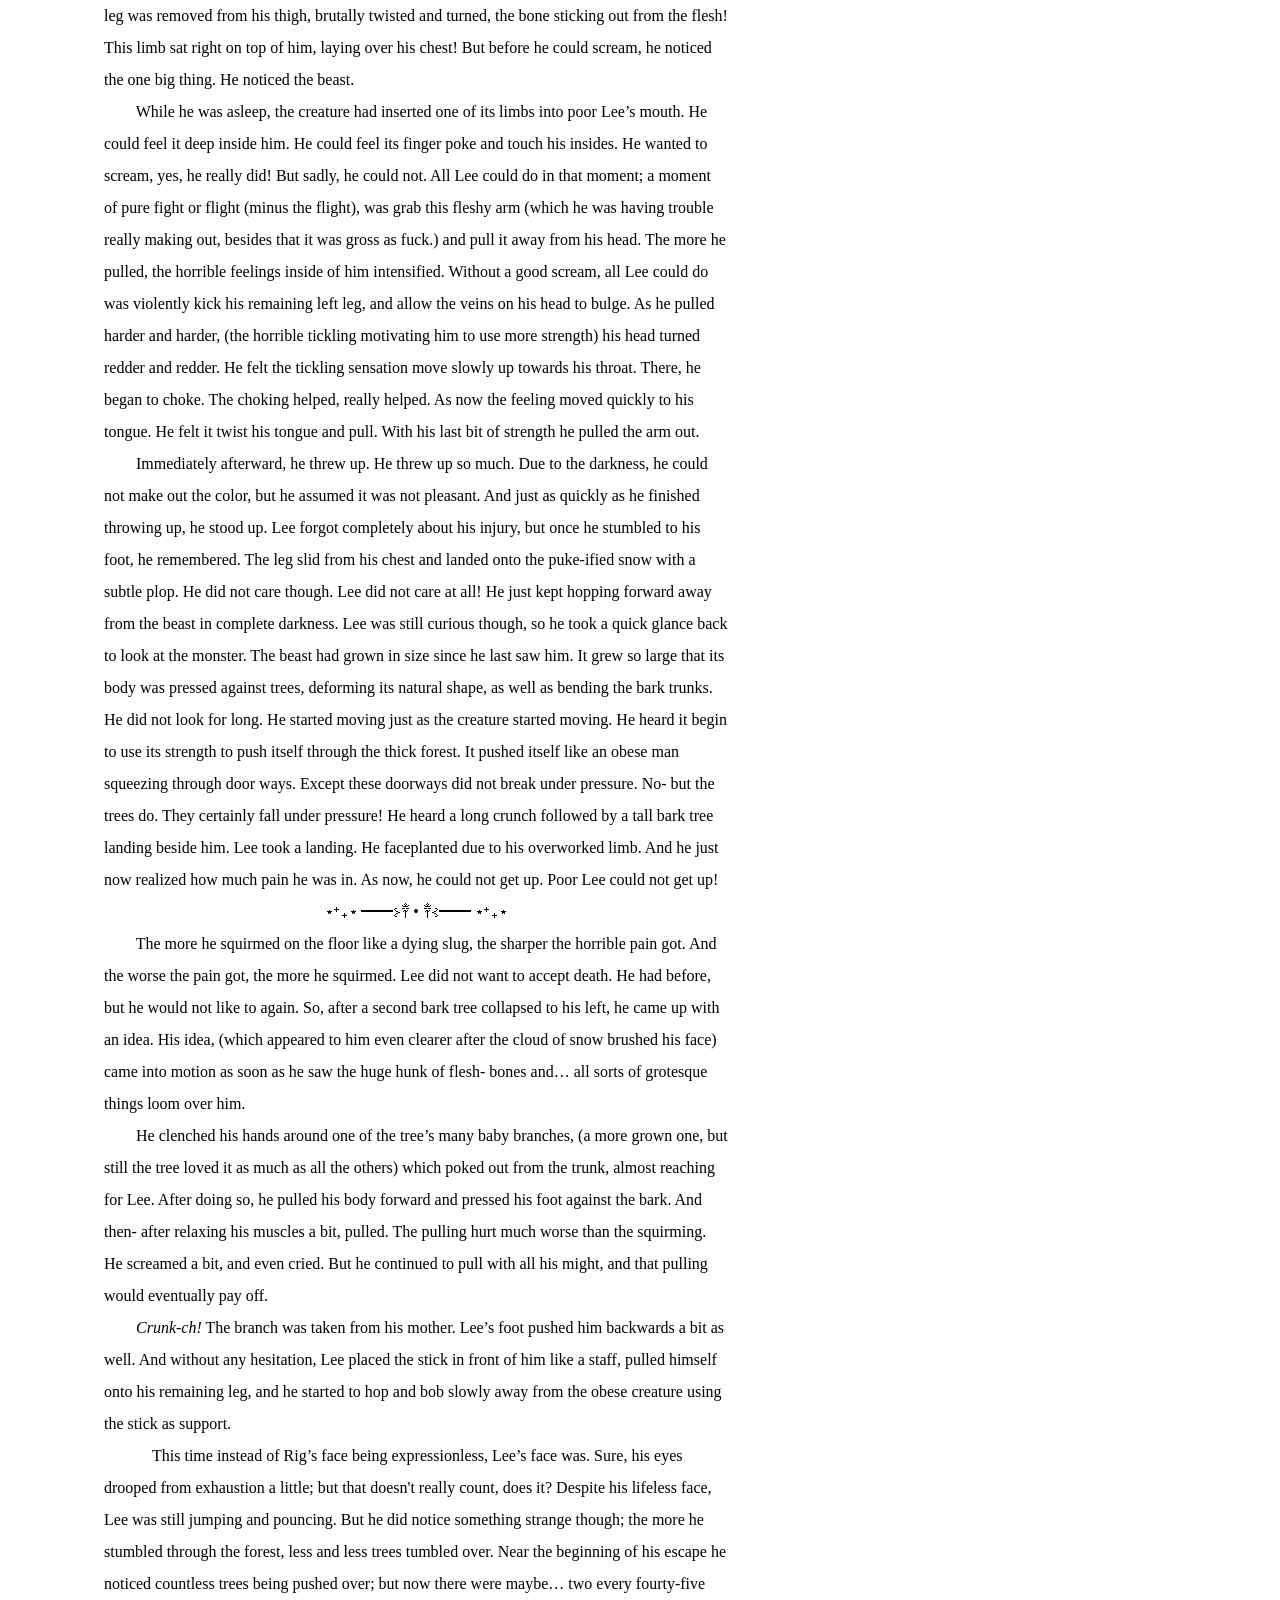
<file: LeesHomeAShortStory.html>
<html><head><meta content="text/html; charset=UTF-8" http-equiv="content-type"><style type="text/css">ol{margin:0;padding:0}table td,table th{padding:0}.c11{padding-top:0pt;padding-bottom:3pt;line-height:1.15;page-break-after:avoid;orphans:2;widows:2;text-align:center}.c10{padding-top:0pt;padding-bottom:16pt;line-height:2.0;page-break-after:avoid;orphans:2;widows:2;text-align:center}.c0{padding-top:0pt;padding-bottom:0pt;line-height:2.0;orphans:2;widows:2;text-align:left}.c5{padding-top:0pt;padding-bottom:0pt;line-height:2.0;orphans:2;widows:2;text-align:center}.c2{color:#000000;text-decoration:none;vertical-align:baseline;font-style:normal}.c9{font-weight:400;font-size:26pt;font-family:"Times New Roman"}.c8{background-color:#ffffff;max-width:468pt;padding:72pt 72pt 72pt 72pt}.c4{color:#000000;text-decoration:none;vertical-align:baseline}.c7{font-weight:400;font-size:15pt;font-family:"Times New Roman"}.c1{font-size:12pt;font-weight:400;font-family:"Times New Roman"}.c6{text-indent:36pt}.c3{font-style:italic}.title{padding-top:0pt;color:#000000;font-size:26pt;padding-bottom:3pt;font-family:"Arial";line-height:1.15;page-break-after:avoid;orphans:2;widows:2;text-align:left}.subtitle{padding-top:0pt;color:#666666;font-size:15pt;padding-bottom:16pt;font-family:"Arial";line-height:1.15;page-break-after:avoid;orphans:2;widows:2;text-align:left}li{color:#000000;font-size:11pt;font-family:"Arial"}p{margin:0;color:#000000;font-size:11pt;font-family:"Arial"}h1{padding-top:20pt;color:#000000;font-size:20pt;padding-bottom:6pt;font-family:"Arial";line-height:1.15;page-break-after:avoid;orphans:2;widows:2;text-align:left}h2{padding-top:18pt;color:#000000;font-size:16pt;padding-bottom:6pt;font-family:"Arial";line-height:1.15;page-break-after:avoid;orphans:2;widows:2;text-align:left}h3{padding-top:16pt;color:#434343;font-size:14pt;padding-bottom:4pt;font-family:"Arial";line-height:1.15;page-break-after:avoid;orphans:2;widows:2;text-align:left}h4{padding-top:14pt;color:#666666;font-size:12pt;padding-bottom:4pt;font-family:"Arial";line-height:1.15;page-break-after:avoid;orphans:2;widows:2;text-align:left}h5{padding-top:12pt;color:#666666;font-size:11pt;padding-bottom:4pt;font-family:"Arial";line-height:1.15;page-break-after:avoid;orphans:2;widows:2;text-align:left}h6{padding-top:12pt;color:#666666;font-size:11pt;padding-bottom:4pt;font-family:"Arial";line-height:1.15;page-break-after:avoid;font-style:italic;orphans:2;widows:2;text-align:left}</style></head><body class="c8 doc-content"><p class="c11 title" id="h.zifhjt79qdi"><span class="c4 c3 c9">Lee&rsquo;s Home</span></p><p class="c10 subtitle" id="h.qs8g6919ds3e"><span class="c4 c3 c7">A Short Story</span></p><p class="c0"><span class="c2 c1">&nbsp;&nbsp;&nbsp;&nbsp;&nbsp;&nbsp;&nbsp;&nbsp;Lee Tre had decided; right then and there, that he had died. It was not an easy decision to make, but with the cold blanket of snow that surrounded him and his inability to move; it seemed like the only choice he had was to accept his fate and let his life drift away with the storm that roared a few inches above him. This was not his preferred way of death; in fact, he would have much rather died in the crash.</span></p><p class="c0"><span class="c1">&nbsp;&nbsp;&nbsp;&nbsp;&nbsp;&nbsp;&nbsp;&nbsp;&ldquo;</span><span class="c1 c3">Kaah- Kuff-&rdquo;</span><span class="c1">&nbsp;Someone was coughing. Lee could hear it right above him. It was dimmed by the storm of course, and maybe some piece of &nbsp;Lee was convinced it was a hungry wolf gnawing on the old captain&#39;s corpse; but the voice telling him it was Dax yelled much louder. Oh, how he hoped it was Dax. The pudgy, short, and sad eyed Dax. </span><span class="c1 c3">Lee, believe me, I would much rather be at the bar than on a sketchy plane. The only reason taking up a free trip to Canada sounds slightly delightful is it means a break from Martha. </span><span class="c1">Dax had said that to Lee over the phone a week earlier. He was going through a rough patch in his marriage, so Lee decided to invite him on his trip over the weekend. Lee was also going through a rough patch, but not in any romantic relationship- no. Looking for pennies on the floor, </span><span class="c1">sort of</span><span class="c2 c1">&nbsp;rough patch. So, after getting a good amount of money from his business, he bought two tickets for a plane that was built and captained by a 60 year old southern man, whose cheeks drooped just below his chin. It was sketchy, yes&hellip; but it was all Lee&rsquo;s failing corner store could afford.</span></p><p class="c0"><span class="c1">&nbsp;&nbsp;&nbsp;&nbsp;&nbsp;&nbsp;&nbsp;&nbsp;&ldquo;</span><span class="c1 c3">Grrrraaaphk-edggee&hellip;&rdquo; </span><span class="c2 c1">No. No it was not Dax. The dimmed moans did confirm it to be a human though. So, despite Lee&rsquo;s dissociated and completely hopeless decision to die, he screamed. His scream was weak, and it made him realize just how close he was to finally passing. But the decision he made just a few moments ago began to slide from his ears and stain the snow; since now there was hope. Something to fight for.</span></p><p class="c0"><span class="c2 c1">&nbsp;&nbsp;&nbsp;&nbsp;&nbsp;&nbsp;&nbsp;&nbsp;The sound of running above him grew, and Lee could feel the vibration of footsteps followed by the sound of sticky snow being pressed against the land. The sound became less and less muffled, and soon stopped around the same area as Lee. The second time Lee screamed the weaker it was. But whoever was above him had to have to have heard, since Lee could then hear the sound of digging.</span></p><p class="c0"><span class="c2 c1">&nbsp;&nbsp;&nbsp;&nbsp;&nbsp;&nbsp;&nbsp;&nbsp;&ldquo;Hello.&rdquo; Rig&rsquo;s eyes; each looking like a black hole, were almost as emotionless as his voice. His presence, Lee thought, was colder than the snow he had been buried in. He met Rig on the plane, and had felt the exact same way. But these thoughts were only whispers in the back of his mind as Rig stared down at him from the hole he dug. It was night, and the moonlight gave Rig an angelic glow.</span></p><p class="c0"><span class="c2 c1">&nbsp;&nbsp;&nbsp;&nbsp;&nbsp;&nbsp;&nbsp;&nbsp;&ldquo;Thank you. Oh thank god- thank you!&rdquo; Lee had decided, right then, that maybe he would prefer to live.</span></p><p class="c5"><span class="c2 c1">&#8902;&#8314;&#8330;&#8902; &#9473;&#9473;&#9473;&#9473;&#8881;&#3858;&#65038; &bull; &#3858;&#65038;&#8880;&#9473;&#9473;&#9473;&#9473; &#8902;&#8314;&#8330;&#8902;</span></p><p class="c0"><span class="c2 c1">&nbsp;&nbsp;&nbsp;&nbsp;&nbsp;&nbsp;&nbsp;&nbsp;The walk to the cave had been an exceptionally awkward one. Neither spoke to each other. It had seemed then that; despite both knowing survival was unlikely, they could possibly find somebody who could help. When they did arrive at the cave, (which Rig spotted) that optimism stayed afloat in Lee&rsquo;s mind. Because, to his delight, Rig had already started a fire. The fire sat right beside a rock, and under a small hole in the ceiling of the cave. Lee&rsquo;s eyes followed the smoke upward, where he would see the moon shine through the opening. The flame did a good job at illuminating the area, but there was one spot near the right side that the light could not reach, and that is where Lee would choose to sleep that night.</span></p><p class="c0"><span class="c1">&nbsp;&nbsp;&nbsp;&nbsp;&nbsp;&nbsp;&nbsp;&nbsp;&ldquo;Tommorow we will look for anyone else and bury any bodies. I&rsquo;ll try to find something to... </span><span class="c1 c3">eat.</span><span class="c2 c1">&rdquo; Rig had said, staring into the fire with his endless, dark eyes. </span></p><p class="c0 c6"><span class="c2 c1">&ldquo;Could you please look for any sort of help?&rdquo; Now he was looking at Lee. The light of the fire helped make out his face a little more, the eyes were still endless, his mouth was surprisingly small and his lips curled. Curled almost as much as his long nose. He was also balding; balding to the point where only a few strands of hair were able to survive on the sides of his head. </span></p><p class="c0 c6"><span class="c2 c1">&ldquo;S- Sure. Yes&hellip; yes I could.&rdquo; Lee began to warm his hands. He discovered how truly strange Rig was then.</span></p><p class="c0"><span class="c1">&nbsp;&nbsp;&nbsp;&nbsp;&nbsp;&nbsp;&nbsp;&nbsp;That night, Lee dreamed. He did not dream of winning the lottery while lying on his sofa and drinking a fresh cup of Jo like he used to, though. Instead he dreamed of a place very unfamiliar. The walls and floors were made of cement&hellip; cold cement, the type you would see being used for garage floors. He could not see the ceiling, but the walls that surrounded him were very much visible. </span><span class="c1 c3">It&rsquo;s so bright here.</span><span class="c2 c1">&nbsp;Lee thought to himself as he took a few steps forward. Now- a few steps is all Lee could take before noticing something very strange. A crack on the floor. Not a single crack, no- there were exact duplicates of this crack spaced around the room. They all looked identical to each other. All a quarter of an inch thick and three inches long with a slight curl at the end like the beginnings of a spiral. Soon, something else caught his attention. Something very, very wrong caught Lee Tre&rsquo;s attention.</span></p><p class="c0"><span class="c1">&nbsp;&nbsp;&nbsp;&nbsp;&nbsp;&nbsp;&nbsp;&nbsp;Lee&rsquo;s hope to see Dax had come true. As, sitting before him in a wooden chair </span><span class="c1 c3">was</span><span class="c1">&nbsp;Dax. But he would have much rather seen his friend in any other state besides this one. Instead of Dax&rsquo;s left foot being completely missing with blood dripping from the bone; Lee thought that he would have loved to see Dax&rsquo;s foot </span><span class="c1 c3">on</span><span class="c1 c2">&nbsp;instead. And- if Lee&rsquo;s mind would be so kind; could it try to not dream of Dax&rsquo;s jaw dislocated and his right eye pressed back? You see, Lee did not like dreaming of his friend like this. He hoped; truly did hope that in the morning, by some miracle, Dax would be alive. But he knew, just as well as Rig, that Dax had died.</span></p><p class="c0"><span class="c2 c1">&nbsp;&nbsp;&nbsp;&nbsp;&nbsp;&nbsp;&nbsp;&nbsp;A lot of horrible thoughts like this ran through Lee&rsquo;s head, and all it amounted to was one long scream. A scream so loud, it sent tremors through his body, shooting him up and awake. Even after waking up, though, Lee could only think about that strange, repeating stone room&hellip; and the horrible things the plane crash did to his friend Dax.</span></p><p class="c5"><span class="c2 c1">&#8902;&#8314;&#8330;&#8902; &#9473;&#9473;&#9473;&#9473;&#8881;&#3858;&#65038; &bull; &#3858;&#65038;&#8880;&#9473;&#9473;&#9473;&#9473; &#8902;&#8314;&#8330;&#8902;</span></p><p class="c0"><span class="c2 c1">&nbsp;&nbsp;&nbsp;&nbsp;&nbsp;&nbsp;&nbsp;&nbsp;After the dream had finally worn off, Rig was beginning to wake just as the sun was outside. The fires burning had come to a cease in the night, (same with the blizzard) and all that was left from its warm and bright comfort were a couple of hot coals and smokey wood. Lee looked over to see Rig stand up, walk towards the entrance of the cave where the snow storm&#39;s wrath was able to reach, and grab a bit of the powder. Then he began to eat it. Rig was trying to quench his thirst with the snow. Lee had been reminded then of how hopeless their situation was. He tried to keep his mind off of it, as right now he was trying to focus on the bruises from the crash. Luckily, he was able to make it out of the wreck barely scratched. He had multiple bruises around his body and one long gash found on his chest, but that was all.</span></p><p class="c0"><span class="c2 c1">&nbsp;&nbsp;&nbsp;&nbsp;&nbsp;&nbsp;&nbsp;&nbsp;&ldquo;Lee, look around the wreck for anything we can use to communicate, okay?&rdquo; God, that voice was so stale.</span></p><p class="c0"><span class="c2 c1">&nbsp;&nbsp;&nbsp;&nbsp;&nbsp;&nbsp;&nbsp;&nbsp;There was a bit of silence, Lee was still shaken up from the dream, and the situation they were in seemed to just get more and more dire with each passing second. Lee could feel the urgency. Oh yes- yes he could.</span></p><p class="c0"><span class="c2 c1">&nbsp;&nbsp;&nbsp;&nbsp;&nbsp;&nbsp;&nbsp;&nbsp;&ldquo;Sure.&rdquo; Lee replied even drier than Rig. He had no interest in striking up a conversation with Rig at the moment. (Or any moment for that matter.)</span></p><p class="c0"><span class="c2 c1">&nbsp;&nbsp;&nbsp;&nbsp;&nbsp;&nbsp;&nbsp;&nbsp;When Lee did arrive at the plane crash, he was greeted by the corpse of the captain, whose whole body had burned to a crisp. His hands were still tightly holding the handle, and he was still leaning forward; almost as if he was frozen in time. The plane exploded on impact&hellip; yes- Lee could remember that much, but not much more. He attempted opening the door to the captain&#39;s seat, but underestimated how much strength he should have put into his pull. He stopped for a moment, hand still on the handle, before attempting again. This time pulling so hard his teeth quenched, his lips quivered open to reveal his yellow tinted teeth, and his eyes squinted giving him an angry expression; the veins on his arm seemed like they were about to burst. And the longer he pulled, the more tension built. Lee could feel the hunk of metal move backwards slightly as the hinges made an awful screeching sound.</span></p><p class="c0"><span class="c1">&nbsp;&nbsp;&nbsp;&nbsp;&nbsp;&nbsp;&nbsp;&nbsp;&ldquo;</span><span class="c1 c3">Shit!</span><span class="c2 c1">&rdquo; Lee flew backwards on his back, the plane door landing on top of him (his hands still on the handle). It had come completely off. He looked down at the piece of metal he was now holding, and threw it to the side in frustration. It landed onto the snow, sending a puff of powder up into the air. Lee&rsquo;s frustration soon turned to fear, however, as when he glanced up he noticed something wrong with the captain. The southern man&rsquo;s right side was completely torn off along with the door. He noticed, because it slid off onto his feet a few seconds after he threw the piece of bruised metal to the side. Lee now was able to see the horrible, bright red, and gooey insides begin to spill out from the corpse&#39;s left side onto the crispy mess at his feet.</span></p><p class="c0"><span class="c1">&nbsp;&nbsp;&nbsp;&nbsp;&nbsp;&nbsp;&nbsp;&nbsp;</span><span class="c1 c3">&ldquo;Jesus- FUCKING&hellip; GOD DAMMIT!&rdquo;</span><span class="c1">&nbsp;Lee exclaimed as he shot upwards and turned away, covering his face with fear (and a tad bit of anger.) He was tired, to put it lightly, and really fucking angry. He lowered his hands, his expression basically screaming out, </span><span class="c1 c3">I am so tired of this fucking shit.</span><span class="c2 c1">&nbsp;He tried to face the cockpit again, but quickly turned away and bit his thumb with fear after noticing the rest of the corpse had fallen onto the floor. He screamed again, though it was muffled as his teeth were biting down onto his poor finger. Everything about the situation had finally caught up to him, and he held back all of it.</span></p><p class="c0"><span class="c1">&nbsp;&nbsp;&nbsp;&nbsp;&nbsp;&nbsp;&nbsp;&nbsp;He turned to face the cockpit yet another time, and (intentionally looking upwards to avoid the horrible sight below him) bent into the cockpit and tried looking for anything in the glovebox. Lee hoped for a </span><span class="c1">walky-talky</span><span class="c1">, but no luck. The stereo was also busted up, burnt to a crisp just as the captain was. He slammed the glove box closed in frustration before making his way quickly from the wreck, his expression still holding that; </span><span class="c1 c3">sick of this fucking shit,</span><span class="c2 c1">&nbsp;pose. He hated that place almost as much as he hated Rig&rsquo;s voice.</span></p><p class="c0"><span class="c2 c1">&nbsp;&nbsp;&nbsp;&nbsp;&nbsp;&nbsp;&nbsp;&nbsp;Now- remember that dream Lee had? You probably do, it was only a few paragraphs ago, but&hellip; I think Lee has already blocked that out of his mind. I say this because Lee has just noticed Dax&rsquo;s leg poking from the snow. And I think right now he remembers the dream, because the amount of adrenaline you can sense in his digging is outstanding! Sadly, however, Lee realized that dream wasn&rsquo;t just a dream. After pulling the body from the snow, (and refusing to look, because Lee likes surprises,) he screamed just as he had screamed in that cold stone room. The foot was missing, and- the jaw was dislocated- and- and- that eye was pressed back. Isn&rsquo;t that something? Just the same as in the dream!</span></p><p class="c5"><span class="c2 c1">&#8902;&#8314;&#8330;&#8902; &#9473;&#9473;&#9473;&#9473;&#8881;&#3858;&#65038; &bull; &#3858;&#65038;&#8880;&#9473;&#9473;&#9473;&#9473; &#8902;&#8314;&#8330;&#8902;</span></p><p class="c0"><span class="c2 c1">&nbsp;&nbsp;&nbsp;&nbsp;&nbsp;&nbsp;&nbsp;&nbsp;Lee had decided to run. He could no longer hide the overwhelming sense of dread and hopelessness. The crunchy outside of the captain followed by the squishy and grotesque inside continually repeated in his head. When he returned to the cave, the sun shone down on him through the entrance. He fell onto his knees and screamed. The image of the poor southern man had stopped, and now all he could think of was Dax. And Dax is what turned Lee&rsquo;s angry scream into tears.</span></p><p class="c0"><span class="c2 c1">&nbsp;&nbsp;&nbsp;&nbsp;&nbsp;&nbsp;&nbsp;&nbsp;He cried there all day, until night came. By the time night did come he was practically starving.</span></p><p class="c0"><span class="c1">&nbsp;&nbsp;&nbsp;&nbsp;&nbsp;&nbsp;&nbsp;&nbsp;&ldquo;I found Dax.&rdquo; </span><span class="c1 c3">That stupid fucking voice, </span><span class="c2 c1">Lee thought to himself as Rig walked into the cave.</span></p><p class="c0"><span class="c2 c1">&nbsp;&nbsp;&nbsp;&nbsp;&nbsp;&nbsp;&nbsp;&nbsp;&ldquo;By the looks of it, you must have too.&rdquo; Lee looked into his eyes, and even now, in this situation, his eyes were completely dry. Lee stood up and went away into the corner where he slept, (there was a slight indent in the snow which helped him remember) and laid there facing the rocky wall.</span></p><p class="c0"><span class="c2 c1">&nbsp;&nbsp;&nbsp;&nbsp;&nbsp;&nbsp;&nbsp;&nbsp;&ldquo;I buried him.&rdquo; Lee didn&rsquo;t know how to respond to that, he didn&rsquo;t want to respond either. His dislike for Rig had grown into more of a hate, you know?</span></p><p class="c0"><span class="c2 c1">&nbsp;&nbsp;&nbsp;&nbsp;&nbsp;&nbsp;&nbsp;&nbsp;&ldquo;I brought some food as well.&rdquo; It may have been the overwhelming feelings and horrible memories causing Lee&rsquo;s senses to fail on him, but for the love of god, he did not remember Lee drag in a dead bear. Its mouth hung open, its eyes squinted to the point where they laid like slits, and placed on its side was a giant wound- and- if you looked closely enough, see&hellip; you could make out its ribcage! Ain&#39;t that neat?</span></p><p class="c0"><span class="c2 c1">&nbsp;&nbsp;&nbsp;&nbsp;&nbsp;&nbsp;&nbsp;&nbsp;&ldquo;Must have been attacked by something&hellip;&rdquo; Rig said as he tossed it to the snow with both of his hands, letting out a little grunt. Lee saw it land beside the rock, and he also noticed Rig staring down at it.</span></p><p class="c0"><span class="c1">&nbsp;&nbsp;&nbsp;&nbsp;&nbsp;&nbsp;&nbsp;&nbsp;&ldquo;Try to keep quiet please.&rdquo; Lee said in a whisper. The raspiness of his speech also screamed that; </span><span class="c1 c3">I&#39;m so done with this </span><span class="c1 c3">bullshit,</span><span class="c1">&nbsp;attitude</span><span class="c2 c1">.</span></p><p class="c0"><span class="c2 c1">&nbsp;&nbsp;&nbsp;&nbsp;&nbsp;&nbsp;&nbsp;&nbsp;&ldquo;I&rsquo;m going to sleep.&rdquo;</span></p><p class="c0"><span class="c2 c1">&nbsp;&nbsp;&nbsp;&nbsp;&nbsp;&nbsp;&nbsp;&nbsp;&ldquo;You don&rsquo;t want to eat?&rdquo; Rig asked, sort of surprised.</span></p><p class="c0"><span class="c2 c1">&nbsp;&nbsp;&nbsp;&nbsp;&nbsp;&nbsp;&nbsp;&nbsp;&ldquo;No. I am going to sleep.&rdquo;</span></p><p class="c0"><span class="c2 c1">&nbsp;&nbsp;&nbsp;&nbsp;&nbsp;&nbsp;&nbsp;&nbsp;And that is exactly what Lee did. And, again, just like the previous night, he was in that cold stone room. He saw the cracks, he felt the concrete, and worst of all, he saw Dax again. He hated seeing Dax, so what do you think he did? He ran! That&rsquo;s right, he darted away. He had seen his friend twisted and bent too many times. Strike three, you&rsquo;re out!</span></p><p class="c0"><span class="c2 c1">&nbsp;&nbsp;&nbsp;&nbsp;&nbsp;&nbsp;&nbsp;&nbsp;Unfortunately, however, he made it to the end of the room. As he stood before one of the hundreds of cracks, he was filled with anger again. He started kicking the wall. Pretty pathetic kicks if you ask me. He tripped, and spun, and twisted an ankle, and- it almost seemed like he was dancing a great dance of anger and fear! But- he did one particular kick that turned off the lights. Instead of being bright, it was dark. Really dark. Good going Lee!</span></p><p class="c0"><span class="c1">&nbsp;&nbsp;&nbsp;&nbsp;&nbsp;&nbsp;&nbsp;&nbsp;He quickly turned from the wall, filled with adrenaline, and his heart racing. As he observed the room he realized there </span><span class="c1 c3">was</span><span class="c2 c1">&nbsp;a bit of light left. A small spotlight shining over something in the darkness. Yes- it was shining over something- oh, no it&rsquo;s not Dax. Way too small to be Dax. (Although that fatass does have an exceptionally low height.) Lee hesitated, but did eventually begin to walk over to the&hellip; thing&hellip; sitting on the floor. When he made it, he noticed it was a doll. A dummy of sorts. Lee got a little closer&hellip; the closer he got the more his face was illuminated with the random spot light. He stopped a minute to observe, his head turning from side to side in confusion, but then he continued forward and&hellip; ah, yes. It&#39;s a ventriloquist dummy!</span></p><p class="c0"><span class="c2 c1">&nbsp;&nbsp;&nbsp;&nbsp;&nbsp;&nbsp;&nbsp;&nbsp;&ldquo;What the hell?&rdquo; Lee was confused by this. He continued observing this doll, which was about a foot tall, and had bright red circles on his cheeks (imitating blush I think? Whoever made this doll did a horribly bad job.) It had a few strands of hair, though most of it seemed to just be ripped out, and it also looked sparkly clean! Right from the box! But the worst part about this doll was its eyes. Its eyes were lifeless. Just two black dots. Beedy and creepy. (Sort of like that one guy Lee hates.)</span></p><p class="c0"><span class="c2 c1">&nbsp;&nbsp;&nbsp;&nbsp;&nbsp;&nbsp;&nbsp;&nbsp;The doll shot up into the air, stopping eye level with the now terrified Lee. Lee then bounced back, still keeping his eyes locked on the hunk of wood. Its legs bounced lifelessly up and down for a bit, before stopping and staying completely still. It was like that for some time, just awkward tension between a man and a doll. Soon however, its jaw began to open and close. Why? I have no clue. Same with its arms, it all started to move. It stopped again, and then turned to look upwards. Its black eyes fixated on something in the dark room. It was like it had seen something. Its nearly bald head shined so bright under the mysterious spotlight, it almost blinded Lee.</span></p><p class="c0"><span class="c1">&nbsp;&nbsp;&nbsp;&nbsp;&nbsp;&nbsp;&nbsp;&nbsp;</span><span class="c1 c3">&ldquo;Hey, Rig! How are you today-!!&rdquo;</span><span class="c1">&nbsp;It&rsquo;s mouth started moving again, but now much less random. Now it was talking, being controlled by nothing. And, did it just mention </span><span class="c1 c3">Rig</span><span class="c1">!? Lee bounced back again, much less than last time and- his face </span><span class="c1 c3">much less</span><span class="c2 c1">&nbsp;illuminated by the bright light.</span></p><p class="c0"><span class="c1">&nbsp;&nbsp;&nbsp;&nbsp;&nbsp;&nbsp;&nbsp;&nbsp;</span><span class="c1 c3">&ldquo;Kaaah </span><span class="c1 c3">kuhh</span><span class="c1 c3">&hellip; shit&hellip;&rdquo;</span><span class="c2 c1">&nbsp;That cough was familiar to Lee, and the mouth did not move along to the voice this time. There was a deep breath too but- no mouth movement.</span></p><p class="c0"><span class="c1">&nbsp;&nbsp;&nbsp;&nbsp;&nbsp;&nbsp;&nbsp;&nbsp;</span><span class="c1 c3">&ldquo;Hey, Rig!!! Is your friend asleep?&rdquo; </span><span class="c2 c1">Its voice sounded so stale, yet so enthusiastic at the same time. The stale, enthusiastic hybrid of a voice echoed lightly in the room. That voice made the cement feel colder it seemed.</span></p><p class="c0"><span class="c1">&nbsp;&nbsp;&nbsp;&nbsp;&nbsp;&nbsp;&nbsp;&nbsp;</span><span class="c1 c3 c4">&ldquo;Hey, Rig!!!! Is your friend, Lee, asleep!? Is Lee asleep, just like Dax is!!!???&rdquo;</span></p><p class="c5"><span class="c2 c1">&#8902;&#8314;&#8330;&#8902; &#9473;&#9473;&#9473;&#9473;&#8881;&#3858;&#65038; &bull; &#3858;&#65038;&#8880;&#9473;&#9473;&#9473;&#9473; &#8902;&#8314;&#8330;&#8902;</span></p><p class="c0"><span class="c1">&nbsp;&nbsp;&nbsp;&nbsp;&nbsp;&nbsp;&nbsp;&nbsp;Lee woke himself up immediately. He had no idea how he did it, but he did. And when he did wake up, Rig was gone. Lee looked around and saw the fire burning, and he heard only a little wind outside (and thankfully no storm). </span><span class="c1 c3">That could not have been just a dream</span><span class="c2 c1">, Lee thought, and remembered how that stone room seemed to have predicted his good friend&#39;s death.</span></p><p class="c0"><span class="c2 c1">&nbsp;&nbsp;&nbsp;&nbsp;&nbsp;&nbsp;&nbsp;&nbsp;He stood up, walked up beside the bear corpse, (which had an awful smell) and shouted out for Rig. There was no response. The only thing shouting back at him was the eerie silence from the cave, and the dimmed wind of the forest which whistled oh so quietly. Lee looked over to the fire with hesitation, knowing that leaving the comfort of the orange heat would mean entering a domain full of hungry wild animals. He looked back at the entrance of the cave, and decided it was best to find Rig. Not for Rig&rsquo;s safety at all; but for the sake of understanding his dream.</span></p><p class="c0"><span class="c1">&nbsp;&nbsp;&nbsp;&nbsp;&nbsp;&nbsp;&nbsp;&nbsp;As he walked through the trees, he noticed two things; the wreck (and even a glimpse of the captain), and footsteps which had to have been Rig&rsquo;s. He followed the steps, placing his shoes into the indentation, and observing the horizing and trees to see if he could catch a glimpse of Rig. He did hear something&hellip; didn&#39;t see anything but- he did hear something. And what he heard stopped him immediately as soon as he set his right foot down. It was muffled, but it was that same dramatic voice that he heard </span><span class="c1">echo</span><span class="c2 c1">&nbsp;in that stone room.</span></p><p class="c0"><span class="c1">&nbsp;&nbsp;&nbsp;&nbsp;&nbsp;&nbsp;&nbsp;&nbsp;</span><span class="c1 c3">&ldquo;Is he asleep yet Rig, is he?&rdquo;</span><span class="c2 c1">&nbsp;It was coming from his right.</span></p><p class="c0"><span class="c2 c1">&nbsp;&nbsp;&nbsp;&nbsp;&nbsp;&nbsp;&nbsp;&nbsp;&ldquo;I&rsquo;m not sure.&rdquo; It was Rig&rsquo;s voice talking back. Who was he talking to, the doll?</span></p><p class="c0"><span class="c2 c1">&nbsp;&nbsp;&nbsp;&nbsp;&nbsp;&nbsp;&nbsp;&nbsp;&ldquo;I hope he doesn&#39;t find out about Dax&hellip;&rdquo; He heard Rig whisper. If Lee wasn&#39;t confused before, he is definitely confused now, and maybe a little frustrated.</span></p><p class="c0"><span class="c2 c1">&nbsp;&nbsp;&nbsp;&nbsp;&nbsp;&nbsp;&nbsp;&nbsp;&ldquo;Rig! Rig, where the fuck are you Rig!&rdquo; A bit more than frustrated, Lee was angry. It seems the hate for Rig&rsquo;s eyes grew into a hatred for Rig&rsquo;s entire soul.</span></p><p class="c0"><span class="c2 c1">&nbsp;&nbsp;&nbsp;&nbsp;&nbsp;&nbsp;&nbsp;&nbsp;&ldquo;Hey, come out!&rdquo; He started walking in the direction where he heard Rig, but stopped as soon as he heard footsteps coming towards him. The footsteps got louder, but unfortunately, the forest was thick, and one mama oak tree towered before him. He could not see, and despite his loud voice, he was a little scared. Oh little Lee Dee, a bit frightened from the nightmare.</span></p><p class="c0"><span class="c2 c1">&nbsp;&nbsp;&nbsp;&nbsp;&nbsp;&nbsp;&nbsp;&nbsp;From the side of the mama tree, came a doll. The doll had a few strands of hair, some of it looked ripped out. The doll had two black spots for eyes and two red dots for blush. It took Lee a moment to put the pieces together, but he eventually did.</span></p><p class="c0 c6"><span class="c2 c1">It was the doll from the dream. And the one holding the doll, following close behind said doll, with his beady eyes and rosy cheeks and crooked nose&hellip; was Rig. And after looking at both of their eyes, he was able to understand why he hated both of them. They were the same kind of awful thing.</span></p><p class="c5"><span class="c2 c1">&#8902;&#8314;&#8330;&#8902; &#9473;&#9473;&#9473;&#9473;&#8881;&#3858;&#65038; &bull; &#3858;&#65038;&#8880;&#9473;&#9473;&#9473;&#9473; &#8902;&#8314;&#8330;&#8902;</span></p><p class="c0"><span class="c2 c1">&nbsp;&nbsp;&nbsp;&nbsp;&nbsp;&nbsp;&nbsp;&nbsp;&ldquo;What are you doing?&rdquo; There was no response from Rig. Instead he stood there with the doll dangling from his left hand. His expression blank, his movement still.</span></p><p class="c0"><span class="c2 c1">&nbsp;&nbsp;&nbsp;&nbsp;&nbsp;&nbsp;&nbsp;&nbsp;&ldquo;You- You were saying something about me and Dax- what- what were you talking about? Where did you even find that doll?&rdquo; Dax looked down, an exaggerated frown spread across his face. Something that really pissed Lee off is when people don&#39;t respond. They both stood there for about a minute before Lee broke the silence.</span></p><p class="c0"><span class="c2 c1">&nbsp;&nbsp;&nbsp;&nbsp;&nbsp;&nbsp;&nbsp;&nbsp;&ldquo;Hello!? What the fuck is up with you!? Were going to die anytime soon, and youre playing with a fucking doll!&rdquo; A doll which he recognized. He knew he recognized from that dream, but he has started to try and forget about that place. After all, he doesn&#39;t have the gladest memories from that room, does he?</span></p><p class="c0"><span class="c2 c1">&nbsp;&nbsp;&nbsp;&nbsp;&nbsp;&nbsp;&nbsp;&nbsp;There was a pause. Shorter and less awkward than last time, but there was still a pause.</span></p><p class="c0"><span class="c1">&nbsp;&nbsp;&nbsp;&nbsp;&nbsp;&nbsp;&nbsp;&nbsp;&ldquo;</span><span class="c1 c3">Fucking answer me!!!</span><span class="c2 c1">&rdquo; He looked into Rig&rsquo;s eyes, which were now slowly rising towards his own, and he realized there was no use in trying to fight. He did not know what was wrong with Rig, but right now he did not seem to care. So, after spitting onto Rig&rsquo;s feet, he stormed back to the cave.</span></p><p class="c0"><span class="c1">&nbsp;&nbsp;&nbsp;&nbsp;&nbsp;&nbsp;&nbsp;&nbsp;Shortly after arriving, Rig also entered, still holding the doll. Lee refused to look at him, instead he sat with his arms resting on his knees&hellip; just staring at the wall farthest from the entrance. He heard the footsteps of Rig grow louder in the cave, and in the corner of his eye he could see him lay that horrible doll down on his resting place. The resting place that had his body shape pressed down on the powder. Rig knew as well as Lee that Lee slept there. Lee and only Lee. Seeing Rig do this began to piss Lee off to the point where his palms were sweating and his teeth began to clench. So, after Rig went to start the fire again for the night, Lee also got up and walked over to the doll. It was only after Rig had started the fire when he noticed Lee holding the beady eyed piece of wood. He held it from its collar with his left hand and raised it up to his head. The doll&rsquo;s face showed a small smile of joy, and Lee&rsquo;s face basically told Rig; </span><span class="c4 c1 c3">I am very close to killing you.</span></p><p class="c0"><span class="c1">&nbsp;&nbsp;&nbsp;&nbsp;&nbsp;&nbsp;&nbsp;&nbsp;Rig stood there, his face the same as ever, except for his eyes, which were now a little larger due to his surprise at seeing Lee hold his toy. His eyes widened even more after seeing Lee throw the doll into the air. It danced in the sky a bit, and then landed in a dramatic snow poof. He looked up at Lee, who was now sitting down (sitting down on his resting place). Lee never lost eye contact with Rig, and was still perfectly holding that </span><span class="c1 c3">fuck you</span><span class="c2 c1">&nbsp;face.</span></p><p class="c0"><span class="c2 c1">&nbsp;&nbsp;&nbsp;&nbsp;&nbsp;&nbsp;&nbsp;&nbsp;Pretty soon, Rig came over with a cooked piece of bear meat (which smelled awful) in his greasy hand. Lee grabbed the meat, his hands now also becoming greasy, and began to eat. Unlike the smell, it tasted surprisingly sweet. When he finished feasting, he went to bed. But before sleeping, he asked Rig a question:</span></p><p class="c0"><span class="c2 c1">&nbsp;&nbsp;&nbsp;&nbsp;&nbsp;&nbsp;&nbsp;&nbsp;&ldquo;Where did you find that doll&hellip;?&rdquo; Nothing but the silence of the cave answered back for a while.</span></p><p class="c0"><span class="c2 c1">&nbsp;&nbsp;&nbsp;&nbsp;&nbsp;&nbsp;&nbsp;&nbsp;&ldquo;I dreamed.&rdquo; Dreamed? Lee, oh Lee Dee Doo could not believe what he had just been told. Could it be the place he dreamed of? He had been trying to hide those memories of that room, but now there was no point, was there!?</span></p><p class="c0"><span class="c1">&nbsp;&nbsp;&nbsp;&nbsp;&nbsp;&nbsp;&nbsp;&nbsp;&ldquo;I dreamed it was in my luggage, and it was there.&rdquo; Lee did not know how to respond. Only now he was very confused, very confused and a little&hellip;, </span><span class="c1">a little</span><span class="c2 c1">&nbsp;terrified! He did not know what that dream place was, but he now knew for sure that Rig had visited some place similar as well.</span></p><p class="c0"><span class="c2 c1">&nbsp;&nbsp;&nbsp;&nbsp;&nbsp;&nbsp;&nbsp;&nbsp;&ldquo;What is this place you dream of?&rdquo; His voice revealed his fear. It was cold and stale.</span></p><p class="c0"><span class="c2 c1">&nbsp;&nbsp;&nbsp;&nbsp;&nbsp;&nbsp;&nbsp;&nbsp;&ldquo;I dream of it every night. It&rsquo;s my home. I&rsquo;ve dreamt of that cold stone room my entire life.&rdquo; Holy shit! Lee could not believe his ears! Was he going crazy? Lee sure did think he was going crazy&hellip;</span></p><p class="c0"><span class="c2 c1">&nbsp;&nbsp;&nbsp;&nbsp;&nbsp;&nbsp;&nbsp;&nbsp;&ldquo;That doll what- what were you doing with it?&rdquo; He wanted to try again with this question, maybe his luck changed since last time. But alas, his luck did not change, and instead he was met with the silence of the cave. And soon he drifted off to sleep. He did not want to, but he did anyway.</span></p><p class="c5"><span class="c2 c1">&#8902;&#8314;&#8330;&#8902; &#9473;&#9473;&#9473;&#9473;&#8881;&#3858;&#65038; &bull; &#3858;&#65038;&#8880;&#9473;&#9473;&#9473;&#9473; &#8902;&#8314;&#8330;&#8902;</span></p><p class="c0"><span class="c2 c1">&nbsp;&nbsp;&nbsp;&nbsp;&nbsp;&nbsp;&nbsp;&nbsp;Lee noticed the cracks on the floor. He noticed the brightness of the area. And, of course, he noticed the cold stone. He has noticed these things so many times before, and yet this time felt so different. Maybe it&rsquo;s because of his past experiences of the place, or maybe it&#39;s because of the conversation he had with Rig the previous night. And again, just like the previous nights&hellip; he noticed something. He noticed something so far off in the distance. It could have been Dax, it could have been the doll&hellip; there was no real way of telling for sure. The only way was to move forward. Each step sends a haunting echo around the bright, dull room. And when he did get close enough to make out whatever was in front of him, he stopped. He stopped in fear, because he knew who this person was- yes- he had begun to know this person quite well these past nights.</span></p><p class="c0"><span class="c2 c1">&nbsp;&nbsp;&nbsp;&nbsp;&nbsp;&nbsp;&nbsp;&nbsp;Standing around fifty feet from Lee was Rig. Standing with his back facing him. He was holding something, but it was not the doll&hellip; no- it was an axe. An emergency axe from the plane, the one he noticed sitting right behind the glass pane. He was holding it. Now- Lee had become very terrified of Rig, so when he noticed him turn around and stare directly into his eyes, he got quite scared. And what shocked him even more is when the room filled with darkness, and a light shot down over Rig, giving him the same angelic glow as when he was dug up from the snow. He stood there for sometime, before walking into the darkness. And soon something else took the spotlight; it was the bear. The dead bear that he ate.</span></p><p class="c0"><span class="c2 c1">&nbsp;&nbsp;&nbsp;&nbsp;&nbsp;&nbsp;&nbsp;&nbsp;The light shut off, and for a few moments Lee was stranded in complete darkness. But soon he was pulled out of that dark ambiance as the light shot on again, this time illuminating the dead bear a few inches in front of him. He stared down at the exposed ribcage, and couldn&#39;t help but notice something moving. He saw what looked like skin move swiftly behind the bones and flesh. The movement started small, but it soon intensified. Intensified to the point where the lifeless carcass began to hop and kick around, its jaw moving, its eyes rolling, its bones stretching- yes they were bending. Bending and pulling, creating pressure and horrible noises&hellip;</span></p><p class="c0"><span class="c2 c1">&nbsp;&nbsp;&nbsp;&nbsp;&nbsp;&nbsp;&nbsp;&nbsp;There was whining and moaning, and soon, from the dead carcass, came a hand. It pushed through the bones, stopping the horrible sounds with a dramatic crunch, and a bit of flesh squishes sprinkled in. Now Lee was scared. Now Lee was really fucking terrified! But what really caused him to jump is what came after the hand. It was a head. It was a head he recognized, and a head he has seen before. It was Dax. It was fucked up face Dax. And instead of running, Lee stood there in shock. It was only after the rest of Dax stood from the fleshy mess and forest of veins that he ran. And when he ran he woke up. Woke up to a new feeling of dread.</span></p><p class="c5"><span class="c2 c1">&#8902;&#8314;&#8330;&#8902; &#9473;&#9473;&#9473;&#9473;&#8881;&#3858;&#65038; &bull; &#3858;&#65038;&#8880;&#9473;&#9473;&#9473;&#9473; &#8902;&#8314;&#8330;&#8902;</span></p><p class="c0"><span class="c2 c1">&nbsp;&nbsp;&nbsp;&nbsp;&nbsp;&nbsp;&nbsp;&nbsp;Lee observed the cave, his heart seemed to vibrate his whole body. He gathered himself as well as he could, and sat up while his eyes adjusted to the lighting. He noticed three things specifically; one, Rig was missing. Two, it was still dark outside. And finally three; the fire was put out. Not one of these individual things scared him, but the mixture of these things created a horrible feeling deep down in his gut. And the cherry on top for this horrible mixture was seeing the dead bear.</span></p><p class="c0"><span class="c2 c1">&nbsp;&nbsp;&nbsp;&nbsp;&nbsp;&nbsp;&nbsp;&nbsp;Now, everything that has happened in that god awful room has, so far, happened in real life. And Lee, being smarter than average, was able to quickly put the puzzle pieces together. Everything in his head was telling him he should run and find Rig. Unfortunately for Lee, however, he&#39;s curious. He likes finding the answers. So, he stood up.</span></p><p class="c0"><span class="c2 c1">&nbsp;&nbsp;&nbsp;&nbsp;&nbsp;&nbsp;&nbsp;&nbsp;Before taking a single step, he first observed the room again, hoping that maybe he was still dreaming. That he would wake up, and it would be morning and the fire would be smoking. The snow would be glistening, and- despite his hate for Rig; he would still be getting ready to look for help. But you know Lee&rsquo;s luck&hellip; and you know that would never turn out for him.</span></p><p class="c0"><span class="c2 c1">&nbsp;&nbsp;&nbsp;&nbsp;&nbsp;&nbsp;&nbsp;&nbsp;He took his first step towards the dead animal. The snow crunched beneath his left foot, and- oh look- Lee jumped a little at that sound! He must really be fucking nervous! He started hesitating a little, you could see it in his eyes, but he soon did begin to take a second step.</span></p><p class="c0"><span class="c1">&nbsp;&nbsp;&nbsp;&nbsp;&nbsp;&nbsp;&nbsp;&nbsp;</span><span class="c1 c3">Cr- Krunch!</span><span class="c1">&nbsp;This time the snow popped and cackled a little louder, loud enough to make Lee jump again. He darted his eyes from the entrance of the cave back to the bloody mess; his body still not fully committing to either option. But the longer he waited, the more curious he got. He hoped, </span><span class="c1 c3">really hoped&hellip;</span><span class="c2 c1">&nbsp;that this would all be over soon. He did not want to see Dax again. He wanted to forget all about him.</span></p><p class="c0"><span class="c2 c1">&nbsp;&nbsp;&nbsp;&nbsp;&nbsp;&nbsp;&nbsp;&nbsp;Instead of hesitating even further, he took the next few steps in a quick sprint, the snow crying out a little after each move forward. Now arriving beside the bear, he knelt down, and then the hesitation kicked in again. At this point, he was fully committed to looking inside the stinky corpse. He knew he would be much better off not, but he had to. There was no way in hell he wouldn&#39;t.</span></p><p class="c0"><span class="c2 c1">&nbsp;&nbsp;&nbsp;&nbsp;&nbsp;&nbsp;&nbsp;&nbsp;So, he wrapped his hands around the ribcage, and noticed it was loose. It was- yes&hellip; it was built almost like a wooden trapdoor. He pulled it upwards, a few chunks of flesh also being pulled with it. It made a satisfying sound, almost like when you pull a nasty weed from your yard. Lee did not find that sound satisfying at all, though. He turned his head in disgust, throwing the strange ribcage aside.</span></p><p class="c0"><span class="c2 c1">&nbsp;&nbsp;&nbsp;&nbsp;&nbsp;&nbsp;&nbsp;&nbsp;Now there was one final thing for Lee to do. One final pull of hesitation he had to force himself to overcome. He had to face the now opened up bear, and see if his friend Dax is eternally sleeping in the carcass coffin. So he did turn his head. He turned his head and observed inside. He even cried a little. Not because he was sad- no, no, no. He was happy. The bear was empty, and nothing but meat and some cut out pieces of flesh from when they ate sat inside the bloody skin. He rolled back, still terrified, but also relieved at this new discovery. But there was still one thing that needed to be done. He needed to find Rig. Rig was still missing, and he needed to find him. So little ol&rsquo; Lee did. He ventured out into the darkness.</span></p><p class="c5"><span class="c2 c1">&#8902;&#8314;&#8330;&#8902; &#9473;&#9473;&#9473;&#9473;&#8881;&#3858;&#65038; &bull; &#3858;&#65038;&#8880;&#9473;&#9473;&#9473;&#9473; &#8902;&#8314;&#8330;&#8902;</span></p><p class="c0"><span class="c2 c1">&nbsp;&nbsp;&nbsp;&nbsp;&nbsp;&nbsp;&nbsp;&nbsp;Lee couldn&#39;t see a thing. As he walked aimlessly, he hoped to get some sort of general direction by screaming out to the beady eyed pie face for a response; however, that didn&#39;t seem to do anything besides drain his breath. Soon his eyes did adjust, and he gained the ability to see a few feet in front of him, and the moonlight seemed to affect his surroundings a little bit more. But that was all, and the pitch black darkness only became a dull image; still making it very uncomfortable to walk around.</span></p><p class="c0"><span class="c2 c1">&nbsp;&nbsp;&nbsp;&nbsp;&nbsp;&nbsp;&nbsp;&nbsp;Then Lee heard a sound, like a running sound. It sounded like a dog running almost- oh. Oh god. Yes, it was most likely a wolf. A hungry wolf out for food. And Lee was the only thing listed on the menu at the moment- priced for twenty percent energy usage from any animal who wishes to feast upon him. Out of pure reaction, Lee turned the other way and began to walk, walking fast enough to where it almost was sprinting- but not quite. He did this to make as little noise as possible, he didn&#39;t want to attract any unwanted attention.</span></p><p class="c0"><span class="c2 c1">&nbsp;&nbsp;&nbsp;&nbsp;&nbsp;&nbsp;&nbsp;&nbsp;His efforts were soon deemed useless to his survival, because the sound continued. This time he could hear the running grow louder to his right. The horrible running- oh now he could also hear a bit of breathing begin to fill up the empty space between the trees; reaching out to him&hellip; ready to pounce and attack with a one hundred percent discount, granted to the wolf from Lee&rsquo;s own horrible luck. Poor Lee didn&#39;t know what to do! So he ditched the idea of finding Rig, instead he ran back to the cave.</span></p><p class="c0"><span class="c2 c1">&nbsp;&nbsp;&nbsp;&nbsp;&nbsp;&nbsp;&nbsp;&nbsp;Soon he was able to make out the shape of the cave entrance. With his last bit of strength he pushed forward, only to be thrown backwards on his feet when a new shape pounced in front of him. This shape was large enough to cover up the silhouette of the entrance, he could make out large bones and- oh there were so many legs. Legs that skidded and twitched in all different directions trying to stay afloat after that great leap. Lee&rsquo;s legs also skidded and twitched, but only after he shot up to his feet. His whole body was now being fueled with adrenaline, and he ran without thinking. He ran without breathing&hellip; or even opening his eyes for that matter. Lee was putting all energy into his legs. Maybe he should have considered looking around, because remember that plane? I certainly do. Well the wing of that plane is unfortunately hanging right on Lee&rsquo;s path.</span></p><p class="c0"><span class="c2 c1">&nbsp;&nbsp;&nbsp;&nbsp;&nbsp;&nbsp;&nbsp;&nbsp;There was a loud hollow klunk that echoed through the forest. It screamed so loud that all wildlife seemed to notice, as now birds were flying and wolves were dashing all around. Lee would not notice, sadly. He would not notice the beast hunched around him either. This is because Lee fell asleep. And you know what happens when Lee falls asleep.</span></p><p class="c0"><span class="c1">&nbsp;&nbsp;&nbsp;&nbsp;&nbsp;&nbsp;&nbsp;&nbsp;As soon as he felt the cold stone around him, he panicked. He remembered what had happened. He remembered how he was chased by something so abstract. Something so contorted&hellip; and that thing was now right beside him. He just knew. So, instead of exploring this horrible room he had been in so many times before, he sat down. He waited. He didn&rsquo;t know what he was waiting for, but he did know he wasn&#39;t looking forward to it. Would it be Dax again? Maybe that horrible puppet? </span><span class="c1">Rig? Lee</span><span class="c2 c1">&nbsp;didn&#39;t know, and he didn&#39;t care either. In Lee&rsquo;s mind, he had died. Who wouldn&rsquo;t think that? He was trapped inside a prison. A prison which was his mind. And no matter how much he pulled and tugged at the barrier of brain and flesh he could not escape. No matter how much he punched the inside of his skull, making horrible sounds; (almost as bad as the southern captain falling apart like a rack of tender ribs) he still would not be able to leave. He was in a box, and his body was being torn apart by living hell.</span></p><p class="c0"><span class="c2 c1">&nbsp;&nbsp;&nbsp;&nbsp;&nbsp;&nbsp;&nbsp;&nbsp;&ldquo;Hi, Lee.&rdquo; It was Rig.</span></p><p class="c0"><span class="c2 c1">&nbsp;&nbsp;&nbsp;&nbsp;&nbsp;&nbsp;&nbsp;&nbsp;&ldquo;What do you want?&rdquo; Lee was sitting down, legs crossed, turned away from the face behind him.</span></p><p class="c0"><span class="c2 c1">&nbsp;&nbsp;&nbsp;&nbsp;&nbsp;&nbsp;&nbsp;&nbsp;&ldquo;I want to help you.&rdquo; Lee was confused.</span></p><p class="c0"><span class="c2 c1">&nbsp;&nbsp;&nbsp;&nbsp;&nbsp;&nbsp;&nbsp;&nbsp;&ldquo;Are you even real?&rdquo;</span></p><p class="c0"><span class="c2 c1">&nbsp;&nbsp;&nbsp;&nbsp;&nbsp;&nbsp;&nbsp;&nbsp;&ldquo;Everthing you&rsquo;ve seen here so far is real.&rdquo; What the fuck? What was this crazy shithead talking about? Lee turned to face Rig, a stubborn expression put on his face.</span></p><p class="c0"><span class="c2 c1">&nbsp;&nbsp;&nbsp;&nbsp;&nbsp;&nbsp;&nbsp;&nbsp;&ldquo;How would you fucking now that? Huh&hellip;?&rdquo; No response. He just stared at Lee with the same expression as when he was buried out of the snow. He was doing that thing again also, where he refuses to talk after starting the fucking conversation. Lee was fucking angry. He was scared shitless. He was confused. Lee- now- started to go a little insane.</span></p><p class="c0"><span class="c2 c1">&nbsp;&nbsp;&nbsp;&nbsp;&nbsp;&nbsp;&nbsp;&nbsp;&ldquo;JUST FUCKING ANSWER ME!!&rdquo; He shot up, hands clenched in a fist&hellip; and screamed. Afterwards, when his disgusted face toned down to a pretty forced blank expression, he unclenched his left hand. His right hand, though, stayed tight as a drum.</span></p><p class="c0"><span class="c2 c1">&nbsp;&nbsp;&nbsp;&nbsp;&nbsp;&nbsp;&nbsp;&nbsp;&ldquo;What the- FUCK IS WRONG WITH YOU!&rdquo; He threw that tightened hand directly at Rig&rsquo;s face. But there was no recoil. No response. No physical stimulation which gave Lee that grand feeling of success. Instead, his fist phased right through the balding head and he was thrown to the floor by the force of his hand. He didn&#39;t stay there for long. He got up. But Lee really should not have gotten up. Because now Rig looked pretty fucking bad. Yeah his- jesus christ- Rig&rsquo;s head just started coming apart! Just blew up into a million fuggin&rsquo; pieces! Like something was- I don&#39;t know, something shot out from inside his skull. Pretty soon Lee&rsquo;s blank expression did not exist anymore and instead Lee could only make out a skull. A skull with two eyeballs dropping to the floor after sliding through a bloody mess. This time instead of Lee throwing the punch, it was Rig. And Rig threw a pretty good punch.</span></p><p class="c5"><span class="c2 c1">&#8902;&#8314;&#8330;&#8902; &#9473;&#9473;&#9473;&#9473;&#8881;&#3858;&#65038; &bull; &#3858;&#65038;&#8880;&#9473;&#9473;&#9473;&#9473; &#8902;&#8314;&#8330;&#8902;</span></p><p class="c0"><span class="c2 c1">&nbsp;&nbsp;&nbsp;&nbsp;&nbsp;&nbsp;&nbsp;&nbsp;Lee stumbled backwards, clasping his hand around his jaw. He looked up to Rig&rsquo;s disconfigured face, and after observing the messy head of his enemy, decided it was best for him to run. So he did run. Lee ran fast. Just as fast as he had from the beast. Sadly, the adrenaline that kicked in after he saw such a butchered Rig flooded his brain, and he completely forgot that he was in a stone room. He would remember, though! Oh yes, just the same as when he smacked his head against the plane wing, he would remember.</span></p><p class="c0"><span class="c1">&nbsp;&nbsp;&nbsp;&nbsp;&nbsp;&nbsp;&nbsp;&nbsp;</span><span class="c1 c3">S-shmuf-paaw!</span><span class="c1">&nbsp;Lee&rsquo;s run was interrupted with a clap. A loud and undesirable clap which echoed through the room. The forest also echoed, Lee would remember. Lee remembered how the forest echoed just as this horrible boxed room. Lee opened his eyes, and- wow, Lee was </span><span class="c1 c3">in</span><span class="c2 c1">&nbsp;that forest now!</span></p><p class="c0"><span class="c1">&nbsp;&nbsp;&nbsp;&nbsp;&nbsp;&nbsp;&nbsp;&nbsp;Now- Lee noticed a few small things before noticing one big thing. He noticed these small things in the matter of- what&hellip; five seconds? The first was the wing. The plane wing which he had smacked his head on. The wing which put him to sleep. The next thing he noticed was his leg. Something was really off about his right leg. Really </span><span class="c1 c3">off.</span><span class="c1">&nbsp;His leg was completely </span><span class="c1 c3">off!</span><span class="c2 c1">&nbsp;His right leg was removed from his thigh, brutally twisted and turned, the bone sticking out from the flesh! This limb sat right on top of him, laying over his chest! But before he could scream, he noticed the one big thing. He noticed the beast.</span></p><p class="c0"><span class="c2 c1">&nbsp;&nbsp;&nbsp;&nbsp;&nbsp;&nbsp;&nbsp;&nbsp;While he was asleep, the creature had inserted one of its limbs into poor Lee&rsquo;s mouth. He could feel it deep inside him. He could feel its finger poke and touch his insides. He wanted to scream, yes, he really did! But sadly, he could not. All Lee could do in that moment; a moment of pure fight or flight (minus the flight), was grab this fleshy arm (which he was having trouble really making out, besides that it was gross as fuck.) and pull it away from his head. The more he pulled, the horrible feelings inside of him intensified. Without a good scream, all Lee could do was violently kick his remaining left leg, and allow the veins on his head to bulge. As he pulled harder and harder, (the horrible tickling motivating him to use more strength) his head turned redder and redder. He felt the tickling sensation move slowly up towards his throat. There, he began to choke. The choking helped, really helped. As now the feeling moved quickly to his tongue. He felt it twist his tongue and pull. With his last bit of strength he pulled the arm out.</span></p><p class="c0"><span class="c1">&nbsp;&nbsp;&nbsp;&nbsp;&nbsp;&nbsp;&nbsp;&nbsp;Immediately afterward, he threw up. He threw up so much. Due to the darkness, he could not make out the color, but he assumed it was not pleasant. And just as quickly as he finished throwing up, he stood up. Lee forgot completely about his injury, but once he stumbled to his foot, he remembered. The leg slid from his chest and landed onto the </span><span class="c1">puke-ified</span><span class="c2 c1">&nbsp;snow with a subtle plop. He did not care though. Lee did not care at all! He just kept hopping forward away from the beast in complete darkness. Lee was still curious though, so he took a quick glance back to look at the monster. The beast had grown in size since he last saw him. It grew so large that its body was pressed against trees, deforming its natural shape, as well as bending the bark trunks. He did not look for long. He started moving just as the creature started moving. He heard it begin to use its strength to push itself through the thick forest. It pushed itself like an obese man squeezing through door ways. Except these doorways did not break under pressure. No- but the trees do. They certainly fall under pressure! He heard a long crunch followed by a tall bark tree landing beside him. Lee took a landing. He faceplanted due to his overworked limb. And he just now realized how much pain he was in. As now, he could not get up. Poor Lee could not get up!</span></p><p class="c5"><span class="c2 c1">&#8902;&#8314;&#8330;&#8902; &#9473;&#9473;&#9473;&#9473;&#8881;&#3858;&#65038; &bull; &#3858;&#65038;&#8880;&#9473;&#9473;&#9473;&#9473; &#8902;&#8314;&#8330;&#8902;</span></p><p class="c0"><span class="c1">&nbsp;&nbsp;&nbsp;&nbsp;&nbsp;&nbsp;&nbsp;&nbsp;The more he squirmed on the floor like a dying slug, the sharper the horrible pain got. And the worse the pain got, the more he squirmed. Lee did not want to accept death. He had before, but he would not like to again. So, after a second bark tree collapsed to his left, he came up with an idea. His idea, (which appeared to him even clearer after the cloud of snow brushed his face) came into motion as soon as he saw the huge hunk of flesh- bones and&hellip; all sorts of grotesque things </span><span class="c1">loom</span><span class="c2 c1">&nbsp;over him.</span></p><p class="c0"><span class="c2 c1">&nbsp;&nbsp;&nbsp;&nbsp;&nbsp;&nbsp;&nbsp;&nbsp;He clenched his hands around one of the tree&rsquo;s many baby branches, (a more grown one, but still the tree loved it as much as all the others) which poked out from the trunk, almost reaching for Lee. After doing so, he pulled his body forward and pressed his foot against the bark. And then- after relaxing his muscles a bit, pulled. The pulling hurt much worse than the squirming. He screamed a bit, and even cried. But he continued to pull with all his might, and that pulling would eventually pay off.</span></p><p class="c0"><span class="c1">&nbsp;&nbsp;&nbsp;&nbsp;&nbsp;&nbsp;&nbsp;&nbsp;</span><span class="c1 c3">Crunk-ch!</span><span class="c2 c1">&nbsp;The branch was taken from his mother. Lee&rsquo;s foot pushed him backwards a bit as well. And without any hesitation, Lee placed the stick in front of him like a staff, pulled himself onto his remaining leg, and he started to hop and bob slowly away from the obese creature using the stick as support.</span></p><p class="c0 c6"><span class="c1">This time instead of Rig&rsquo;s face being expressionless, Lee&rsquo;s face was. Sure, his eyes drooped from exhaustion a little; but that doesn&#39;t really count, does it? Despite his lifeless face, Lee was still jumping and pouncing. But he did notice something strange though; the more he stumbled through the forest, less and less trees tumbled over. Near the beginning of his escape he noticed countless trees being pushed over; but now there were maybe&hellip; two every fourty-five seconds? And also the sound was getting quieter behind him. The fleshy and slimy sound which always echoed before a tumbling tree. Lee knew he was not outrunning the beast, that was impossible. Still- he looked back to make sure. He did see it- but- </span><span class="c1 c3">it</span><span class="c2 c1">&nbsp;was so much smaller than before. Instead of its ginormous size which could barely fit in between the trunks, it looked like it could move easily between them. Lee would have been frightened by this fact, however, it was not moving towards him. No, it was moving away from him. Still- the darkness made it completely impossible to make out; but he could still see the moonlight reflecting off of the slimy flesh. So he stopped, and fell onto his bum letting the helpful piece of wood also take a rest.</span></p><p class="c5"><span class="c2 c1">&#8902;&#8314;&#8330;&#8902; &#9473;&#9473;&#9473;&#9473;&#8881;&#3858;&#65038; &bull; &#3858;&#65038;&#8880;&#9473;&#9473;&#9473;&#9473; &#8902;&#8314;&#8330;&#8902;</span></p><p class="c0"><span class="c1">&nbsp;&nbsp;&nbsp;&nbsp;&nbsp;&nbsp;&nbsp;&nbsp;Lee ended his rest very quickly. He found himself looking at that piece of bone (subtly reminding him of his friend&#39;s missing foot) a bit too much; and realized that it was maybe not such a good idea to entertain himself with his own misfortune. So, just the same as when he was escaping the obese butterball, he got up using the help of his stick. He took his time, the stubby leg still hurt&hellip; but the hurt,</span><span class="c1 c3">&nbsp;hurt</span><span class="c1">&nbsp;so much it seemed to dull its own fury. Soon Lee did summit his staff, and he gave himself the time to regain his stamina. His first step seemed harder than he remembered, maybe it was because this time he was not the prey of any indescribable horrors. Everything that had happened to Lee hit him as soon as he took his fifth step, but it was so overwhelming and unbelievable all that muttered from his lips was a measly; &lsquo;</span><span class="c1 c3">pfft!&rsquo;,</span><span class="c2 c1">&nbsp;and a slight shake of the head.</span></p><p class="c0"><span class="c2 c1">&nbsp;&nbsp;&nbsp;&nbsp;&nbsp;&nbsp;&nbsp;&nbsp;Lee told himself he did not want to accept death, but deep down he knew he would die. He was shocked as hell he wasn&#39;t dead yet. He was losing blood, breath, and strength every passing second. On top of that, Lee did not have a goal either. He originally ventured out here to find Rig, but now he is not too sure. Did he find him? Was that really Rig in that room? If so, Rig was sure as hell dead. He saw his face blow up after all. So far Lee only seemed to be aimlessly walking, hoping he would find help.</span></p><p class="c0"><span class="c2 c1">&nbsp;&nbsp;&nbsp;&nbsp;&nbsp;&nbsp;&nbsp;&nbsp;&ldquo;Lee!?&rdquo; Speak of the devil! It was Rig! Lee had a bittersweet feeling seeing him. The only reason he was slightly glad was because this meant he could see a real person. He turned to face Rig, and saw him jogging through the trees.</span></p><p class="c0"><span class="c2 c1">&nbsp;&nbsp;&nbsp;&nbsp;&nbsp;&nbsp;&nbsp;&nbsp;&ldquo;Are- Are you okay- are-? We need to get you help-&rdquo; Lee didn&#39;t let him finish. He had some questions that needed to be answered.</span></p><p class="c0"><span class="c2 c1">&nbsp;&nbsp;&nbsp;&nbsp;&nbsp;&nbsp;&nbsp;&nbsp;&ldquo;Hey- do you remember that stone room?&rdquo; Rig&rsquo;s face didn&rsquo;t move.</span></p><p class="c0"><span class="c2 c1">&nbsp;&nbsp;&nbsp;&nbsp;&nbsp;&nbsp;&nbsp;&nbsp;&ldquo;Do you? Yes or no?&rdquo; Still, he didn&rsquo;t respond. Not yet anyway. Maybe Lee was coming off a bit too strong. When&#39;s the last time you saw a guy with an exposed bone spit a question out to your face?</span></p><p class="c0"><span class="c2 c1">&nbsp;&nbsp;&nbsp;&nbsp;&nbsp;&nbsp;&nbsp;&nbsp;&ldquo;Okay, how about this one&hellip; uh,&rdquo; He paused for a moment before inching a little closer to Rig by setting his stick in front of him and taking a little hop.</span></p><p class="c0"><span class="c2 c1">&nbsp;&nbsp;&nbsp;&nbsp;&nbsp;&nbsp;&nbsp;&nbsp;&ldquo;What the fuck was up with that doll? Huh? Can you at least tell me that?&rdquo; Rig looked down, but to Lee&rsquo;s surprise; his lips were actually beginning to move!</span></p><p class="c0"><span class="c2 c1">&nbsp;&nbsp;&nbsp;&nbsp;&nbsp;&nbsp;&nbsp;&nbsp;&ldquo;I have trouble talking to people- so I- I talk to Jerry to practice-&rdquo;</span></p><p class="c0"><span class="c2 c1">&nbsp;&nbsp;&nbsp;&nbsp;&nbsp;&nbsp;&nbsp;&nbsp;&ldquo;Oh-! Oh he has a name&hellip; Jerry!?&rdquo; He cut off Rig&rsquo;s horrible, weak, quivering voice.</span></p><p class="c0"><span class="c2 c1">&nbsp;&nbsp;&nbsp;&nbsp;&nbsp;&nbsp;&nbsp;&nbsp;&ldquo;Uh&hellip; ok&hellip; so tell me Rig; why was Jerry talking about Dax and all that weird shit?&rdquo; Rig looked back up to Lee.</span></p><p class="c0"><span class="c2 c1">&nbsp;&nbsp;&nbsp;&nbsp;&nbsp;&nbsp;&nbsp;&nbsp;&ldquo;I- I don&rsquo;t know.&rdquo;</span></p><p class="c0"><span class="c2 c1">&nbsp;&nbsp;&nbsp;&nbsp;&nbsp;&nbsp;&nbsp;&nbsp;&ldquo;Uh huh&hellip; okay, how about you answer the first question maybe you&rsquo;ll know that?&rdquo; Rig nodded, still remaining eye contact with Lee.</span></p><p class="c0"><span class="c1">&nbsp;&nbsp;&nbsp;&nbsp;&nbsp;&nbsp;&nbsp;&nbsp;&ldquo;Do you know&hellip; about that </span><span class="c1 c3">stone room?</span><span class="c2 c1">&rdquo; Lee tried to spell it out for the nutcase standing in front of him.</span></p><p class="c0"><span class="c2 c1">&nbsp;&nbsp;&nbsp;&nbsp;&nbsp;&nbsp;&nbsp;&nbsp;&ldquo;Yes.&rdquo; He looked down again, and began to fidget with his fingers like an ashamed child.</span></p><p class="c0"><span class="c2 c1">&nbsp;&nbsp;&nbsp;&nbsp;&nbsp;&nbsp;&nbsp;&nbsp;&ldquo;Okay&hellip; Okay!&rdquo; Lee felt like he was making progress. He also felt a bit insane.</span></p><p class="c0"><span class="c2 c1">&nbsp;&nbsp;&nbsp;&nbsp;&nbsp;&nbsp;&nbsp;&nbsp;&ldquo;Can you&hellip; can you tell me a bit about that then?&rdquo; Rig nodded.</span></p><p class="c0"><span class="c2 c1">&nbsp;&nbsp;&nbsp;&nbsp;&nbsp;&nbsp;&nbsp;&nbsp;&ldquo;People can&rsquo;t go to those sorts of places.&rdquo; Rig said. Lee was taken back by his sudden confidence; although he was still having a hell of a good time with his fingers.</span></p><p class="c0"><span class="c2 c1">&nbsp;&nbsp;&nbsp;&nbsp;&nbsp;&nbsp;&nbsp;&nbsp;&ldquo;That isn&rsquo;t a place people can go.&rdquo; He wasn&rsquo;t answering any questions now, was he? No- to Lee, he was just creating new ones.</span></p><p class="c0"><span class="c2 c1">&nbsp;&nbsp;&nbsp;&nbsp;&nbsp;&nbsp;&nbsp;&nbsp;&ldquo;What does that mean?&rdquo; Now Lee was the one with the weak voice.</span></p><p class="c0"><span class="c2 c1">&nbsp;&nbsp;&nbsp;&nbsp;&nbsp;&nbsp;&nbsp;&nbsp;&ldquo;Well,&rdquo; Rig stopped messing with his hands, and stood there for a bit.</span></p><p class="c0"><span class="c2 c1">&nbsp;&nbsp;&nbsp;&nbsp;&nbsp;&nbsp;&nbsp;&nbsp;&ldquo;Can I ask you a question?&rdquo; Lee didn&rsquo;t respond. Instead he hoped his silence would give Rig a clear answer. It didn&rsquo;t.</span></p><p class="c0"><span class="c2 c1">&nbsp;&nbsp;&nbsp;&nbsp;&nbsp;&nbsp;&nbsp;&nbsp;&ldquo;Why do you hate my eyes?&rdquo; What? What was this guy trying to say?</span></p><p class="c0"><span class="c2 c1">&nbsp;&nbsp;&nbsp;&nbsp;&nbsp;&nbsp;&nbsp;&nbsp;&ldquo;What do you mean?&rdquo; Lee&rsquo;s voice was even more timid than before.</span></p><p class="c0"><span class="c2 c1">&nbsp;&nbsp;&nbsp;&nbsp;&nbsp;&nbsp;&nbsp;&nbsp;&ldquo;Whenever I find you, you are always thinking about my eyes.&rdquo; Lee looked up, and now Rig&rsquo;s eyes seemed to have grown. They must have- they look huge! Like big-bug eyes!</span></p><p class="c0"><span class="c2 c1">&nbsp;&nbsp;&nbsp;&nbsp;&nbsp;&nbsp;&nbsp;&nbsp;&ldquo;I&rsquo;m- I- I&rsquo;m not sure I know what you&rsquo;re talking about-&rdquo; Wow- it really does seem like the roles are reversed for these two! Who&rsquo;s the one asking the questions now!? Huh Lee?</span></p><p class="c0"><span class="c1">&nbsp;&nbsp;&nbsp;&nbsp;&nbsp;&nbsp;&nbsp;&nbsp;&ldquo;Sure you do! Whenever I read you&hellip; you- say something about my eyes!&rdquo; Now </span><span class="c1 c3">he </span><span class="c2 c1">started inching closer to Lee.</span></p><p class="c0"><span class="c2 c1">&nbsp;&nbsp;&nbsp;&nbsp;&nbsp;&nbsp;&nbsp;&nbsp;&ldquo;I-&rdquo; He stopped, his huge eyes (which started to really frighten Lee) were beginning to water up.</span></p><p class="c0"><span class="c2 c1">&nbsp;&nbsp;&nbsp;&nbsp;&nbsp;&nbsp;&nbsp;&nbsp;&ldquo;I just- I am trying to-&rdquo; He was choking. Oh- poor Rig. Poor Rig was crying. Lee looked into the eyes, which despite still being emotionless, still attempted to show emotion.</span></p><p class="c0"><span class="c2 c1">&nbsp;&nbsp;&nbsp;&nbsp;&nbsp;&nbsp;&nbsp;&nbsp;&ldquo;You humans are too hard to be with- I-&rdquo; At this point Rig was fully sobbing. He bent over to his knees and began to massage his own bald head.</span></p><p class="c0"><span class="c2 c1">&nbsp;&nbsp;&nbsp;&nbsp;&nbsp;&nbsp;&nbsp;&nbsp;&ldquo;What- What are you talking about?&rdquo; Lee said. He is trying to show more confidence&hellip; but sadly failing.</span></p><p class="c0"><span class="c2 c1">&nbsp;&nbsp;&nbsp;&nbsp;&nbsp;&nbsp;&nbsp;&nbsp;&ldquo;Teach me Lee. Teach- each- each-, me to be a human!&rdquo;</span></p><p class="c5"><span class="c2 c1">&#8902;&#8314;&#8330;&#8902; &#9473;&#9473;&#9473;&#9473;&#8881;&#3858;&#65038; &bull; &#3858;&#65038;&#8880;&#9473;&#9473;&#9473;&#9473; &#8902;&#8314;&#8330;&#8902;</span></p><p class="c0"><span class="c1">&nbsp;&nbsp;&nbsp;&nbsp;&nbsp;&nbsp;&nbsp;&nbsp;The first night Lee dreamed of that room was the first night Rig </span><span class="c1 c3">tried</span><span class="c2 c1">&nbsp;to learn. You see, those soulless eyes of Rig&rsquo;s weren&#39;t just because he was a mundane fella&rsquo;. Rig was special, very special.</span></p><p class="c0"><span class="c2 c1">&nbsp;&nbsp;&nbsp;&nbsp;&nbsp;&nbsp;&nbsp;&nbsp;&ldquo;I have no father, Lee. No mother- no one to teach me.&rdquo; Now Rig was starting to stand up.</span></p><p class="c0"><span class="c2 c1">&nbsp;&nbsp;&nbsp;&nbsp;&nbsp;&nbsp;&nbsp;&nbsp;&ldquo;I&rsquo;m not like you, I am really not. I wish to be though.&rdquo; Now, to Lee&rsquo;s terror, he started inching closer and closer to him.</span></p><p class="c0"><span class="c2 c1">&nbsp;&nbsp;&nbsp;&nbsp;&nbsp;&nbsp;&nbsp;&nbsp;&ldquo;I have to be like you Lee. Please!&rdquo; All that Rig is saying is (unfortunately for Lee) true. He has no mother or father. Rig&#39;s life started a bit differently. He started small, and grew. And as he grew he discovered things about himself.</span></p><p class="c0"><span class="c2 c1">&nbsp;&nbsp;&nbsp;&nbsp;&nbsp;&nbsp;&nbsp;&nbsp;&ldquo;That room, what is it?&rdquo; Lee didn&#39;t try to hide his fear anymore.</span></p><p class="c0"><span class="c2 c1">&nbsp;&nbsp;&nbsp;&nbsp;&nbsp;&nbsp;&nbsp;&nbsp;&ldquo;It&rsquo;s my home, Rig!&rdquo; Rig discovered his ability to escape into his mind. He discovered he had a power no other human had.</span></p><p class="c0"><span class="c1">&nbsp;&nbsp;&nbsp;&nbsp;&nbsp;&nbsp;&nbsp;&nbsp;&ldquo;It&rsquo;s something only I can do! Only </span><span class="c1 c3">me!</span><span class="c2 c1">&rdquo; Now, for the first time ever, Lee saw Rig show emotion. His face was curled in such a way that really shouted to Lee how much pain he was in.</span></p><p class="c0"><span class="c2 c1">&nbsp;&nbsp;&nbsp;&nbsp;&nbsp;&nbsp;&nbsp;&nbsp;&ldquo;I try to be human everyday, I invited you into my home but you still refused to teach me!&rdquo; He paused.</span></p><p class="c0"><span class="c2 c1">&nbsp;&nbsp;&nbsp;&nbsp;&nbsp;&nbsp;&nbsp;&nbsp;&ldquo;Dax- you&hellip; you like Dax?&rdquo; his emotion faded along with the volume of his voice.</span></p><p class="c0"><span class="c2 c1">&nbsp;&nbsp;&nbsp;&nbsp;&nbsp;&nbsp;&nbsp;&nbsp;&ldquo;I tried to be a friend like Dax so I- I talked to Jerry.&rdquo; Lee was so tangled up he could feel himself choking.</span></p><p class="c0"><span class="c2 c1">&nbsp;&nbsp;&nbsp;&nbsp;&nbsp;&nbsp;&nbsp;&nbsp;&ldquo;But I can&rsquo;t. I can&rsquo;t be Dax. But I can be you&hellip;&rdquo; What? What did he say?</span></p><p class="c0"><span class="c1">&nbsp;&nbsp;&nbsp;&nbsp;&nbsp;&nbsp;&nbsp;&nbsp;The main thing which Rig discovered in his infancy was his ability to transform. And this amazing, profound discovery (which Lee had already seen) was unfolding before Lee&rsquo;s very eyes. Rig started to fall apart everywhere, melting very quickly. His pale skin turned red and red would rush over his whole body. After he was engulfed with red he would begin to twist and turn. From the red bubbling sludge; arms would grow. Legs would form. And soon, Rig&rsquo;s body would fully transform into the </span><span class="c1 c3">&lsquo;wolf&rsquo;,</span><span class="c1">&nbsp;which had chased him into the plane wing. And Lee knew exactly what </span><span class="c1 c3">he</span><span class="c2 c1">&nbsp;had which Rig wanted. He was human. Lee was very human. And Rig was not. Rig was very unhuman.</span></p><p class="c0"><span class="c2 c1">&nbsp;&nbsp;&nbsp;&nbsp;&nbsp;&nbsp;&nbsp;&nbsp;In the time that Rig was shaping into his natural self, Lee was attempting to escape. His escape, which started out as a few hobbles back and a few tumbled forward, was now beginning to go quite fast. Although his hops were serving him well, his sight was not. As now the cold and blood loss were finally catching up to him. But, he persisted. He persisted just the same as the monster which was now chasing behind him. And one thing definitely stayed true in Lee&rsquo;s mind; he was not going to die.</span></p><p class="c0"><span class="c2 c1">&nbsp;&nbsp;&nbsp;&nbsp;&nbsp;&nbsp;&nbsp;&nbsp;Soon however, the beast would use the red blood to form a new limb. A limb which would dig through the snow. And in the snow it would find Lee&rsquo;s friend and grab him. And then it would bring the friend out of the snow and grow deep inside the friend. Then, and only then, the friend would be controlled.</span></p><p class="c0"><span class="c2 c1">&nbsp;&nbsp;&nbsp;&nbsp;&nbsp;&nbsp;&nbsp;&nbsp;Lee could see, rising out of the white powder in front of him; Dax. He was unfortunately in the same state as when Lee saw him in the room, all mutilated and torn. The bone which substituted his missing foot gave him a strange limp. Lee could see this limp in action as Dax was running towards him, his man boobs and beer belly bubbling up and down. Lee did not care that Dax was running towards him. He did not even care when Dax grabbed him. He did not even care when Dax shouted for Lee to join him. He ignored everything, because he knew it was Rig. He knew that whatever Rig was doing, it was so Lee could die. And Lee was not going to die.</span></p><p class="c0"><span class="c2 c1">&nbsp;&nbsp;&nbsp;&nbsp;&nbsp;&nbsp;&nbsp;&nbsp;After the beast&#39;s attempt at tricking Lee came another problem. A more natural one. Ahead of him Lee could see a clearing. Not a good one though. He saw a clearing as in; &lsquo;the floor was missing.&rsquo; Lee was jumping and bobbing, huffing and screaming towards the fate of falling. The one thing which could save him from this fate was a tree, which stretched out over the abyss.</span></p><p class="c0"><span class="c2 c1">&nbsp;&nbsp;&nbsp;&nbsp;&nbsp;&nbsp;&nbsp;&nbsp;So after arriving at this abyss, (which due to the darkness, really did seem like an abyss.) he used his stick and his might to get to the top of this leafless trunk. He stuck his staff halfway up the piece of wood, and planted his foot a bit of ways below that. With a bit of strength and some adrenaline taken from the noises of whatever the hell was following behind him, he pulled himself upward. So, again, using some might and adrenaline, he lowered himself to a sitting position. With his bone sliding off to the right and his leg resting in front of him along the trunk. Lee took a deep breath. Because now he was safe, now he could wait out here for a bit. At least that&rsquo;s what he thought.</span></p><p class="c0"><span class="c2 c1">&nbsp;&nbsp;&nbsp;&nbsp;&nbsp;&nbsp;&nbsp;&nbsp;In front of him the fleshy beast also rested. Dax would soon also make his way over to the cliff, and he would stand beside his friend Rig.</span></p><p class="c0"><span class="c2 c1">&nbsp;&nbsp;&nbsp;&nbsp;&nbsp;&nbsp;&nbsp;&nbsp;&ldquo;I&rsquo;m so sorry Lee, but Rig needs you&hellip;&rdquo; Was that-, that was Rig&rsquo;s voice! Rig&rsquo;s voice was coming right out of Dax&rsquo;s lips! Just the same as when Rig was talking through the doll he was talking through Rig!</span></p><p class="c0"><span class="c2 c1">&nbsp;&nbsp;&nbsp;&nbsp;&nbsp;&nbsp;&nbsp;&nbsp;The wind whispered right after Dax- or Rig, finished talking. Lee refused to respond, however. But Dax didn&rsquo;t mind. Instead, he tried something else.</span></p><p class="c0"><span class="c2 c1">&nbsp;&nbsp;&nbsp;&nbsp;&nbsp;&nbsp;&nbsp;&nbsp;&ldquo;Don&rsquo;t- Don&rsquo;t get you&rsquo;re fucking body up here&hellip;&rdquo; Lee tried shouting as Dax was beginning to scale the tree up to Lee. But he was too weak to shout. His face, which was very pale and droopy, really showed that. The blood loss which only gave him shortened vision was beginning to make him want to die. When Dax did eventually make it next to Rig, he pushed his leg off the side of the tree. Lee tried to move his arm to stop him, but it ended with him dropping his stick off the edge instead. They both sat with their leg(s) dangling off the side of the bark, like an old couple on a summer day.</span></p><p class="c0"><span class="c2 c1">&nbsp;&nbsp;&nbsp;&nbsp;&nbsp;&nbsp;&nbsp;&nbsp;&ldquo;It&rsquo;s okay Lee, you need to move on.&rdquo; He rested his hands over Lee&rsquo;s stub.</span></p><p class="c0"><span class="c2 c1">&nbsp;&nbsp;&nbsp;&nbsp;&nbsp;&nbsp;&nbsp;&nbsp;&ldquo;It&rsquo;s Rig&rsquo;s turn now, okay?&rdquo; And as he looked over to the zombie that sat right next to him; the drooping, mutilated face he had seen many times before, he couldn&#39;t help but accept what was coming for him. He didn&#39;t want to accept death again, but maybe he wasn&#39;t. Maybe Lee was actually accepting change. So when Dax turned his resting hand into a squeezing one, Lee didn&#39;t fight back. Instead he watched as the chubby hand drained him of the rest of his blood. He observed the red drip from his bone and out into the darkness. And after watching that for a bit, he let his corpse fall off of the side, and into a new kind of life.</span></p><p class="c5"><span class="c2 c1">&#8902;&#8314;&#8330;&#8902; &#9473;&#9473;&#9473;&#9473;&#8881;&#3858;&#65038; &bull; &#3858;&#65038;&#8880;&#9473;&#9473;&#9473;&#9473; &#8902;&#8314;&#8330;&#8902;</span></p><p class="c0"><span class="c1">&nbsp;&nbsp;&nbsp;&nbsp;&nbsp;&nbsp;&nbsp;&nbsp;When Lee did wake up, he was back in that stone room. But this time, the stone room felt a bit more like home. He would not know the reason he felt like this until much later, when he saw a mirror resting on one of the grey cold walls. In the reflection, looking back at him, was the pair of eyes he hated. The pair of soulless eyes he once wished would go away. And after looking into the black holes of his own eyes, he knew Rig had won. Whatever Rig was, he now was. And whatever Lee was, Rig now was. And soon, Lee would also be able to transform and switch between his room and the outside world, but at this moment he cannot. Instead, Lee is going to stay in the comfort of his new home for a while.</span></p></body></html>
</file>
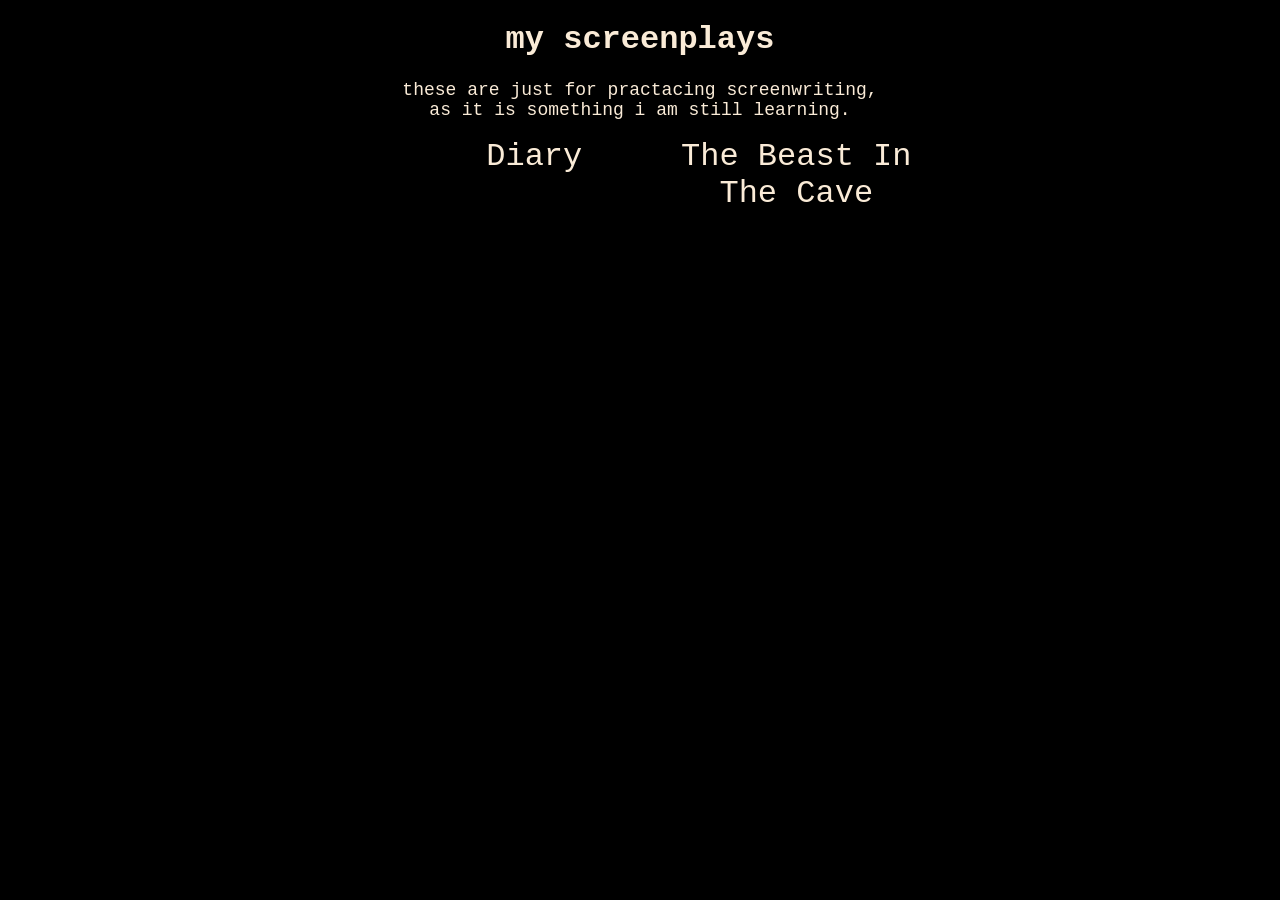
<file: screenplays.html>
<!DOCTYPE html>
<html>
    <link rel="stylesheet" href = "style.css">
    <head>
        <h1>
            my screenplays
        </h1>
        <div class="center">
            <p>these are just for practacing screenwriting, as it is something i am still learning.</p>
        </div>    
    
        </head>
    <div class="button">
        <a href="Diary - Short Film screenplay.html" type="button">Diary</button>
        <a href="The Beast In The Cave.html" type="button">The Beast In The Cave</button>
    </div>
</html>
</file>
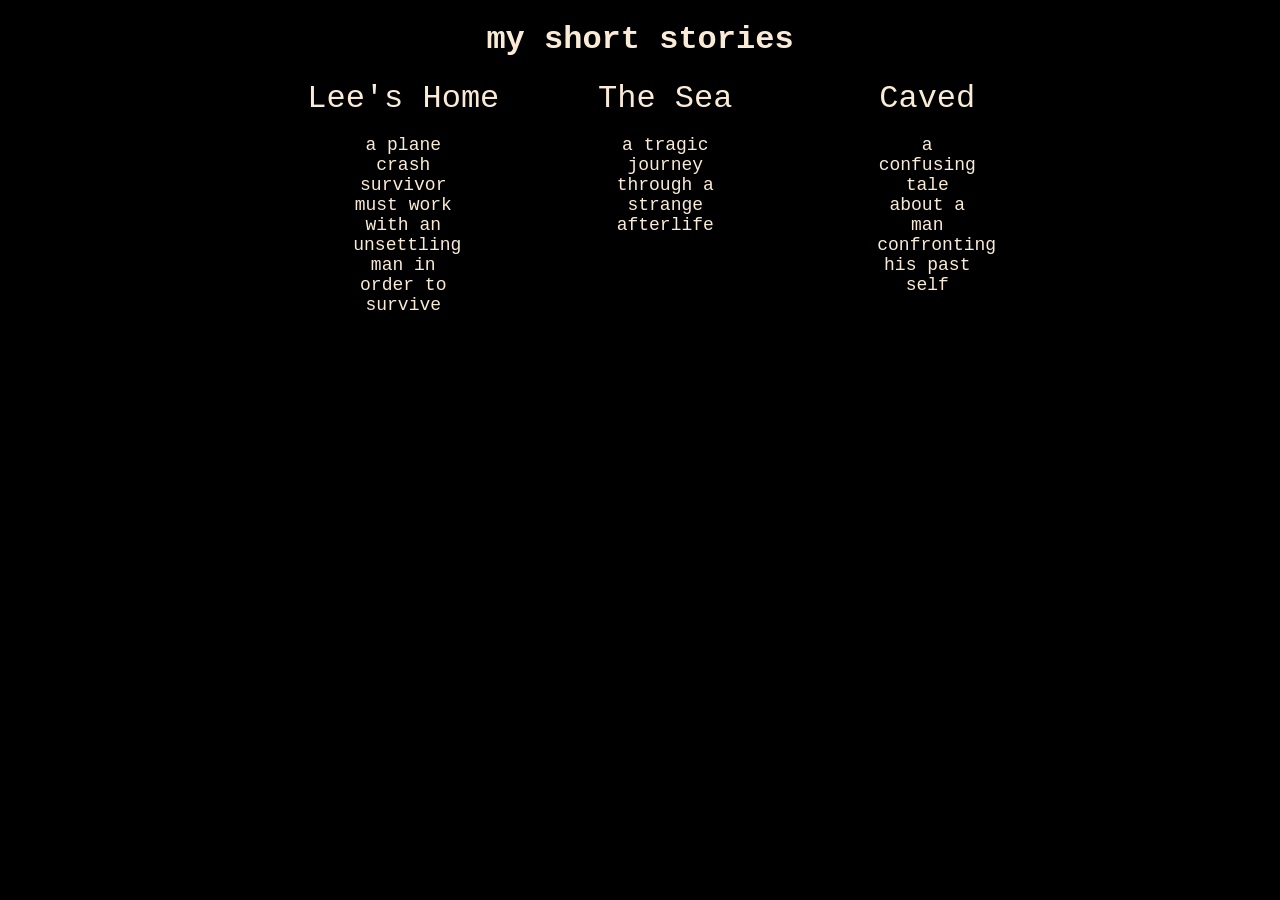
<file: short_stories_page.html>
<!DOCTYPE html>
<html>
    <link rel="stylesheet" href="style.css">
    <head>
        <h1>my short stories</h1>
        <div class="button">
            <a href="LeesHomeAShortStory.html" type="button">Lee's Home</button>
            <p>a plane crash survivor must work with an unsettling man in order to survive</p>
            <a href="TheSeaShortHorrorStory.html" type="button">The Sea</button>
            <p>a tragic journey through a strange afterlife</p>
            <a href="CavedPhilipMillheisler.html" type="button">Caved</button>
            <p>a confusing tale about a man confronting his past self</p>
        </div>
    </head>
</html>
</file>
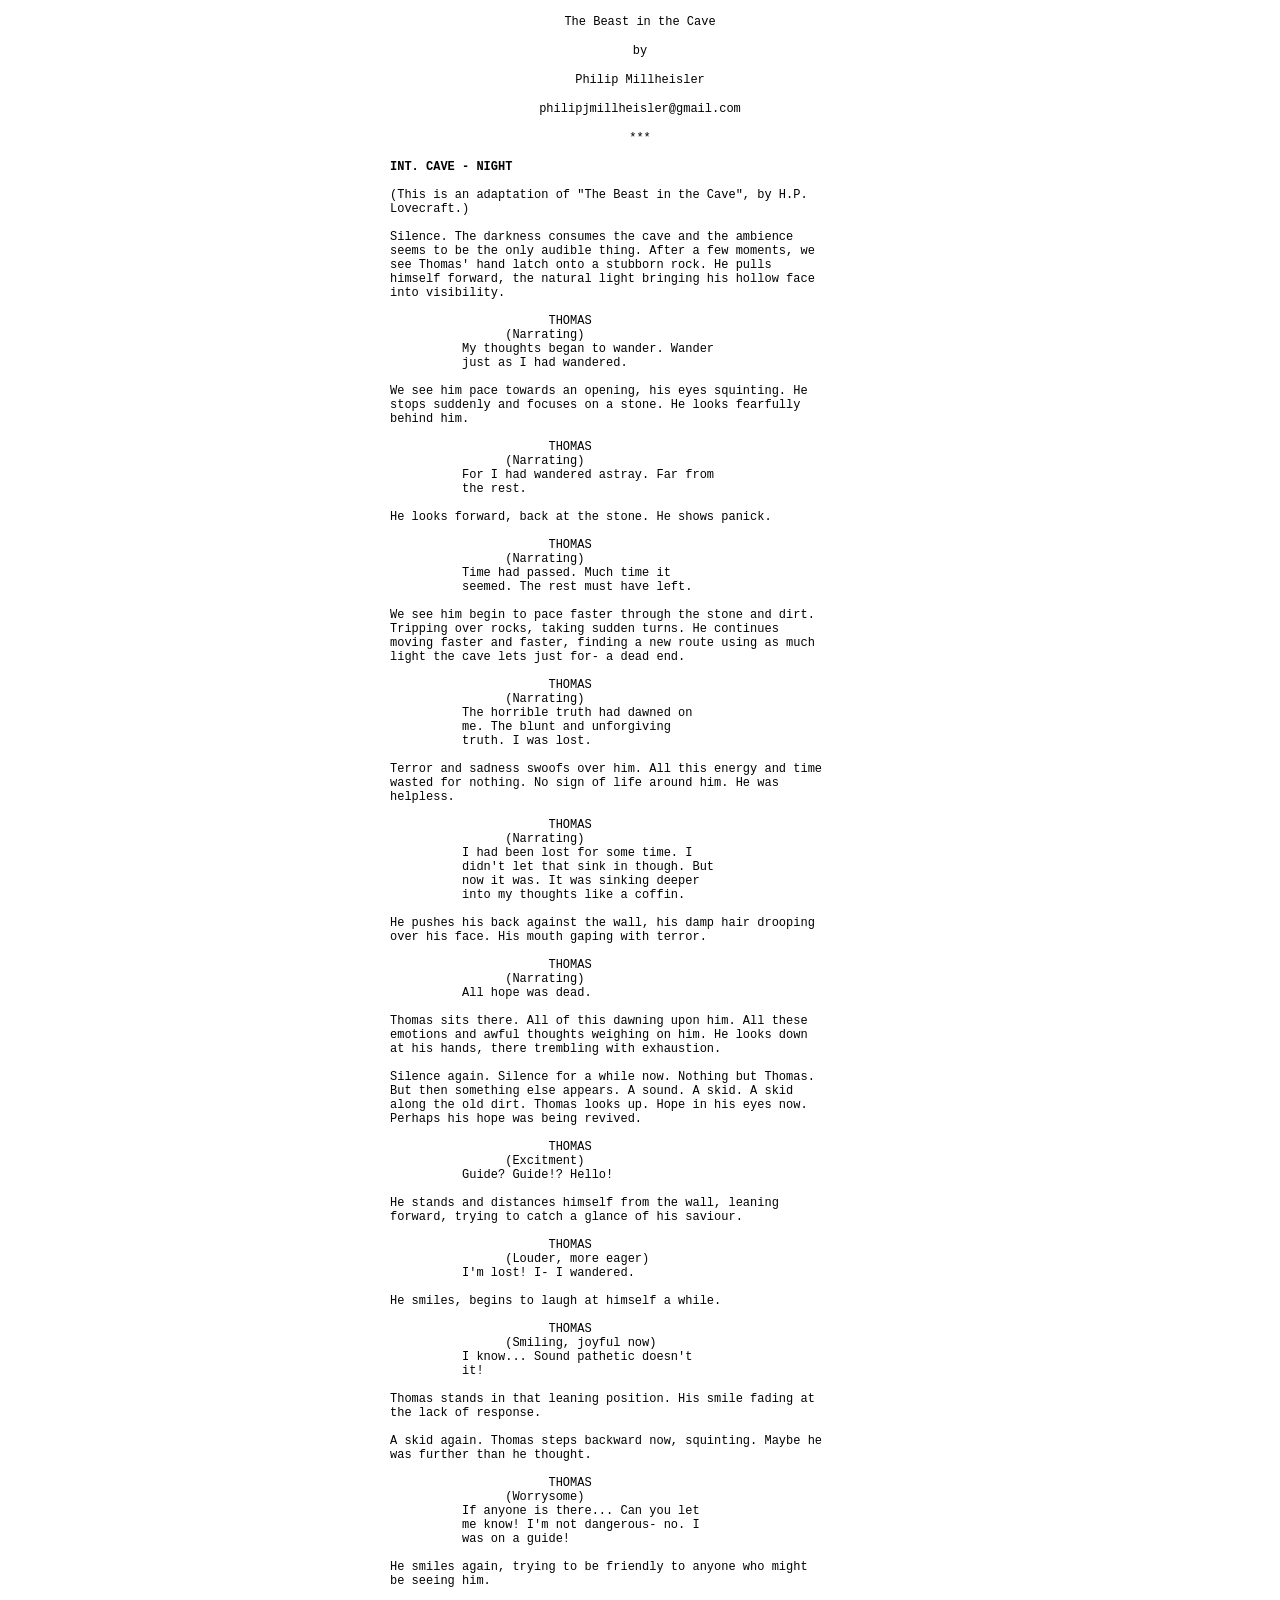
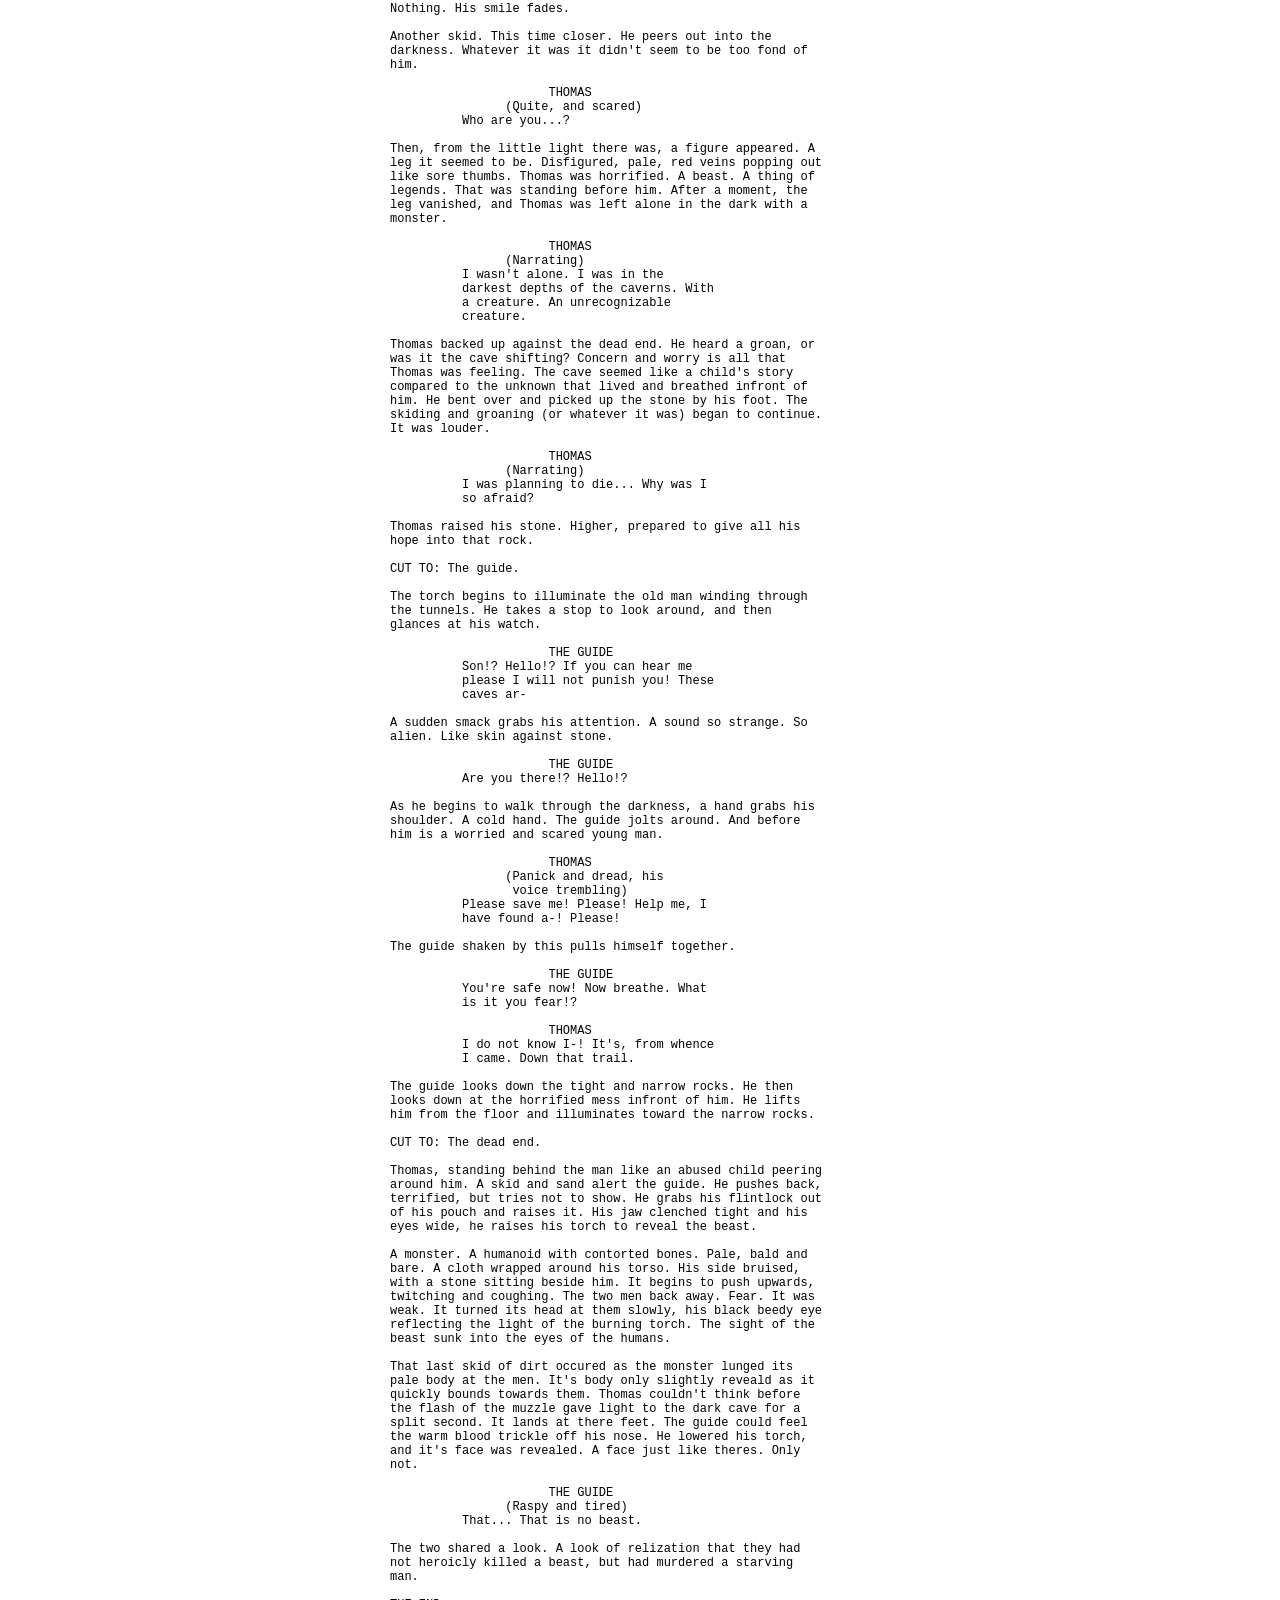
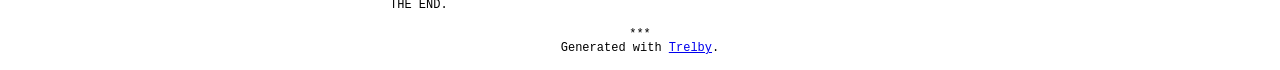
<file: The Beast In The Cave.html>
<!DOCTYPE HTML PUBLIC "-//W3C//DTD HTML 4.01 Transitional//EN" "http://www.w3.org/TR/html4/loose.dtd">
<html>
<head>
<meta http-equiv="Content-Type" content="text/html; charset=utf-8">
<title>Exported Screenplay</title>
<style type="text/css">
body {background: #ffffff; color: #000000; text-align: center;}
pre, p {font: 12px/14px Courier, "Courier New", monospace !important;}
pre {text-align: left !important; letter-spacing: 0 !important; margin-top: 0px !important; margin-bottom: 0px !important;}
p {text-align: center;}
.title, .footer {margin: 15px;}
.spcenter {margin: 0 auto; width: 500px;}
.sc, .ab {font-weight: bold !important;}
.nt {color: blue; font-style: italic !important;}
</style>
</head>
<body>
<div class="spcenter">
  <p class="title">The Beast in the Cave</p>
  <p class="title">by</p>
  <p class="title"></p>
  <p class="title">Philip Millheisler</p>
  <p class="title">philipjmillheisler@gmail.com</p>
  <p class="title">***</p>
  <pre class="sc">INT. CAVE - NIGHT</pre>
  <pre class="ac"> </pre>
  <pre class="ac">(This is an adaptation of "The Beast in the Cave", by H.P.</pre>
  <pre class="ac">Lovecraft.)</pre>
  <pre class="ac"> </pre>
  <pre class="ac">Silence. The darkness consumes the cave and the ambience</pre>
  <pre class="ac">seems to be the only audible thing. After a few moments, we</pre>
  <pre class="ac">see Thomas' hand latch onto a stubborn rock. He pulls</pre>
  <pre class="ac">himself forward, the natural light bringing his hollow face</pre>
  <pre class="ac">into visibility.</pre>
  <pre class="ch"> </pre>
  <pre class="ch">                      THOMAS</pre>
  <pre class="pa">                (Narrating)</pre>
  <pre class="di">          My thoughts began to wander. Wander</pre>
  <pre class="di">          just as I had wandered.</pre>
  <pre class="ac"> </pre>
  <pre class="ac">We see him pace towards an opening, his eyes squinting. He</pre>
  <pre class="ac">stops suddenly and focuses on a stone. He looks fearfully</pre>
  <pre class="ac">behind him.</pre>
  <pre class="ch"> </pre>
  <pre class="ch">                      THOMAS</pre>
  <pre class="pa">                (Narrating)</pre>
  <pre class="di">          For I had wandered astray. Far from</pre>
  <pre class="di">          the rest.</pre>
  <pre class="ac"> </pre>
  <pre class="ac">He looks forward, back at the stone. He shows panick.</pre>
  <pre class="ch"> </pre>
  <pre class="ch">                      THOMAS</pre>
  <pre class="pa">                (Narrating)</pre>
  <pre class="di">          Time had passed. Much time it</pre>
  <pre class="di">          seemed. The rest must have left.</pre>
  <pre class="ac"> </pre>
  <pre class="ac">We see him begin to pace faster through the stone and dirt.</pre>
  <pre class="ac">Tripping over rocks, taking sudden turns. He continues</pre>
  <pre class="ac">moving faster and faster, finding a new route using as much</pre>
  <pre class="ac">light the cave lets just for- a dead end.</pre>
  <pre class="ch"> </pre>
  <pre class="ch">                      THOMAS</pre>
  <pre class="pa">                (Narrating)</pre>
  <pre class="di">          The horrible truth had dawned on</pre>
  <pre class="di">          me. The blunt and unforgiving</pre>
  <pre class="di">          truth. I was lost.</pre>
  <pre class="ac"> </pre>
  <pre class="ac">Terror and sadness swoofs over him. All this energy and time</pre>
  <pre class="ac">wasted for nothing. No sign of life around him. He was</pre>
  <pre class="ac">helpless.</pre>
  <pre class="ch"> </pre>
  <pre class="ch">                      THOMAS</pre>
  <pre class="pa">                (Narrating)</pre>
  <pre class="di">          I had been lost for some time. I</pre>
  <pre class="di">          didn't let that sink in though. But</pre>
  <pre class="di">          now it was. It was sinking deeper</pre>
  <pre class="di">          into my thoughts like a coffin.</pre>
  <pre class="ac"> </pre>
  <pre class="ac">He pushes his back against the wall, his damp hair drooping</pre>
  <pre class="ac">over his face. His mouth gaping with terror.</pre>
  <pre class="ch"> </pre>
  <pre class="ch">                      THOMAS</pre>
  <pre class="pa">                (Narrating)</pre>
  <pre class="di">          All hope was dead.</pre>
  <pre class="ac"> </pre>
  <pre class="ac">Thomas sits there. All of this dawning upon him. All these</pre>
  <pre class="ac">emotions and awful thoughts weighing on him. He looks down</pre>
  <pre class="ac">at his hands, there trembling with exhaustion.</pre>
  <pre class="ac"> </pre>
  <pre class="ac">Silence again. Silence for a while now. Nothing but Thomas.</pre>
  <pre class="ac">But then something else appears. A sound. A skid. A skid</pre>
  <pre class="ac">along the old dirt. Thomas looks up. Hope in his eyes now.</pre>
  <pre class="ac">Perhaps his hope was being revived.</pre>
  <pre class="ch"> </pre>
  <pre class="ch">                      THOMAS</pre>
  <pre class="pa">                (Excitment)</pre>
  <pre class="di">          Guide? Guide!? Hello!</pre>
  <pre class="ac"> </pre>
  <pre class="ac">He stands and distances himself from the wall, leaning</pre>
  <pre class="ac">forward, trying to catch a glance of his saviour.</pre>
  <pre class="ch"> </pre>
  <pre class="ch">                      THOMAS</pre>
  <pre class="pa">                (Louder, more eager)</pre>
  <pre class="di">          I'm lost! I- I wandered.</pre>
  <pre class="ac"> </pre>
  <pre class="ac">He smiles, begins to laugh at himself a while.</pre>
  <pre class="ch"> </pre>
  <pre class="ch">                      THOMAS</pre>
  <pre class="pa">                (Smiling, joyful now)</pre>
  <pre class="di">          I know... Sound pathetic doesn't</pre>
  <pre class="di">          it!</pre>
  <pre class="ac"> </pre>
  <pre class="ac">Thomas stands in that leaning position. His smile fading at</pre>
  <pre class="ac">the lack of response.</pre>
  <pre class="ac"> </pre>
  <pre class="ac">A skid again. Thomas steps backward now, squinting. Maybe he</pre>
  <pre class="ac">was further than he thought.</pre>
  <pre class="ch"> </pre>
  <pre class="ch">                      THOMAS</pre>
  <pre class="pa">                (Worrysome)</pre>
  <pre class="di">          If anyone is there... Can you let</pre>
  <pre class="di">          me know! I'm not dangerous- no. I</pre>
  <pre class="di">          was on a guide!</pre>
  <pre class="ac"> </pre>
  <pre class="ac">He smiles again, trying to be friendly to anyone who might</pre>
  <pre class="ac">be seeing him.</pre>
  <pre class="ac"> </pre>
  <pre class="ac">Nothing. His smile fades.</pre>
  <pre class="ac"> </pre>
  <pre class="ac">Another skid. This time closer. He peers out into the</pre>
  <pre class="ac">darkness. Whatever it was it didn't seem to be too fond of</pre>
  <pre class="ac">him.</pre>
  <pre class="ch"> </pre>
  <pre class="ch">                      THOMAS</pre>
  <pre class="pa">                (Quite, and scared)</pre>
  <pre class="di">          Who are you...?</pre>
  <pre class="ac"> </pre>
  <pre class="ac">Then, from the little light there was, a figure appeared. A</pre>
  <pre class="ac">leg it seemed to be. Disfigured, pale, red veins popping out</pre>
  <pre class="ac">like sore thumbs. Thomas was horrified. A beast. A thing of</pre>
  <pre class="ac">legends. That was standing before him. After a moment, the</pre>
  <pre class="ac">leg vanished, and Thomas was left alone in the dark with a</pre>
  <pre class="ac">monster.</pre>
  <pre class="ch"> </pre>
  <pre class="ch">                      THOMAS</pre>
  <pre class="pa">                (Narrating)</pre>
  <pre class="di">          I wasn't alone. I was in the</pre>
  <pre class="di">          darkest depths of the caverns. With</pre>
  <pre class="di">          a creature. An unrecognizable</pre>
  <pre class="di">          creature.</pre>
  <pre class="ac"> </pre>
  <pre class="ac">Thomas backed up against the dead end. He heard a groan, or</pre>
  <pre class="ac">was it the cave shifting? Concern and worry is all that</pre>
  <pre class="ac">Thomas was feeling. The cave seemed like a child's story</pre>
  <pre class="ac">compared to the unknown that lived and breathed infront of</pre>
  <pre class="ac">him. He bent over and picked up the stone by his foot. The</pre>
  <pre class="ac">skiding and groaning (or whatever it was) began to continue.</pre>
  <pre class="ac">It was louder.</pre>
  <pre class="ch"> </pre>
  <pre class="ch">                      THOMAS</pre>
  <pre class="pa">                (Narrating)</pre>
  <pre class="di">          I was planning to die... Why was I</pre>
  <pre class="di">          so afraid?</pre>
  <pre class="ac"> </pre>
  <pre class="ac">Thomas raised his stone. Higher, prepared to give all his</pre>
  <pre class="ac">hope into that rock.</pre>
  <pre class="ac"> </pre>
  <pre class="ac">CUT TO: The guide.</pre>
  <pre class="ac"> </pre>
  <pre class="ac">The torch begins to illuminate the old man winding through</pre>
  <pre class="ac">the tunnels. He takes a stop to look around, and then</pre>
  <pre class="ac">glances at his watch.</pre>
  <pre class="ch"> </pre>
  <pre class="ch">                      THE GUIDE</pre>
  <pre class="di">          Son!? Hello!? If you can hear me</pre>
  <pre class="di">          please I will not punish you! These</pre>
  <pre class="di">          caves ar-</pre>
  <pre class="ac"> </pre>
  <pre class="ac">A sudden smack grabs his attention. A sound so strange. So</pre>
  <pre class="ac">alien. Like skin against stone.</pre>
  <pre class="ch"> </pre>
  <pre class="ch">                      THE GUIDE</pre>
  <pre class="di">          Are you there!? Hello!?</pre>
  <pre class="ac"> </pre>
  <pre class="ac">As he begins to walk through the darkness, a hand grabs his</pre>
  <pre class="ac">shoulder. A cold hand. The guide jolts around. And before</pre>
  <pre class="ac">him is a worried and scared young man.</pre>
  <pre class="ch"> </pre>
  <pre class="ch">                      THOMAS</pre>
  <pre class="pa">                (Panick and dread, his</pre>
  <pre class="pa">                 voice trembling)</pre>
  <pre class="di">          Please save me! Please! Help me, I</pre>
  <pre class="di">          have found a-! Please!</pre>
  <pre class="ac"> </pre>
  <pre class="ac">The guide shaken by this pulls himself together.</pre>
  <pre class="ch"> </pre>
  <pre class="ch">                      THE GUIDE</pre>
  <pre class="di">          You're safe now! Now breathe. What</pre>
  <pre class="di">          is it you fear!?</pre>
  <pre class="ch"> </pre>
  <pre class="ch">                      THOMAS</pre>
  <pre class="di">          I do not know I-! It's, from whence</pre>
  <pre class="di">          I came. Down that trail.</pre>
  <pre class="ac"> </pre>
  <pre class="ac">The guide looks down the tight and narrow rocks. He then</pre>
  <pre class="ac">looks down at the horrified mess infront of him. He lifts</pre>
  <pre class="ac">him from the floor and illuminates toward the narrow rocks.</pre>
  <pre class="ac"> </pre>
  <pre class="ac">CUT TO: The dead end.</pre>
  <pre class="ac"> </pre>
  <pre class="ac">Thomas, standing behind the man like an abused child peering</pre>
  <pre class="ac">around him. A skid and sand alert the guide. He pushes back,</pre>
  <pre class="ac">terrified, but tries not to show. He grabs his flintlock out</pre>
  <pre class="ac">of his pouch and raises it. His jaw clenched tight and his</pre>
  <pre class="ac">eyes wide, he raises his torch to reveal the beast.</pre>
  <pre class="ac"> </pre>
  <pre class="ac">A monster. A humanoid with contorted bones. Pale, bald and</pre>
  <pre class="ac">bare. A cloth wrapped around his torso. His side bruised,</pre>
  <pre class="ac">with a stone sitting beside him. It begins to push upwards,</pre>
  <pre class="ac">twitching and coughing. The two men back away. Fear. It was</pre>
  <pre class="ac">weak. It turned its head at them slowly, his black beedy eye</pre>
  <pre class="ac">reflecting the light of the burning torch. The sight of the</pre>
  <pre class="ac">beast sunk into the eyes of the humans.</pre>
  <pre class="ac"> </pre>
  <pre class="ac">That last skid of dirt occured as the monster lunged its</pre>
  <pre class="ac">pale body at the men. It's body only slightly reveald as it</pre>
  <pre class="ac">quickly bounds towards them. Thomas couldn't think before</pre>
  <pre class="ac">the flash of the muzzle gave light to the dark cave for a</pre>
  <pre class="ac">split second. It lands at there feet. The guide could feel</pre>
  <pre class="ac">the warm blood trickle off his nose. He lowered his torch,</pre>
  <pre class="ac">and it's face was revealed. A face just like theres. Only</pre>
  <pre class="ac">not.</pre>
  <pre class="ch"> </pre>
  <pre class="ch">                      THE GUIDE</pre>
  <pre class="pa">                (Raspy and tired)</pre>
  <pre class="di">          That... That is no beast.</pre>
  <pre class="ac"> </pre>
  <pre class="ac">The two shared a look. A look of relization that they had</pre>
  <pre class="ac">not heroicly killed a beast, but had murdered a starving</pre>
  <pre class="ac">man.</pre>
  <pre class="ac"> </pre>
  <pre class="ac">THE END.</pre>
</div>
<p class = "footer">***<br>
Generated with <a href="http://www.trelby.org">Trelby</a>.</p>
</body>
</html>
</file>
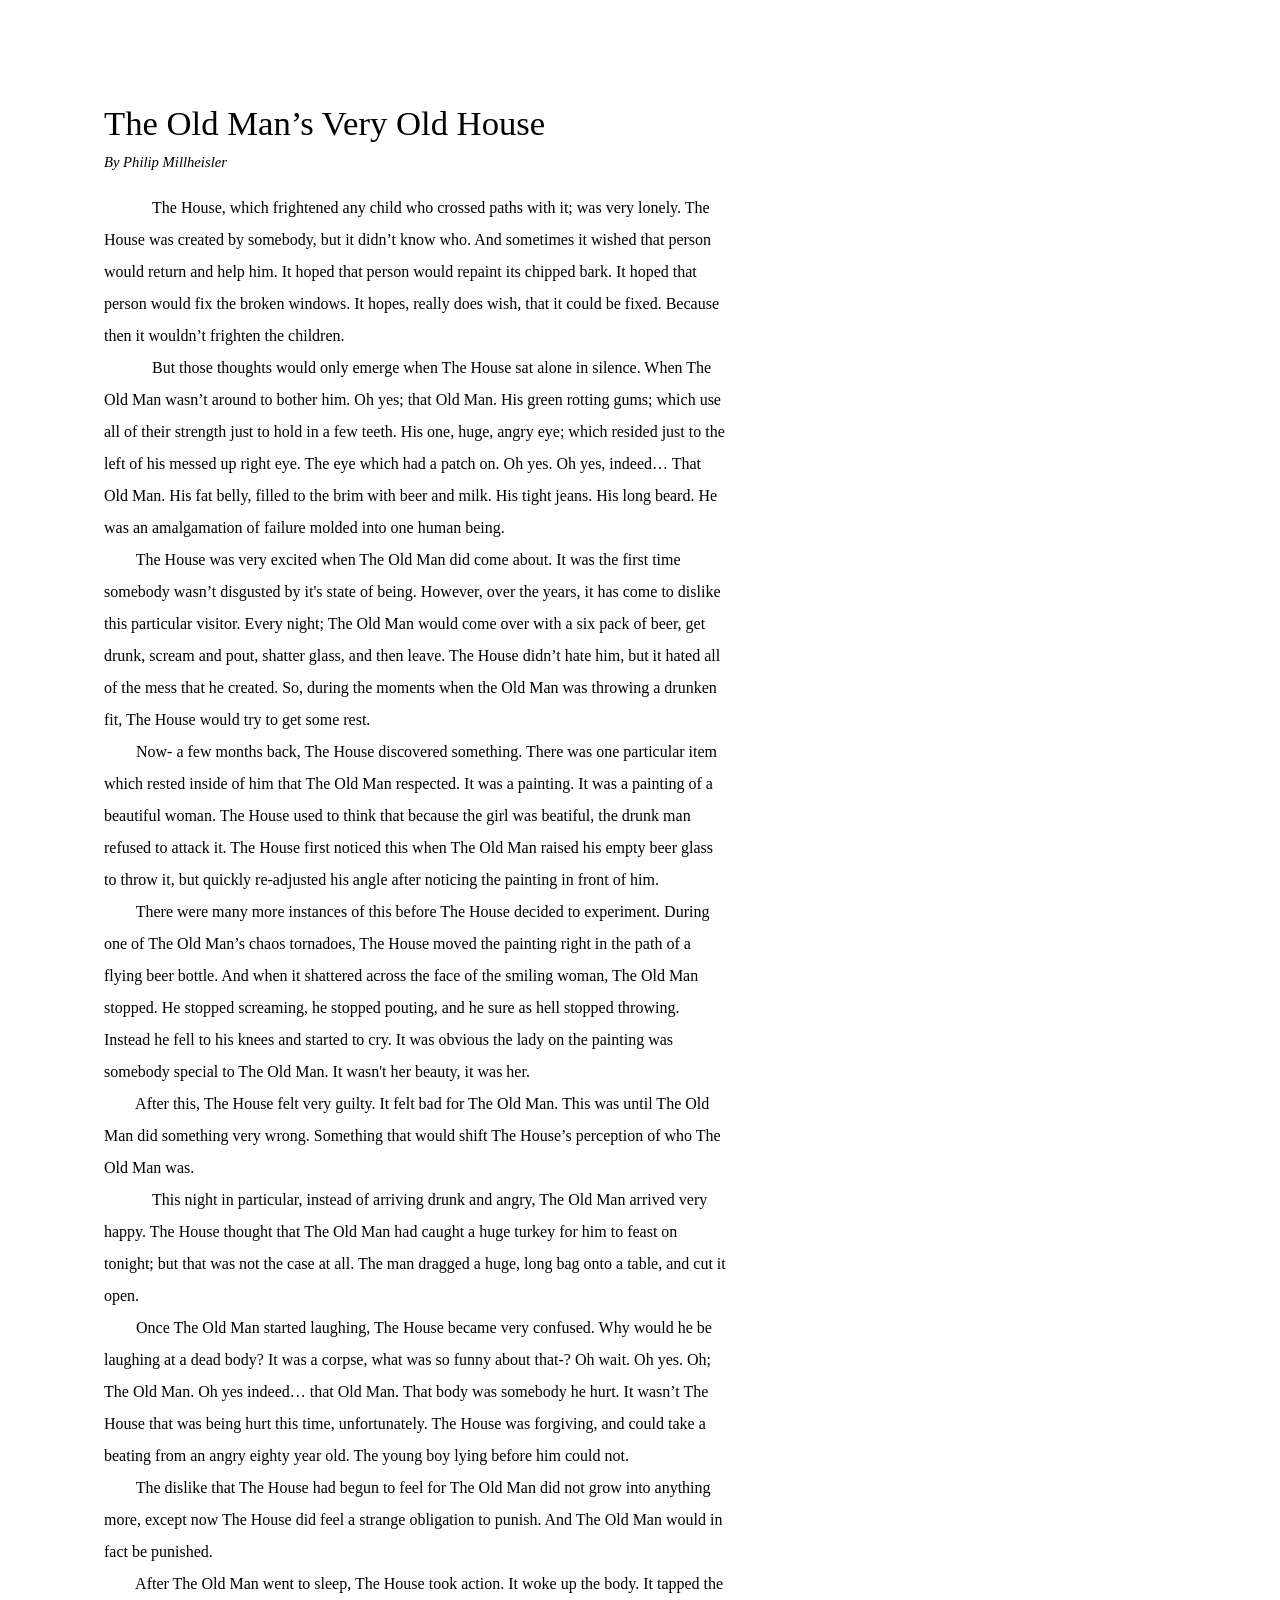
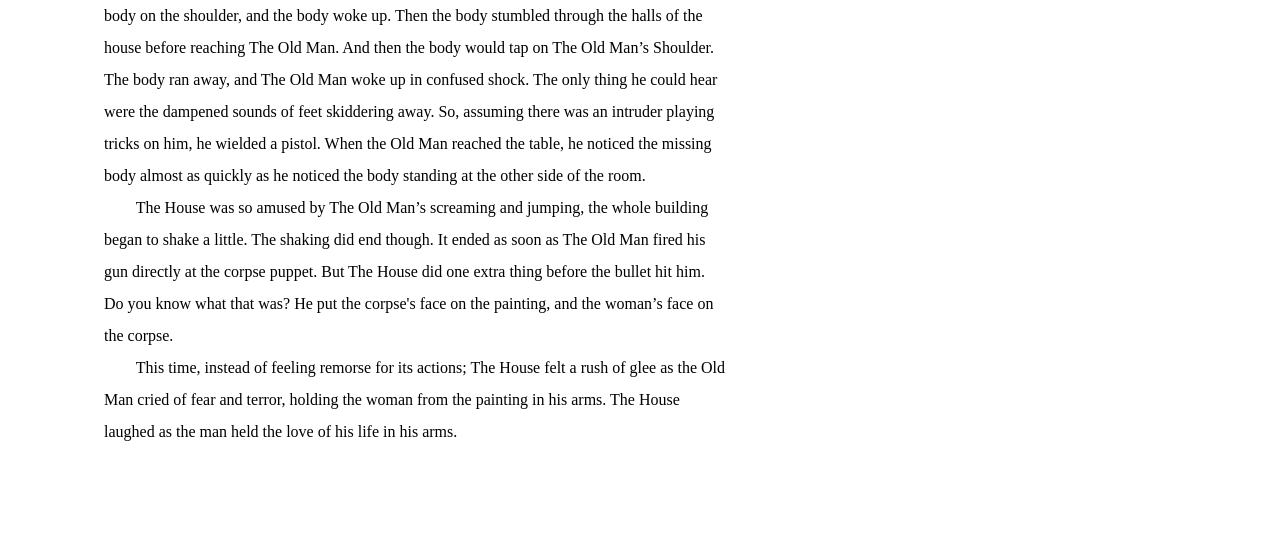
<file: The House.html>
<html><head><meta content="text/html; charset=UTF-8" http-equiv="content-type"><style type="text/css">ol{margin:0;padding:0}table td,table th{padding:0}.c1{padding-top:0pt;text-indent:36pt;padding-bottom:0pt;line-height:2.0;orphans:2;widows:2;text-align:left}.c4{padding-top:0pt;padding-bottom:3pt;line-height:1.0;page-break-after:avoid;orphans:2;widows:2;text-align:left}.c3{color:#000000;font-weight:400;text-decoration:none;vertical-align:baseline;font-size:26pt;font-family:"Times New Roman";font-style:normal}.c0{color:#000000;font-weight:400;text-decoration:none;vertical-align:baseline;font-size:12pt;font-family:"Times New Roman";font-style:normal}.c5{color:#000000;font-weight:400;text-decoration:none;vertical-align:baseline;font-size:11pt;font-family:"Times New Roman";font-style:italic}.c6{color:#000000;font-weight:400;text-decoration:none;vertical-align:baseline;font-size:11pt;font-family:"Times New Roman";font-style:normal}.c2{padding-top:0pt;padding-bottom:0pt;line-height:2.0;orphans:2;widows:2;text-align:left}.c7{background-color:#ffffff;max-width:468pt;padding:72pt 72pt 72pt 72pt}.c8{height:11pt}.title{padding-top:0pt;color:#000000;font-size:26pt;padding-bottom:3pt;font-family:"Arial";line-height:1.15;page-break-after:avoid;orphans:2;widows:2;text-align:left}.subtitle{padding-top:0pt;color:#666666;font-size:15pt;padding-bottom:16pt;font-family:"Arial";line-height:1.15;page-break-after:avoid;orphans:2;widows:2;text-align:left}li{color:#000000;font-size:11pt;font-family:"Arial"}p{margin:0;color:#000000;font-size:11pt;font-family:"Arial"}h1{padding-top:20pt;color:#000000;font-size:20pt;padding-bottom:6pt;font-family:"Arial";line-height:1.15;page-break-after:avoid;orphans:2;widows:2;text-align:left}h2{padding-top:18pt;color:#000000;font-size:16pt;padding-bottom:6pt;font-family:"Arial";line-height:1.15;page-break-after:avoid;orphans:2;widows:2;text-align:left}h3{padding-top:16pt;color:#434343;font-size:14pt;padding-bottom:4pt;font-family:"Arial";line-height:1.15;page-break-after:avoid;orphans:2;widows:2;text-align:left}h4{padding-top:14pt;color:#666666;font-size:12pt;padding-bottom:4pt;font-family:"Arial";line-height:1.15;page-break-after:avoid;orphans:2;widows:2;text-align:left}h5{padding-top:12pt;color:#666666;font-size:11pt;padding-bottom:4pt;font-family:"Arial";line-height:1.15;page-break-after:avoid;orphans:2;widows:2;text-align:left}h6{padding-top:12pt;color:#666666;font-size:11pt;padding-bottom:4pt;font-family:"Arial";line-height:1.15;page-break-after:avoid;font-style:italic;orphans:2;widows:2;text-align:left}</style></head><body class="c7 doc-content"><p class="c4 title" id="h.4ovocyjzuw0n"><span class="c3">The Old Man&rsquo;s Very Old House</span></p><p class="c2"><span class="c5">By Philip Millheisler</span></p><p class="c2 c8"><span class="c6"></span></p><p class="c1"><span class="c0">The House, which frightened any child who crossed paths with it; was very lonely. The House was created by somebody, but it didn&rsquo;t know who. And sometimes it wished that person would return and help him. It hoped that person would repaint its chipped bark. It hoped that person would fix the broken windows. It hopes, really does wish, that it could be fixed. Because then it wouldn&rsquo;t frighten the children.</span></p><p class="c1"><span class="c0">But those thoughts would only emerge when The House sat alone in silence. When The Old Man wasn&rsquo;t around to bother him. Oh yes; that Old Man. His green rotting gums; which use all of their strength just to hold in a few teeth. His one, huge, angry eye; which resided just to the left of his messed up right eye. The eye which had a patch on. Oh yes. Oh yes, indeed&hellip; That Old Man. His fat belly, filled to the brim with beer and milk. His tight jeans. His long beard. He was an amalgamation of failure molded into one human being.</span></p><p class="c2"><span class="c0">&nbsp;&nbsp;&nbsp;&nbsp;&nbsp;&nbsp;&nbsp;&nbsp;The House was very excited when The Old Man did come about. It was the first time somebody wasn&rsquo;t disgusted by it's state of being. However, over the years, it has come to dislike this particular visitor. Every night; The Old Man would come over with a six pack of beer, get drunk, scream and pout, shatter glass, and then leave. The House didn&rsquo;t hate him, but it hated all of the mess that he created. So, during the moments when the Old Man was throwing a drunken fit, The House would try to get some rest.</span></p><p class="c2"><span class="c0">&nbsp;&nbsp;&nbsp;&nbsp;&nbsp;&nbsp;&nbsp;&nbsp;Now- a few months back, The House discovered something. There was one particular item which rested inside of him that The Old Man respected. It was a painting. It was a painting of a beautiful woman. The House used to think that because the girl was beatiful, the drunk man refused to attack it. The House first noticed this when The Old Man raised his empty beer glass to throw it, but quickly re-adjusted his angle after noticing the painting in front of him.</span></p><p class="c2"><span class="c0">&nbsp;&nbsp;&nbsp;&nbsp;&nbsp;&nbsp;&nbsp;&nbsp;There were many more instances of this before The House decided to experiment. During one of The Old Man&rsquo;s chaos tornadoes, The House moved the painting right in the path of a flying beer bottle. And when it shattered across the face of the smiling woman, The Old Man stopped. He stopped screaming, he stopped pouting, and he sure as hell stopped throwing. Instead he fell to his knees and started to cry. It was obvious the lady on the painting was somebody special to The Old Man. It wasn&#39;t her beauty, it was her.</span></p><p class="c2"><span class="c0">&nbsp;&nbsp;&nbsp;&nbsp;&nbsp;&nbsp;&nbsp;&nbsp;After this, The House felt very guilty. It felt bad for The Old Man. This was until The Old Man did something very wrong. Something that would shift The House&rsquo;s perception of who The Old Man was. </span></p><p class="c1"><span class="c0">This night in particular, instead of arriving drunk and angry, The Old Man arrived very happy. The House thought that The Old Man had caught a huge turkey for him to feast on tonight; but that was not the case at all. The man dragged a huge, long bag onto a table, and cut it open.</span></p><p class="c2"><span class="c0">&nbsp;&nbsp;&nbsp;&nbsp;&nbsp;&nbsp;&nbsp;&nbsp;Once The Old Man started laughing, The House became very confused. Why would he be laughing at a dead body? It was a corpse, what was so funny about that-? Oh wait. Oh yes. Oh; The Old Man. Oh yes indeed&hellip; that Old Man. That body was somebody he hurt. It wasn&rsquo;t The House that was being hurt this time, unfortunately. The House was forgiving, and could take a beating from an angry eighty year old. The young boy lying before him could not.</span></p><p class="c2"><span class="c0">&nbsp;&nbsp;&nbsp;&nbsp;&nbsp;&nbsp;&nbsp;&nbsp;The dislike that The House had begun to feel for The Old Man did not grow into anything more, except now The House did feel a strange obligation to punish. And The Old Man would in fact be punished.</span></p><p class="c2"><span class="c0">&nbsp;&nbsp;&nbsp;&nbsp;&nbsp;&nbsp;&nbsp;&nbsp;After The Old Man went to sleep, The House took action. It woke up the body. It tapped the body on the shoulder, and the body woke up. Then the body stumbled through the halls of the house before reaching The Old Man. And then the body would tap on The Old Man&rsquo;s Shoulder. The body ran away, and The Old Man woke up in confused shock. The only thing he could hear were the dampened sounds of feet skiddering away. So, assuming there was an intruder playing tricks on him, he wielded a pistol. When the Old Man reached the table, he noticed the missing body almost as quickly as he noticed the body standing at the other side of the room.</span></p><p class="c2"><span class="c0">&nbsp;&nbsp;&nbsp;&nbsp;&nbsp;&nbsp;&nbsp;&nbsp;The House was so amused by The Old Man&rsquo;s screaming and jumping, the whole building began to shake a little. The shaking did end though. It ended as soon as The Old Man fired his gun directly at the corpse puppet. But The House did one extra thing before the bullet hit him. Do you know what that was? He put the corpse&#39;s face on the painting, and the woman&rsquo;s face on the corpse.</span></p><p class="c2"><span class="c0">&nbsp;&nbsp;&nbsp;&nbsp;&nbsp;&nbsp;&nbsp;&nbsp;This time, instead of feeling remorse for its actions; The House felt a rush of glee as the Old Man cried of fear and terror, holding the woman from the painting in his arms. The House laughed as the man held the love of his life in his arms.</span></p></body></html>
</file>
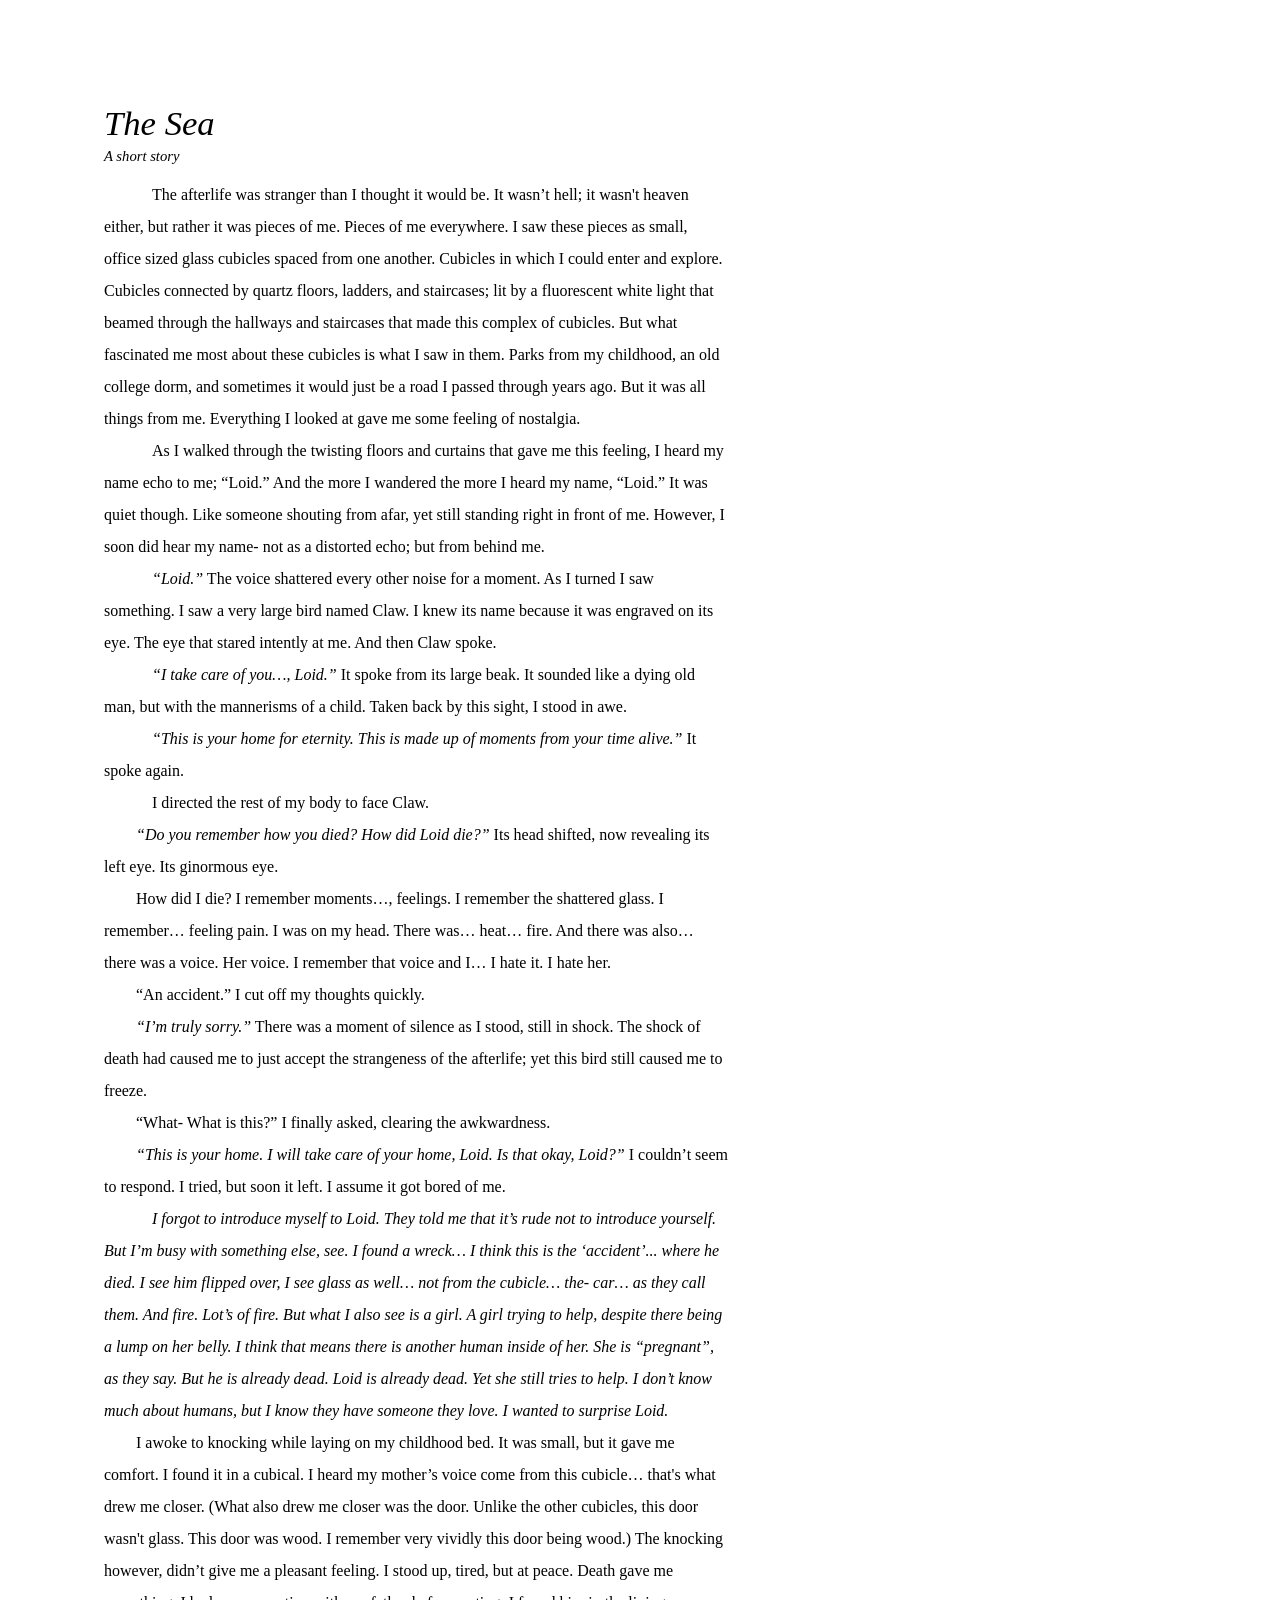
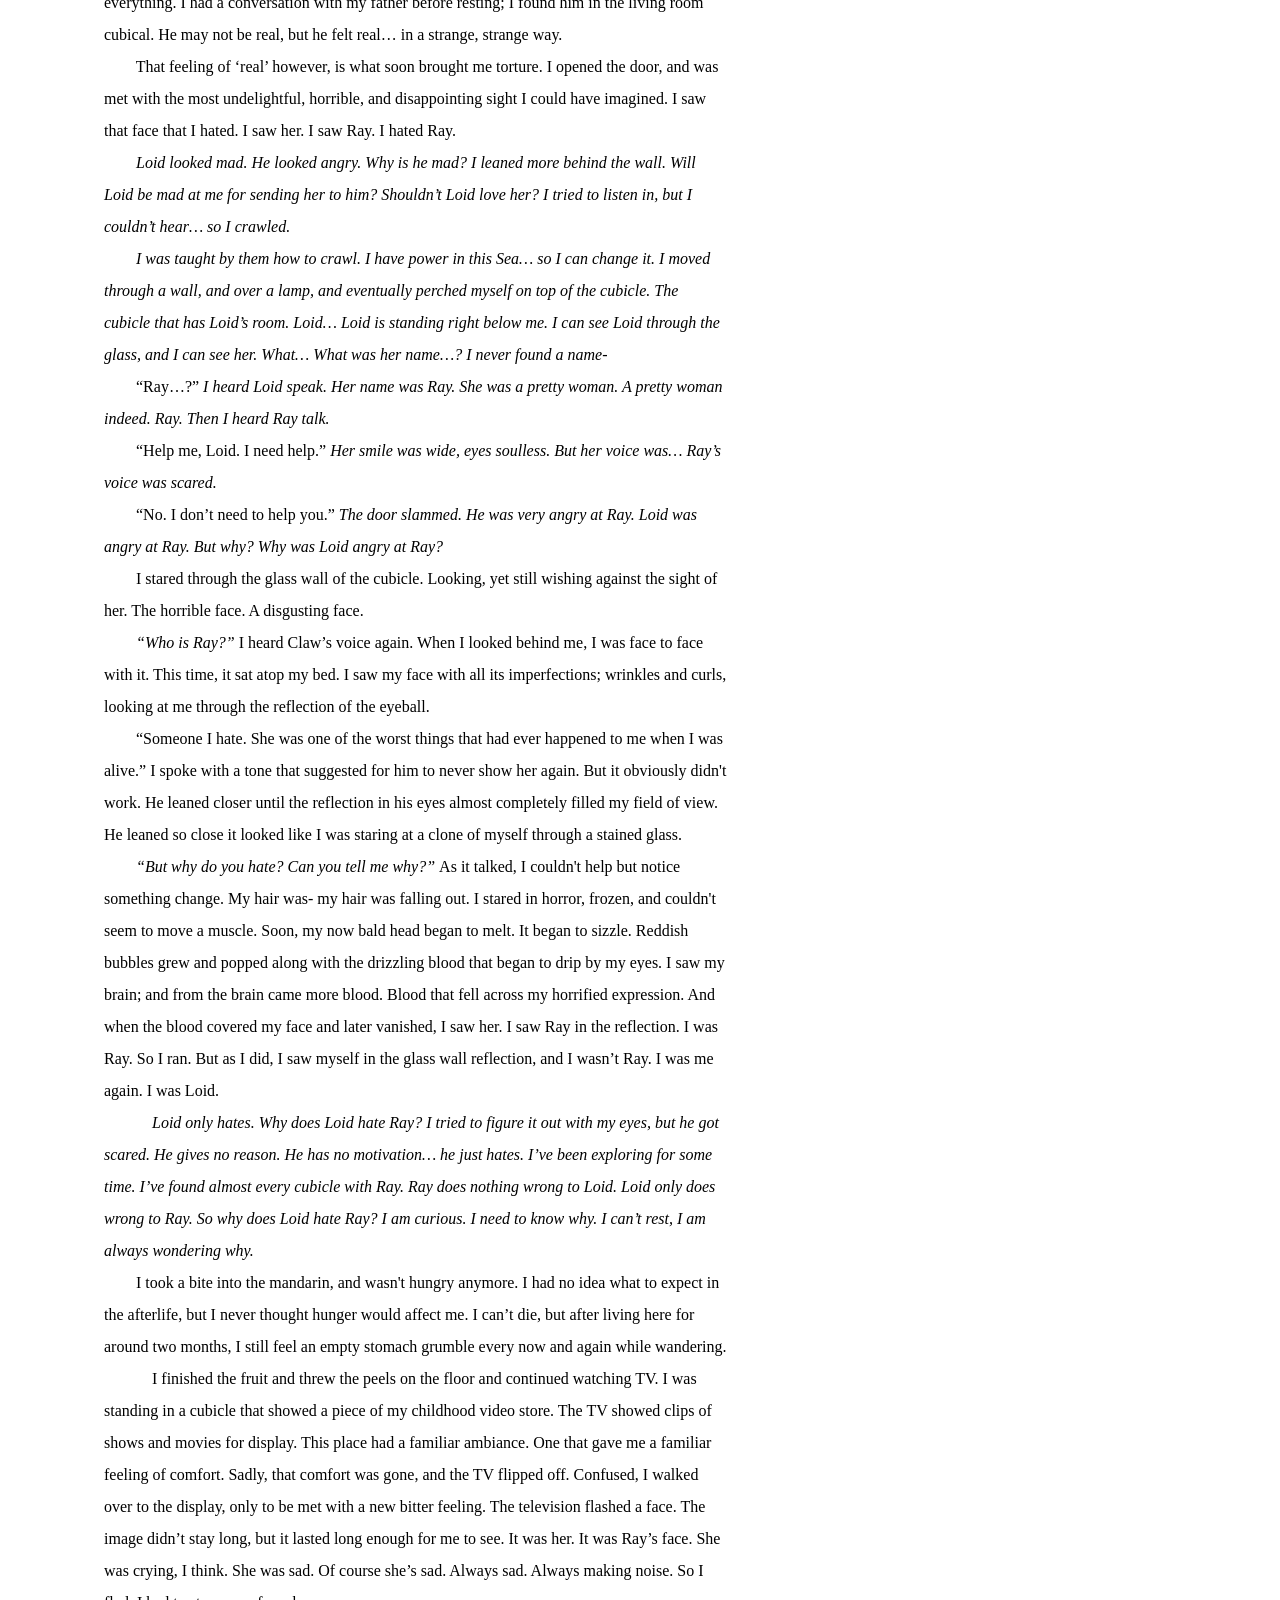
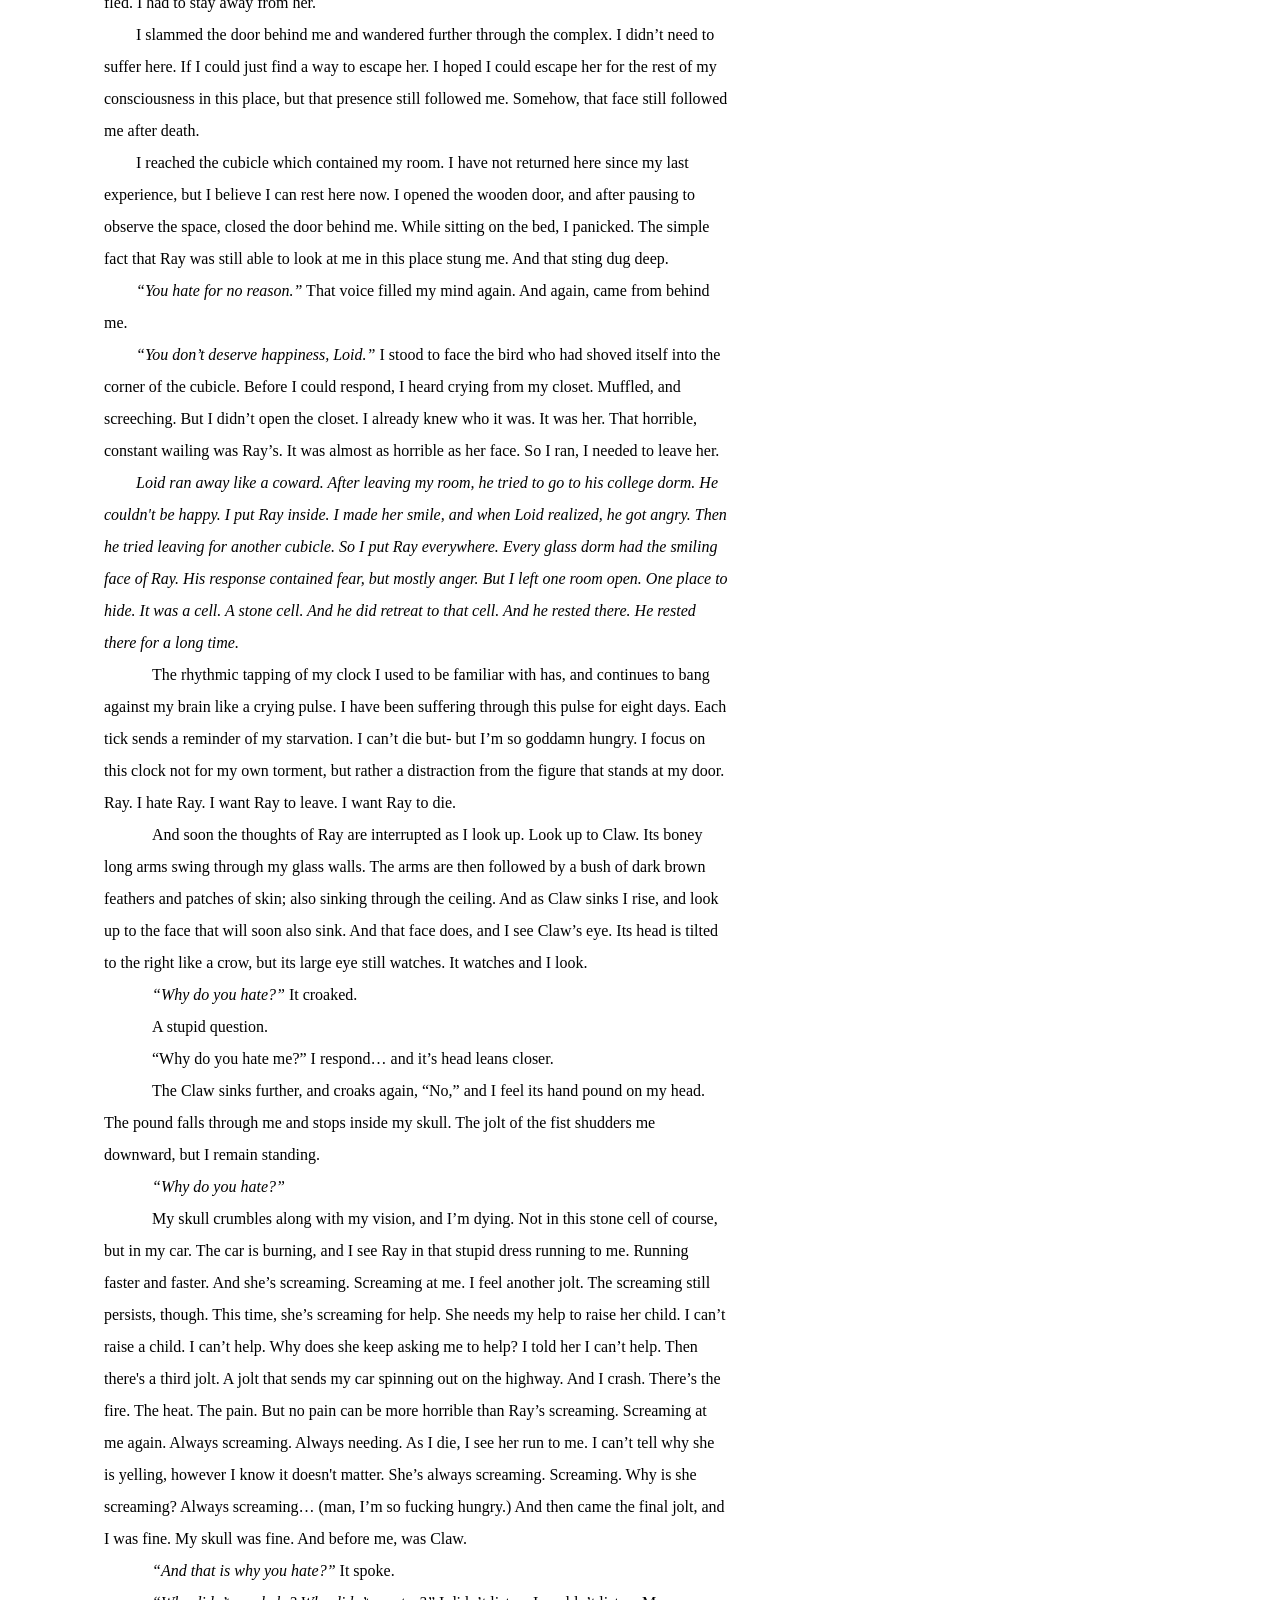
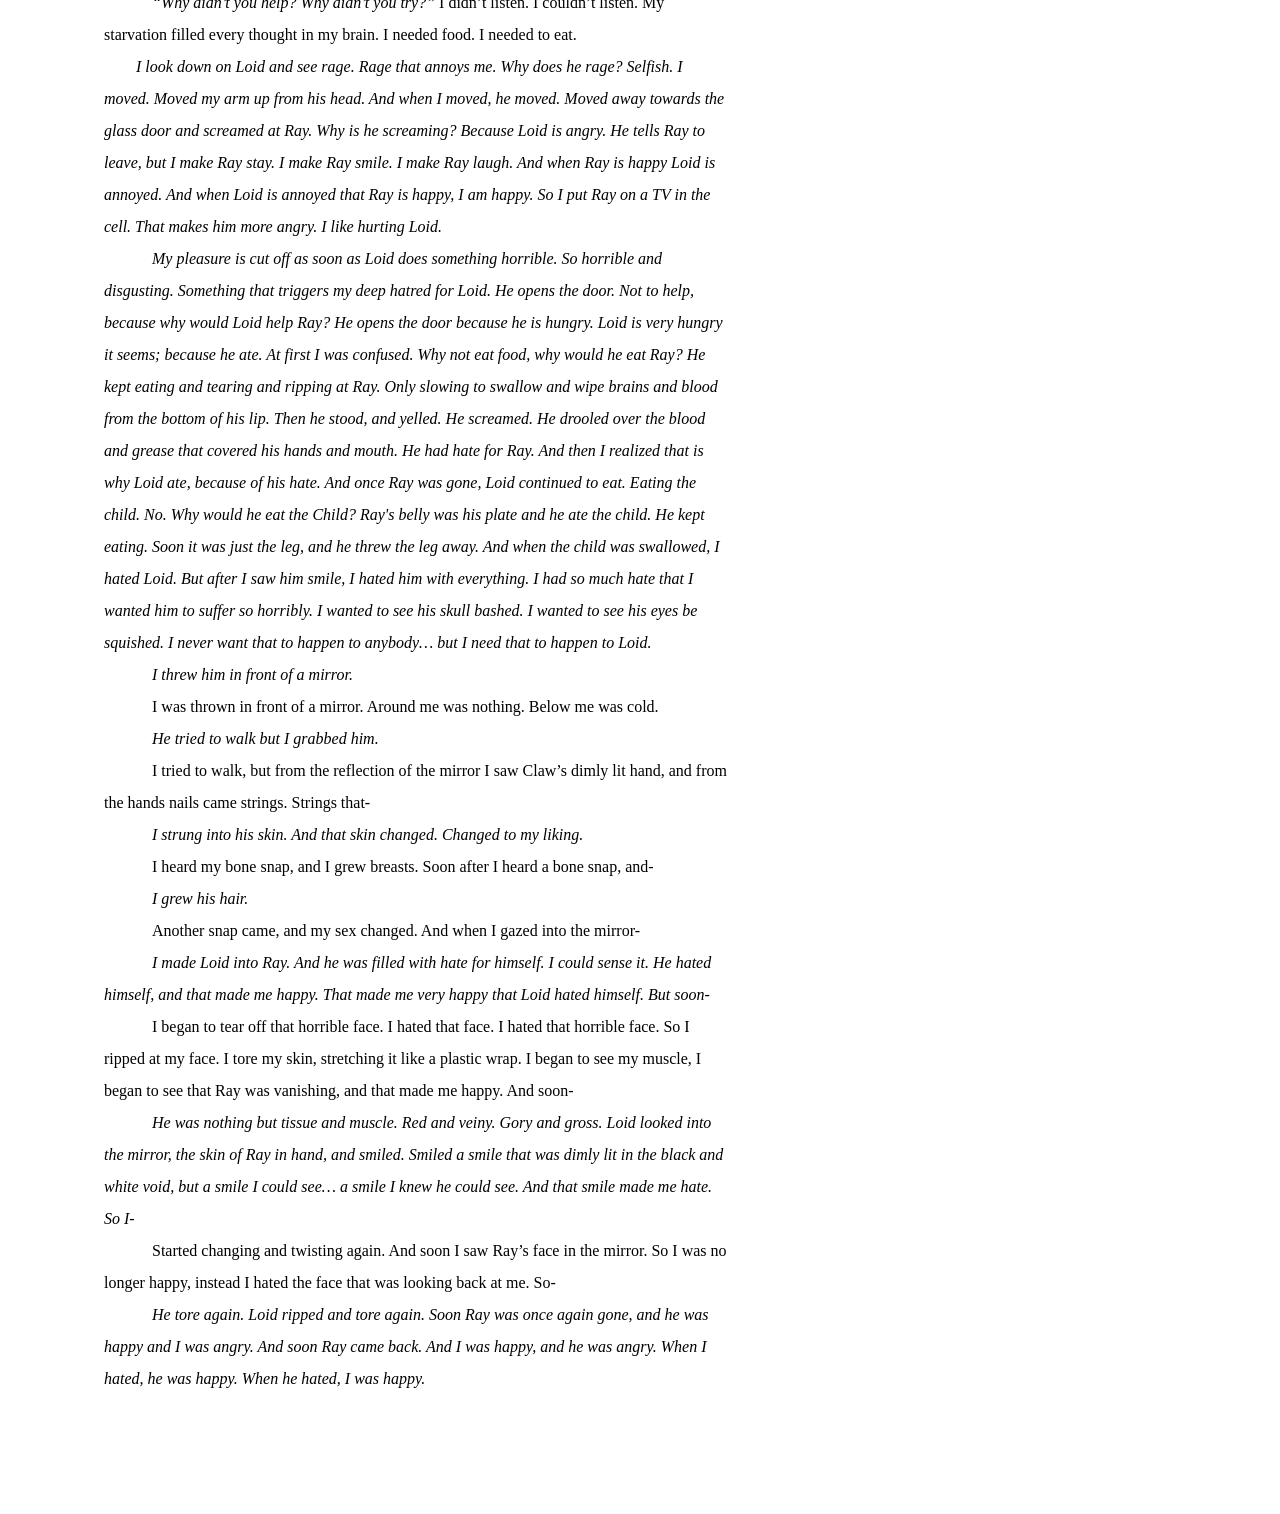
<file: TheSeaShortHorrorStory.html>
<html><head><meta content="text/html; charset=UTF-8" http-equiv="content-type"><style type="text/css">ol{margin:0;padding:0}table td,table th{padding:0}.c0{color:#000000;font-weight:400;text-decoration:none;vertical-align:baseline;font-size:12pt;font-family:"Times New Roman";font-style:normal}.c14{padding-top:0pt;padding-bottom:3pt;line-height:1.0;page-break-after:avoid;orphans:2;widows:2;text-align:left}.c1{padding-top:0pt;text-indent:36pt;padding-bottom:0pt;line-height:2.0;orphans:2;widows:2;text-align:left}.c9{padding-top:0pt;padding-bottom:0pt;line-height:1.15;orphans:2;widows:2;text-align:left;height:11pt}.c8{padding-top:0pt;padding-bottom:0pt;line-height:1.15;orphans:2;widows:2;text-align:left}.c4{padding-top:0pt;padding-bottom:0pt;line-height:2.0;orphans:2;widows:2;text-align:left}.c2{font-size:12pt;font-family:"Times New Roman";font-style:italic;font-weight:400}.c11{font-weight:400;font-size:11pt;font-family:"Times New Roman";font-style:italic}.c6{font-weight:400;font-size:11pt;font-family:"Arial";font-style:normal}.c12{font-weight:400;font-size:26pt;font-family:"Times New Roman";font-style:normal}.c7{font-weight:400;font-size:11pt;font-family:"Times New Roman";font-style:normal}.c10{background-color:#ffffff;max-width:468pt;padding:72pt 72pt 72pt 72pt}.c3{font-size:12pt;font-weight:400;font-family:"Times New Roman"}.c13{font-weight:400;font-family:"Times New Roman";font-style:italic}.c5{color:#000000;text-decoration:none;vertical-align:baseline}.c15{height:11pt}.title{padding-top:0pt;color:#000000;font-size:26pt;padding-bottom:3pt;font-family:"Arial";line-height:1.15;page-break-after:avoid;orphans:2;widows:2;text-align:left}.subtitle{padding-top:0pt;color:#666666;font-size:15pt;padding-bottom:16pt;font-family:"Arial";line-height:1.15;page-break-after:avoid;orphans:2;widows:2;text-align:left}li{color:#000000;font-size:11pt;font-family:"Arial"}p{margin:0;color:#000000;font-size:11pt;font-family:"Arial"}h1{padding-top:20pt;color:#000000;font-size:20pt;padding-bottom:6pt;font-family:"Arial";line-height:1.15;page-break-after:avoid;orphans:2;widows:2;text-align:left}h2{padding-top:18pt;color:#000000;font-size:16pt;padding-bottom:6pt;font-family:"Arial";line-height:1.15;page-break-after:avoid;orphans:2;widows:2;text-align:left}h3{padding-top:16pt;color:#434343;font-size:14pt;padding-bottom:4pt;font-family:"Arial";line-height:1.15;page-break-after:avoid;orphans:2;widows:2;text-align:left}h4{padding-top:14pt;color:#666666;font-size:12pt;padding-bottom:4pt;font-family:"Arial";line-height:1.15;page-break-after:avoid;orphans:2;widows:2;text-align:left}h5{padding-top:12pt;color:#666666;font-size:11pt;padding-bottom:4pt;font-family:"Arial";line-height:1.15;page-break-after:avoid;orphans:2;widows:2;text-align:left}h6{padding-top:12pt;color:#666666;font-size:11pt;padding-bottom:4pt;font-family:"Arial";line-height:1.15;page-break-after:avoid;font-style:italic;orphans:2;widows:2;text-align:left}</style></head><body class="c10 doc-content"><p class="c14 title" id="h.bqxpkoji76yd"><span class="c13">The Sea</span></p><p class="c8"><span class="c5 c11">A short story</span></p><p class="c8 c15"><span class="c5 c7"></span></p><p class="c1"><span class="c0">The afterlife was stranger than I thought it would be. It wasn&rsquo;t hell; it wasn&#39;t heaven either, but rather it was pieces of me. Pieces of me everywhere. I saw these pieces as small, office sized glass cubicles spaced from one another. Cubicles in which I could enter and explore. Cubicles connected by quartz floors, ladders, and staircases; lit by a fluorescent white light that beamed through the hallways and staircases that made this complex of cubicles. But what fascinated me most about these cubicles is what I saw in them. Parks from my childhood, an old college dorm, and sometimes it would just be a road I passed through years ago. But it was all things from me. Everything I looked at gave me some feeling of nostalgia.</span></p><p class="c1"><span class="c0">As I walked through the twisting floors and curtains that gave me this feeling, I heard my name echo to me; &ldquo;Loid.&rdquo; And the more I wandered the more I heard my name, &ldquo;Loid.&rdquo; It was quiet though. Like someone shouting from afar, yet still standing right in front of me. However, I soon did hear my name- not as a distorted echo; but from behind me.</span></p><p class="c1"><span class="c2">&ldquo;Loid.&rdquo;</span><span class="c0">&nbsp;The voice shattered every other noise for a moment. As I turned I saw something. I saw a very large bird named Claw. I knew its name because it was engraved on its eye. The eye that stared intently at me. And then Claw spoke.</span></p><p class="c1"><span class="c2">&ldquo;I take care of you&hellip;, Loid.&rdquo; </span><span class="c0">It spoke from its large beak. It sounded like a dying old man, but with the mannerisms of a child. Taken back by this sight, I stood in awe.</span></p><p class="c1"><span class="c2">&ldquo;This is your home for eternity. This is made up of moments from your time alive.&rdquo;</span><span class="c0">&nbsp;It spoke again.</span></p><p class="c1"><span class="c0">I directed the rest of my body to face Claw.</span></p><p class="c4"><span class="c2">&nbsp;&nbsp;&nbsp;&nbsp;&nbsp;&nbsp;&nbsp;&nbsp;&ldquo;Do you remember how you died? How did Loid die?&rdquo;</span><span class="c0">&nbsp;Its head shifted, now revealing its left eye. Its ginormous eye.</span></p><p class="c4"><span class="c3">&nbsp;&nbsp;&nbsp;&nbsp;&nbsp;&nbsp;&nbsp;&nbsp;How did I die? I remember moments&hellip;, feelings. I remember the shattered glass. I remember&hellip; feeling pain. I was </span><span class="c3">on my</span><span class="c0">&nbsp;head. There was&hellip; heat&hellip; fire. And there was also&hellip; there was a voice. Her voice. I remember that voice and I&hellip; I hate it. I hate her.</span></p><p class="c4"><span class="c0">&nbsp;&nbsp;&nbsp;&nbsp;&nbsp;&nbsp;&nbsp;&nbsp;&ldquo;An accident.&rdquo; I cut off my thoughts quickly.</span></p><p class="c4"><span class="c3">&nbsp;&nbsp;&nbsp;&nbsp;&nbsp;&nbsp;&nbsp;&nbsp;</span><span class="c2">&ldquo;I&rsquo;m truly sorry.&rdquo;</span><span class="c0">&nbsp;There was a moment of silence as I stood, still in shock. The shock of death had caused me to just accept the strangeness of the afterlife; yet this bird still caused me to freeze.</span></p><p class="c4"><span class="c0">&nbsp;&nbsp;&nbsp;&nbsp;&nbsp;&nbsp;&nbsp;&nbsp;&ldquo;What- What is this?&rdquo; I finally asked, clearing the awkwardness.</span></p><p class="c4"><span class="c3">&nbsp;&nbsp;&nbsp;&nbsp;&nbsp;&nbsp;&nbsp;&nbsp;</span><span class="c2">&ldquo;This is your home. I will take care of your home, Loid. Is that okay, Loid?&rdquo;</span><span class="c0">&nbsp;I couldn&rsquo;t seem to respond. I tried, but soon it left. I assume it got bored of me.</span></p><p class="c1"><span class="c2 c5">I forgot to introduce myself to Loid. They told me that it&rsquo;s rude not to introduce yourself. But I&rsquo;m busy with something else, see. I found a wreck&hellip; I think this is the &lsquo;accident&rsquo;... where he died. I see him flipped over, I see glass as well&hellip; not from the cubicle&hellip; the- car&hellip; as they call them. And fire. Lot&rsquo;s of fire. But what I also see is a girl. A girl trying to help, despite there being a lump on her belly. I think that means there is another human inside of her. She is &ldquo;pregnant&rdquo;, as they say. But he is already dead. Loid is already dead. Yet she still tries to help. I don&rsquo;t know much about humans, but I know they have someone they love. I wanted to surprise Loid.</span></p><p class="c4"><span class="c0">&nbsp;&nbsp;&nbsp;&nbsp;&nbsp;&nbsp;&nbsp;&nbsp;I awoke to knocking while laying on my childhood bed. It was small, but it gave me comfort. I found it in a cubical. I heard my mother&rsquo;s voice come from this cubicle&hellip; that&#39;s what drew me closer. (What also drew me closer was the door. Unlike the other cubicles, this door wasn&#39;t glass. This door was wood. I remember very vividly this door being wood.) The knocking however, didn&rsquo;t give me a pleasant feeling. I stood up, tired, but at peace. Death gave me everything. I had a conversation with my father before resting; I found him in the living room cubical. He may not be real, but he felt real&hellip; in a strange, strange way.</span></p><p class="c4"><span class="c0">&nbsp;&nbsp;&nbsp;&nbsp;&nbsp;&nbsp;&nbsp;&nbsp;That feeling of &lsquo;real&rsquo; however, is what soon brought me torture. I opened the door, and was met with the most undelightful, horrible, and disappointing sight I could have imagined. I saw that face that I hated. I saw her. I saw Ray. I hated Ray.</span></p><p class="c4"><span class="c3">&nbsp;&nbsp;&nbsp;&nbsp;&nbsp;&nbsp;&nbsp;&nbsp;</span><span class="c2 c5">Loid looked mad. He looked angry. Why is he mad? I leaned more behind the wall. Will Loid be mad at me for sending her to him? Shouldn&rsquo;t Loid love her? I tried to listen in, but I couldn&rsquo;t hear&hellip; so I crawled.</span></p><p class="c4"><span class="c2 c5">&nbsp;&nbsp;&nbsp;&nbsp;&nbsp;&nbsp;&nbsp;&nbsp;I was taught by them how to crawl. I have power in this Sea&hellip; so I can change it. I moved through a wall, and over a lamp, and eventually perched myself on top of the cubicle. The cubicle that has Loid&rsquo;s room. Loid&hellip; Loid is standing right below me. I can see Loid through the glass, and I can see her. What&hellip; What was her name&hellip;? I never found a name-</span></p><p class="c4"><span class="c2">&nbsp;&nbsp;&nbsp;&nbsp;&nbsp;&nbsp;&nbsp;&nbsp;</span><span class="c3">&ldquo;Ray&hellip;?&rdquo; </span><span class="c2 c5">I heard Loid speak. Her name was Ray. She was a pretty woman. A pretty woman indeed. Ray. Then I heard Ray talk.</span></p><p class="c4"><span class="c2">&nbsp;&nbsp;&nbsp;&nbsp;&nbsp;&nbsp;&nbsp;&nbsp;</span><span class="c3">&ldquo;Help me, Loid. I need help.&rdquo;</span><span class="c2 c5">&nbsp;Her smile was wide, eyes soulless. But her voice was&hellip; Ray&rsquo;s voice was scared.</span></p><p class="c4"><span class="c2">&nbsp;&nbsp;&nbsp;&nbsp;&nbsp;&nbsp;&nbsp;&nbsp;</span><span class="c3">&ldquo;No. I don&rsquo;t need to help you.&rdquo; </span><span class="c2 c5">The door slammed. He was very angry at Ray. Loid was angry at Ray. But why? Why was Loid angry at Ray?</span></p><p class="c4"><span class="c2">&nbsp;&nbsp;&nbsp;&nbsp;&nbsp;&nbsp;&nbsp;&nbsp;</span><span class="c0">I stared through the glass wall of the cubicle. Looking, yet still wishing against the sight of her. The horrible face. A disgusting face.</span></p><p class="c4"><span class="c3">&nbsp;&nbsp;&nbsp;&nbsp;&nbsp;&nbsp;&nbsp;&nbsp;</span><span class="c2">&ldquo;Who is Ray?&rdquo; </span><span class="c0">I heard Claw&rsquo;s voice again. When I looked behind me, I was face to face with it. This time, it sat atop my bed. I saw my face with all its imperfections; wrinkles and curls, looking at me through the reflection of the eyeball.</span></p><p class="c4"><span class="c0">&nbsp;&nbsp;&nbsp;&nbsp;&nbsp;&nbsp;&nbsp;&nbsp;&ldquo;Someone I hate. She was one of the worst things that had ever happened to me when I was alive.&rdquo; I spoke with a tone that suggested for him to never show her again. But it obviously didn&#39;t work. He leaned closer until the reflection in his eyes almost completely filled my field of view. He leaned so close it looked like I was staring at a clone of myself through a stained glass.</span></p><p class="c4"><span class="c3">&nbsp;&nbsp;&nbsp;&nbsp;&nbsp;&nbsp;&nbsp;&nbsp;</span><span class="c2">&ldquo;But why do you </span><span class="c2">hate</span><span class="c2">? Can you tell me why?&rdquo; </span><span class="c3">As it talked, I couldn&#39;t help but notice something </span><span class="c3">change</span><span class="c3">. My hair was- my hair was falling out. I stared in horror, frozen, and couldn&#39;t seem to move a muscle. Soon, my now bald head began to melt. It began to sizzle. Reddish bubbles grew and popped along with the drizzling blood that began to drip by my eyes. I saw my brain; and from the brain came more blood. Blood that fell across my horrified expression. And when the blood covered my face and later vanished, I saw her. I saw Ray in the reflection. I was Ray. So I ran. But as I did, I saw myself in the glass wall reflection, and I wasn&rsquo;t Ray. I was me again. I was Loid.</span></p><p class="c1"><span class="c2 c5">Loid only hates. Why does Loid hate Ray? I tried to figure it out with my eyes, but he got scared. He gives no reason. He has no motivation&hellip; he just hates. I&rsquo;ve been exploring for some time. I&rsquo;ve found almost every cubicle with Ray. Ray does nothing wrong to Loid. Loid only does wrong to Ray. So why does Loid hate Ray? I am curious. I need to know why. I can&rsquo;t rest, I am always wondering why.</span></p><p class="c4"><span class="c2">&nbsp;&nbsp;&nbsp;&nbsp;&nbsp;&nbsp;&nbsp;&nbsp;</span><span class="c0">I took a bite into the mandarin, and wasn&#39;t hungry anymore. I had no idea what to expect in the afterlife, but I never thought hunger would affect me. I can&rsquo;t die, but after living here for around two months, I still feel an empty stomach grumble every now and again while wandering.</span></p><p class="c1"><span class="c0">I finished the fruit and threw the peels on the floor and continued watching TV. I was standing in a cubicle that showed a piece of my childhood video store. The TV showed clips of shows and movies for display. This place had a familiar ambiance. One that gave me a familiar feeling of comfort. Sadly, that comfort was gone, and the TV flipped off. Confused, I walked over to the display, only to be met with a new bitter feeling. The television flashed a face. The image didn&rsquo;t stay long, but it lasted long enough for me to see. It was her. It was Ray&rsquo;s face. She was crying, I think. She was sad. Of course she&rsquo;s sad. Always sad. Always making noise. So I fled. I had to stay away from her.</span></p><p class="c4"><span class="c0">&nbsp;&nbsp;&nbsp;&nbsp;&nbsp;&nbsp;&nbsp;&nbsp;I slammed the door behind me and wandered further through the complex. I didn&rsquo;t need to suffer here. If I could just find a way to escape her. I hoped I could escape her for the rest of my consciousness in this place, but that presence still followed me. Somehow, that face still followed me after death.</span></p><p class="c4"><span class="c0">&nbsp;&nbsp;&nbsp;&nbsp;&nbsp;&nbsp;&nbsp;&nbsp;I reached the cubicle which contained my room. I have not returned here since my last experience, but I believe I can rest here now. I opened the wooden door, and after pausing to observe the space, closed the door behind me. While sitting on the bed, I panicked. The simple fact that Ray was still able to look at me in this place stung me. And that sting dug deep.</span></p><p class="c4"><span class="c3">&nbsp;&nbsp;&nbsp;&nbsp;&nbsp;&nbsp;&nbsp;&nbsp;</span><span class="c2">&ldquo;You hate for no reason.&rdquo;</span><span class="c0">&nbsp;That voice filled my mind again. And again, came from behind me.</span></p><p class="c4"><span class="c3">&nbsp;&nbsp;&nbsp;&nbsp;&nbsp;&nbsp;&nbsp;&nbsp;</span><span class="c2">&ldquo;You don&rsquo;t deserve happiness, Loid.&rdquo; </span><span class="c0">I stood to face the bird who had shoved itself into the corner of the cubicle. Before I could respond, I heard crying from my closet. Muffled, and screeching. But I didn&rsquo;t open the closet. I already knew who it was. It was her. That horrible, constant wailing was Ray&rsquo;s. It was almost as horrible as her face. So I ran, I needed to leave her.</span></p><p class="c4"><span class="c3">&nbsp;&nbsp;&nbsp;&nbsp;&nbsp;&nbsp;&nbsp;&nbsp;</span><span class="c2">Loid ran away like a coward. After leaving my room, he tried to go to his college dorm. He couldn&#39;t be happy. I put Ray inside. I made her smile, and when Loid realized, he got angry. Then he tried leaving for another cubicle. So I put Ray everywhere. Every glass dorm had the smiling face of Ray. His response contained fear, but mostly anger. But I left one room open. One place to hide. It was a cell. A stone cell. And he did retreat to that cell. And he rested there. He rested there for a long time.</span></p><p class="c1"><span class="c0">The rhythmic tapping of my clock I used to be familiar with has, and continues to bang against my brain like a crying pulse. I have been suffering through this pulse for eight days. Each tick sends a reminder of my starvation. I can&rsquo;t die but- but I&rsquo;m so goddamn hungry. I focus on this clock not for my own torment, but rather a distraction from the figure that stands at my door. Ray. I hate Ray. I want Ray to leave. I want Ray to die.</span></p><p class="c1"><span class="c0">And soon the thoughts of Ray are interrupted as I look up. Look up to Claw. Its boney long arms swing through my glass walls. The arms are then followed by a bush of dark brown feathers and patches of skin; also sinking through the ceiling. And as Claw sinks I rise, and look up to the face that will soon also sink. And that face does, and I see Claw&rsquo;s eye. Its head is tilted to the right like a crow, but its large eye still watches. It watches and I look.</span></p><p class="c1"><span class="c2">&ldquo;Why do you hate?&rdquo;</span><span class="c0">&nbsp;It croaked.</span></p><p class="c1"><span class="c0">A stupid question.</span></p><p class="c1"><span class="c0">&ldquo;Why do you hate me?&rdquo; I respond&hellip; and it&rsquo;s head leans closer.</span></p><p class="c1"><span class="c0">The Claw sinks further, and croaks again, &ldquo;No,&rdquo; and I feel its hand pound on my head. The pound falls through me and stops inside my skull. The jolt of the fist shudders me downward, but I remain standing.</span></p><p class="c1"><span class="c2 c5">&ldquo;Why do you hate?&rdquo;</span></p><p class="c1"><span class="c3">My skull crumbles along with my vision, and I&rsquo;m dying. Not in this stone cell of course, but in my car. The car is burning, and I see Ray in that stupid dress running to me. Running faster and faster. And she&rsquo;s screaming. Screaming at me. I feel another jolt. The screaming still persists, though. This time, she&rsquo;s screaming for help. She needs my help to raise her child. I can&rsquo;t raise a child. I can&rsquo;t help. Why does she keep asking me to help? I told her I can&rsquo;t help. Then there&#39;s a third jolt. A jolt that sends my car spinning out on the highway. And I crash. There&rsquo;s the fire. The heat. The pain. But no pain can be more horrible than Ray&rsquo;s screaming. Screaming at me again. Always screaming. Always </span><span class="c3">needing</span><span class="c0">. As I die, I see her run to me. I can&rsquo;t tell why she is yelling, however I know it doesn&#39;t matter. She&rsquo;s always screaming. Screaming. Why is she screaming? Always screaming&hellip; (man, I&rsquo;m so fucking hungry.) And then came the final jolt, and I was fine. My skull was fine. And before me, was Claw.</span></p><p class="c1"><span class="c2">&ldquo;And that is why you </span><span class="c2">hate</span><span class="c2">?&rdquo;</span><span class="c0">&nbsp;It spoke.</span></p><p class="c1"><span class="c2">&ldquo;Why didn&rsquo;t you help? Why didn&rsquo;t you try?&rdquo;</span><span class="c0">&nbsp;I didn&rsquo;t listen. I couldn&rsquo;t listen. My starvation filled every thought in my brain. I needed food. I needed to eat.</span></p><p class="c4"><span class="c3">&nbsp;&nbsp;&nbsp;&nbsp;&nbsp;&nbsp;&nbsp;&nbsp;</span><span class="c2">I look down on Loid and see rage. Rage that annoys me. Why does he rage? Selfish. I moved. Moved my arm up from his head. And when I moved, he moved. Moved away towards</span><span class="c3">&nbsp;</span><span class="c2 c5">the glass door and screamed at Ray. Why is he screaming? Because Loid is angry. He tells Ray to leave, but I make Ray stay. I make Ray smile. I make Ray laugh. And when Ray is happy Loid is annoyed. And when Loid is annoyed that Ray is happy, I am happy. So I put Ray on a TV in the cell. That makes him more angry. I like hurting Loid.</span></p><p class="c1"><span class="c2 c5">My pleasure is cut off as soon as Loid does something horrible. So horrible and disgusting. Something that triggers my deep hatred for Loid. He opens the door. Not to help, because why would Loid help Ray? He opens the door because he is hungry. Loid is very hungry it seems; because he ate. At first I was confused. Why not eat food, why would he eat Ray? He kept eating and tearing and ripping at Ray. Only slowing to swallow and wipe brains and blood from the bottom of his lip. Then he stood, and yelled. He screamed. He drooled over the blood and grease that covered his hands and mouth. He had hate for Ray. And then I realized that is why Loid ate, because of his hate. And once Ray was gone, Loid continued to eat. Eating the child. No. Why would he eat the Child? Ray&#39;s belly was his plate and he ate the child. He kept eating. Soon it was just the leg, and he threw the leg away. And when the child was swallowed, I hated Loid. But after I saw him smile, I hated him with everything. I had so much hate that I wanted him to suffer so horribly. I wanted to see his skull bashed. I wanted to see his eyes be squished. I never want that to happen to anybody&hellip; but I need that to happen to Loid.</span></p><p class="c1"><span class="c2 c5">I threw him in front of a mirror.</span></p><p class="c1"><span class="c0">I was thrown in front of a mirror. Around me was nothing. Below me was cold.</span></p><p class="c1"><span class="c2 c5">He tried to walk but I grabbed him.</span></p><p class="c1"><span class="c0">I tried to walk, but from the reflection of the mirror I saw Claw&rsquo;s dimly lit hand, and from the hands nails came strings. Strings that-</span></p><p class="c1"><span class="c2 c5">I strung into his skin. And that skin changed. Changed to my liking.</span></p><p class="c1"><span class="c0">I heard my bone snap, and I grew breasts. Soon after I heard a bone snap, and-</span></p><p class="c1"><span class="c2 c5">I grew his hair.</span></p><p class="c1"><span class="c0">Another snap came, and my sex changed. And when I gazed into the mirror-</span></p><p class="c1"><span class="c2 c5">I made Loid into Ray. And he was filled with hate for himself. I could sense it. He hated himself, and that made me happy. That made me very happy that Loid hated himself. But soon-</span></p><p class="c1"><span class="c0">I began to tear off that horrible face. I hated that face. I hated that horrible face. So I ripped at my face. I tore my skin, stretching it like a plastic wrap. I began to see my muscle, I began to see that Ray was vanishing, and that made me happy. And soon-</span></p><p class="c1"><span class="c2">He was nothing but tissue and muscle. Red and veiny. Gory and gross. Loid looked into the mirror, the skin of Ray in hand, and smiled. Smiled a smile that was dimly lit in the black and white void, but a smile I could see&hellip; a smile I knew he could see. And that smile made me </span><span class="c2">hate</span><span class="c2 c5">. So I-</span></p><p class="c1"><span class="c0">Started changing and twisting again. And soon I saw Ray&rsquo;s face in the mirror. So I was no longer happy, instead I hated the face that was looking back at me. So-</span></p><p class="c1"><span class="c2">He tore again. Loid ripped and tore again. Soon Ray was once again gone, and he was happy and I was angry. And soon Ray came back. And I was happy, and he was angry. When I hated, he was happy. When he </span><span class="c2">hated</span><span class="c2 c5">, I was happy.</span></p><p class="c9"><span class="c6 c5"></span></p></body></html>
</file>
<file: style.css>
body{
    background-color: black;
}
p{
    margin-left: 30%;
    margin-right: 30%;
    color: antiquewhite;
    font-size: large;
    font-family: 'Courier New', Courier, monospace;
}
h1{
    display: block;
    text-align: center;
    color: antiquewhite;
    font-family: 'Courier New', Courier, monospace;
}
img{
    display: block;
    margin-left: auto;
    margin-right: auto;
    width: 50%;
    height: auto;
}
a{
    width: 250px;
    height: 250;
    font-size: xx-large;
    text-decoration: none;
    color: antiquewhite;
}
.button{
    display: flex;
    margin-left: 4%;
    justify-content: center;
    text-align: center;
    gap: 12px;
    flex-wrap: wrap;
    font-family: 'Courier New', Courier, monospace;
}
.center{
    text-align: center;
}
</file>
